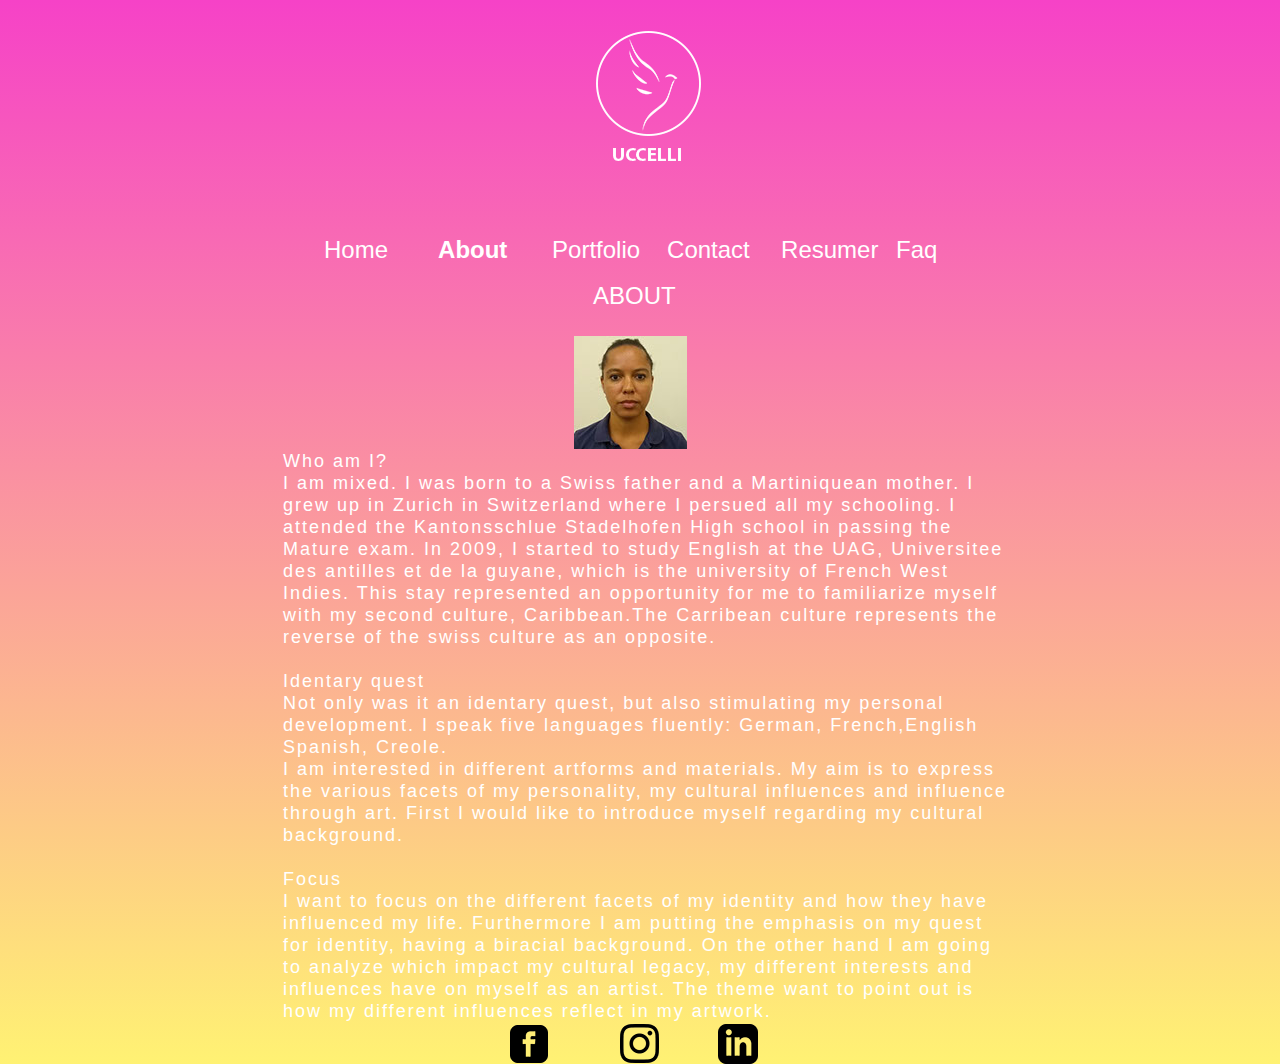
<file: about.html>
<!DOCTYPE html>
<html class="nojs html css_verticalspacer" lang="en-US">
 <head>

  <meta http-equiv="Content-type" content="text/html;charset=UTF-8"/>
  <meta name="generator" content="2018.1.0.386"/>
  <meta name="viewport" content="width=device-width, initial-scale=1.0"/>
  
  <script type="text/javascript">
   // Update the 'nojs'/'js' class on the html node
document.documentElement.className = document.documentElement.className.replace(/\bnojs\b/g, 'js');

// Check that all required assets are uploaded and up-to-date
if(typeof Muse == "undefined") window.Muse = {}; window.Muse.assets = {"required":["museutils.js", "museconfig.js", "jquery.musemenu.js", "jquery.watch.js", "jquery.museresponsive.js", "require.js", "about.css"], "outOfDate":[]};
</script>
  
  <title>about</title>
  <!-- CSS -->
  <link rel="stylesheet" type="text/css" href="css/site_global.css?crc=444006867"/>
  <link rel="stylesheet" type="text/css" href="css/master_a-master.css?crc=4204380076"/>
  <link rel="stylesheet" type="text/css" href="css/about.css?crc=3759574629" id="pagesheet"/>
  <!-- IE-only CSS -->
  <!--[if lt IE 9]>
  <link rel="stylesheet" type="text/css" href="css/nomq_preview_master_a-master.css?crc=334356067"/>
  <link rel="stylesheet" type="text/css" href="css/nomq_about.css?crc=112492518" id="nomq_pagesheet"/>
  <![endif]-->
  <!-- JS includes -->
  <!--[if lt IE 9]>
  <script src="scripts/html5shiv.js?crc=4241844378" type="text/javascript"></script>
  <![endif]-->
   </head>
 <body>

  <div class="breakpoint active" id="bp_infinity" data-min-width="481"><!-- responsive breakpoint node -->
   <div class="clearfix gradient borderbox" id="page"><!-- group -->
    <div class="clearfix grpelem" id="pu130"><!-- column -->
     <a class="nonblock nontext clip_frame colelem shared_content" id="u130" href="index.html" data-sizePolicy="fixed" data-pintopage="page_fluidx" data-content-guid="u130_content"><!-- image --><img class="block temp_no_img_src" id="u130_img" data-orig-src="images/uccelli-logowhitenonebackground.png?crc=3951897203" alt="" width="180" height="180" src="images/blank.gif?crc=4208392903"/></a>
     <nav class="MenuBar clearfix colelem" id="menuu569"><!-- horizontal box -->
      <div class="MenuItemContainer clearfix grpelem" id="u577"><!-- vertical box -->
       <a class="nonblock nontext MenuItem MenuItemWithSubMenu clearfix colelem" id="u578" href="index.html"><!-- horizontal box --><div class="MenuItemLabel NoWrap clearfix grpelem" id="u579-4"><!-- content --><p id="u579-2" class="shared_content" data-content-guid="u579-2_content">Home</p></div></a>
      </div>
      <div class="MenuItemContainer clearfix grpelem" id="u2425"><!-- vertical box -->
       <a class="nonblock nontext MenuItem MenuItemWithSubMenu MuseMenuActive clearfix colelem" id="u2426" href="about.html"><!-- horizontal box --><div class="MenuItemLabel NoWrap clearfix grpelem" id="u2427-4"><!-- content --><p id="u2427-2" class="shared_content" data-content-guid="u2427-2_content">About</p></div></a>
      </div>
      <div class="MenuItemContainer clearfix grpelem" id="u2390"><!-- vertical box -->
       <a class="nonblock nontext MenuItem MenuItemWithSubMenu clearfix colelem" id="u2391" href="portfolio.html"><!-- horizontal box --><div class="MenuItemLabel NoWrap clearfix grpelem" id="u2392-4"><!-- content --><p id="u2392-2" class="shared_content" data-content-guid="u2392-2_content">Portfolio</p></div></a>
      </div>
      <div class="MenuItemContainer clearfix grpelem" id="u2355"><!-- vertical box -->
       <a class="nonblock nontext MenuItem MenuItemWithSubMenu clearfix colelem" id="u2356" href="contact.html"><!-- horizontal box --><div class="MenuItemLabel NoWrap clearfix grpelem" id="u2357-4"><!-- content --><p id="u2357-2" class="shared_content" data-content-guid="u2357-2_content">Contact</p></div></a>
      </div>
      <div class="MenuItemContainer clearfix grpelem" id="u2320"><!-- vertical box -->
       <a class="nonblock nontext MenuItem MenuItemWithSubMenu clearfix colelem" id="u2321" href="resumer.html"><!-- horizontal box --><div class="MenuItemLabel NoWrap clearfix grpelem" id="u2322-4"><!-- content --><p id="u2322-2" class="shared_content" data-content-guid="u2322-2_content">Resumer</p></div></a>
      </div>
      <div class="MenuItemContainer clearfix grpelem" id="u2284"><!-- vertical box -->
       <a class="nonblock nontext MenuItem MenuItemWithSubMenu clearfix colelem" id="u2285" href="faq.html"><!-- horizontal box --><div class="MenuItemLabel NoWrap clearfix grpelem" id="u2286-4"><!-- content --><p id="u2286-2" class="shared_content" data-content-guid="u2286-2_content">Faq</p></div></a>
      </div>
     </nav>
     <div class="clearfix colelem shared_content" id="u474-4" data-content-guid="u474-4_content"><!-- content -->
      <p>ABOUT</p>
     </div>
     <div class="clip_frame colelem" id="u243"><!-- image -->
      <img class="block temp_no_img_src" id="u243_img" data-orig-src="images/img_20181019_144026253.jpg?crc=4088668110" alt="" data-heightwidthratio="1" data-image-width="113" data-image-height="113" src="images/blank.gif?crc=4208392903"/>
     </div>
     <div class="clearfix colelem shared_content" id="u253-18" data-content-guid="u253-18_content"><!-- content -->
      <p>Who am I?</p>
      <p>I am mixed. I was born to a Swiss father and a Martiniquean mother. I grew up in Zurich in Switzerland where I persued all my schooling. I attended the Kantonsschlue Stadelhofen High school in passing the Mature exam. In 2009, I started to study English at the UAG, Universitee des antilles et de la guyane, which is the university of French West Indies. This stay represented an opportunity for me to familiarize myself with my second culture, Caribbean.The Carribean culture represents the reverse of the swiss culture as an opposite.</p>
      <p>&nbsp;</p>
      <p>Identary quest</p>
      <p>Not only was it an identary quest, but also stimulating my personal development. I speak five languages fluently: German, French,English Spanish, Creole.</p>
      <p>I am interested in different artforms and materials. My aim is to express the various facets of my personality, my cultural influences and influence through art. First I would like to introduce myself regarding my cultural background.</p>
      <p>&nbsp;</p>
      <p>Focus</p>
      <p>I want to focus on the different facets of my identity and how they have influenced my life. Furthermore I am putting the emphasis on my quest for identity, having a biracial background. On the other hand I am going to analyze which impact my cultural legacy, my different interests and influences have on myself as an artist. The theme want to point out is how my different influences reflect in my artwork.</p>
     </div>
    </div>
    <div class="clearfix grpelem shared_content" id="u1085-3" data-content-guid="u1085-3_content"><!-- content -->
     <p>&nbsp;</p>
    </div>
    <div class="verticalspacer" data-offset-top="1022" data-content-above-spacer="1022" data-content-below-spacer="41" data-sizePolicy="fixed" data-pintopage="page_fixedLeft"></div>
    <a class="nonblock nontext clip_frame grpelem" id="u180" href="http://www.facebook.com/"><!-- image --><img class="block temp_no_img_src" id="u180_img" data-orig-src="images/iconmonstr-facebook-3-240.png?crc=315829186" alt="" data-heightwidthratio="1" data-image-width="38" data-image-height="38" src="images/blank.gif?crc=4208392903"/></a>
    <a class="nonblock nontext clip_frame grpelem" id="u150" href="https://www.instagram.com/katjavoegeli/?hl=en"><!-- image --><img class="block temp_no_img_src" id="u150_img" data-orig-src="images/iconmonstr-instagram-11-240.png?crc=3926747440" alt="" data-heightwidthratio="1" data-image-width="39" data-image-height="39" src="images/blank.gif?crc=4208392903"/></a>
    <a class="nonblock nontext clip_frame grpelem" id="u160" href="https://www.linkedin.com/feed/"><!-- image --><img class="block temp_no_img_src" id="u160_img" data-orig-src="images/iconmonstr-linkedin-3-240.png?crc=122814982" alt="" data-heightwidthratio="1" data-image-width="40" data-image-height="40" src="images/blank.gif?crc=4208392903"/></a>
   </div>
  </div>
  <div class="breakpoint" id="bp_480" data-max-width="480"><!-- responsive breakpoint node -->
   <div class="clearfix gradient borderbox temp_no_id" data-orig-id="page"><!-- group -->
    <div class="clearfix grpelem temp_no_id" data-orig-id="pu130"><!-- column -->
     <span class="nonblock nontext clip_frame colelem placeholder" data-placeholder-for="u130_content"><!-- placeholder node --></span>
     <nav class="MenuBar clearfix colelem temp_no_id" data-orig-id="menuu569"><!-- horizontal box -->
      <div class="MenuItemContainer clearfix grpelem temp_no_id" data-orig-id="u577"><!-- vertical box -->
       <a class="nonblock nontext MenuItem MenuItemWithSubMenu clearfix colelem temp_no_id" href="index.html" data-orig-id="u578"><!-- horizontal box --><div class="MenuItemLabel NoWrap clearfix grpelem temp_no_id" data-orig-id="u579-4"><!-- content --><span class="placeholder" data-placeholder-for="u579-2_content"><!-- placeholder node --></span></div></a>
      </div>
      <div class="MenuItemContainer clearfix grpelem temp_no_id" data-orig-id="u2425"><!-- vertical box -->
       <a class="nonblock nontext MenuItem MenuItemWithSubMenu MuseMenuActive clearfix colelem temp_no_id" href="about.html" data-orig-id="u2426"><!-- horizontal box --><div class="MenuItemLabel NoWrap clearfix grpelem temp_no_id" data-orig-id="u2427-4"><!-- content --><span class="placeholder" data-placeholder-for="u2427-2_content"><!-- placeholder node --></span></div></a>
      </div>
      <div class="MenuItemContainer clearfix grpelem temp_no_id" data-orig-id="u2390"><!-- vertical box -->
       <a class="nonblock nontext MenuItem MenuItemWithSubMenu clearfix colelem temp_no_id" href="portfolio.html" data-orig-id="u2391"><!-- horizontal box --><div class="MenuItemLabel NoWrap clearfix grpelem temp_no_id" data-orig-id="u2392-4"><!-- content --><span class="placeholder" data-placeholder-for="u2392-2_content"><!-- placeholder node --></span></div></a>
      </div>
      <div class="MenuItemContainer clearfix grpelem temp_no_id" data-orig-id="u2355"><!-- vertical box -->
       <a class="nonblock nontext MenuItem MenuItemWithSubMenu clearfix colelem temp_no_id" href="contact.html" data-orig-id="u2356"><!-- horizontal box --><div class="MenuItemLabel NoWrap clearfix grpelem temp_no_id" data-orig-id="u2357-4"><!-- content --><span class="placeholder" data-placeholder-for="u2357-2_content"><!-- placeholder node --></span></div></a>
      </div>
      <div class="MenuItemContainer clearfix grpelem temp_no_id" data-orig-id="u2320"><!-- vertical box -->
       <a class="nonblock nontext MenuItem MenuItemWithSubMenu clearfix colelem temp_no_id" href="resumer.html" data-orig-id="u2321"><!-- horizontal box --><div class="MenuItemLabel NoWrap clearfix grpelem temp_no_id" data-orig-id="u2322-4"><!-- content --><span class="placeholder" data-placeholder-for="u2322-2_content"><!-- placeholder node --></span></div></a>
      </div>
      <div class="MenuItemContainer clearfix grpelem temp_no_id" data-orig-id="u2284"><!-- vertical box -->
       <a class="nonblock nontext MenuItem MenuItemWithSubMenu clearfix colelem temp_no_id" href="faq.html" data-orig-id="u2285"><!-- horizontal box --><div class="MenuItemLabel NoWrap clearfix grpelem temp_no_id" data-orig-id="u2286-4"><!-- content --><span class="placeholder" data-placeholder-for="u2286-2_content"><!-- placeholder node --></span></div></a>
      </div>
     </nav>
     <span class="clearfix colelem placeholder" data-placeholder-for="u474-4_content"><!-- placeholder node --></span>
     <div class="clip_frame colelem temp_no_id" data-orig-id="u243"><!-- image -->
      <img class="block temp_no_id temp_no_img_src" data-orig-src="images/img_20181019_14402625349x49.jpg?crc=3899335972" alt="" data-heightwidthratio="1" data-image-width="48" data-image-height="48" data-orig-id="u243_img" src="images/blank.gif?crc=4208392903"/>
     </div>
     <span class="clearfix colelem placeholder" data-placeholder-for="u253-18_content"><!-- placeholder node --></span>
    </div>
    <span class="clearfix grpelem placeholder" data-placeholder-for="u1085-3_content"><!-- placeholder node --></span>
    <div class="verticalspacer" data-offset-top="1639" data-content-above-spacer="1639" data-content-below-spacer="40" data-sizePolicy="fixed" data-pintopage="page_fixedLeft"></div>
    <a class="nonblock nontext clip_frame grpelem temp_no_id" href="http://www.facebook.com/" data-orig-id="u180"><!-- image --><img class="block temp_no_id temp_no_img_src" data-orig-src="images/iconmonstr-facebook-3-240.png?crc=315829186" alt="" data-heightwidthratio="1" data-image-width="15" data-image-height="15" data-orig-id="u180_img" src="images/blank.gif?crc=4208392903"/></a>
    <a class="nonblock nontext clip_frame grpelem temp_no_id" href="https://www.instagram.com/katjavoegeli/?hl=en" data-orig-id="u150"><!-- image --><img class="block temp_no_id temp_no_img_src" data-orig-src="images/iconmonstr-instagram-11-240.png?crc=3926747440" alt="" data-heightwidthratio="1" data-image-width="16" data-image-height="16" data-orig-id="u150_img" src="images/blank.gif?crc=4208392903"/></a>
    <a class="nonblock nontext clip_frame grpelem temp_no_id" href="https://www.linkedin.com/feed/" data-orig-id="u160"><!-- image --><img class="block temp_no_id temp_no_img_src" data-orig-src="images/iconmonstr-linkedin-3-240.png?crc=122814982" alt="" data-heightwidthratio="1" data-image-width="16" data-image-height="16" data-orig-id="u160_img" src="images/blank.gif?crc=4208392903"/></a>
   </div>
  </div>
  <!-- Other scripts -->
  <script type="text/javascript">
   // Decide whether to suppress missing file error or not based on preference setting
var suppressMissingFileError = false
</script>
  <script type="text/javascript">
   window.Muse.assets.check=function(c){if(!window.Muse.assets.checked){window.Muse.assets.checked=!0;var b={},d=function(a,b){if(window.getComputedStyle){var c=window.getComputedStyle(a,null);return c&&c.getPropertyValue(b)||c&&c[b]||""}if(document.documentElement.currentStyle)return(c=a.currentStyle)&&c[b]||a.style&&a.style[b]||"";return""},a=function(a){if(a.match(/^rgb/))return a=a.replace(/\s+/g,"").match(/([\d\,]+)/gi)[0].split(","),(parseInt(a[0])<<16)+(parseInt(a[1])<<8)+parseInt(a[2]);if(a.match(/^\#/))return parseInt(a.substr(1),
16);return 0},f=function(f){for(var g=document.getElementsByTagName("link"),j=0;j<g.length;j++)if("text/css"==g[j].type){var l=(g[j].href||"").match(/\/?css\/([\w\-]+\.css)\?crc=(\d+)/);if(!l||!l[1]||!l[2])break;b[l[1]]=l[2]}g=document.createElement("div");g.className="version";g.style.cssText="display:none; width:1px; height:1px;";document.getElementsByTagName("body")[0].appendChild(g);for(j=0;j<Muse.assets.required.length;){var l=Muse.assets.required[j],k=l.match(/([\w\-\.]+)\.(\w+)$/),i=k&&k[1]?
k[1]:null,k=k&&k[2]?k[2]:null;switch(k.toLowerCase()){case "css":i=i.replace(/\W/gi,"_").replace(/^([^a-z])/gi,"_$1");g.className+=" "+i;i=a(d(g,"color"));k=a(d(g,"backgroundColor"));i!=0||k!=0?(Muse.assets.required.splice(j,1),"undefined"!=typeof b[l]&&(i!=b[l]>>>24||k!=(b[l]&16777215))&&Muse.assets.outOfDate.push(l)):j++;g.className="version";break;case "js":j++;break;default:throw Error("Unsupported file type: "+k);}}c?c().jquery!="1.8.3"&&Muse.assets.outOfDate.push("jquery-1.8.3.min.js"):Muse.assets.required.push("jquery-1.8.3.min.js");
g.parentNode.removeChild(g);if(Muse.assets.outOfDate.length||Muse.assets.required.length)g="Some files on the server may be missing or incorrect. Clear browser cache and try again. If the problem persists please contact website author.",f&&Muse.assets.outOfDate.length&&(g+="\nOut of date: "+Muse.assets.outOfDate.join(",")),f&&Muse.assets.required.length&&(g+="\nMissing: "+Muse.assets.required.join(",")),suppressMissingFileError?(g+="\nUse SuppressMissingFileError key in AppPrefs.xml to show missing file error pop up.",console.log(g)):alert(g)};location&&location.search&&location.search.match&&location.search.match(/muse_debug/gi)?
setTimeout(function(){f(!0)},5E3):f()}};
var muse_init=function(){require.config({baseUrl:""});require(["jquery","museutils","whatinput","jquery.musemenu","jquery.watch","jquery.museresponsive"],function(c){var $ = c;$(document).ready(function(){try{
window.Muse.assets.check($);/* body */
Muse.Utils.transformMarkupToFixBrowserProblemsPreInit();/* body */
Muse.Utils.prepHyperlinks(true);/* body */
Muse.Utils.makeButtonsVisibleAfterSettingMinWidth();/* body */
Muse.Utils.initWidget('.MenuBar', ['#bp_infinity', '#bp_480'], function(elem) { return $(elem).museMenu(); });/* unifiedNavBar */
Muse.Utils.fullPage('#page');/* 100% height page */
$( '.breakpoint' ).registerBreakpoint();/* Register breakpoints */
Muse.Utils.transformMarkupToFixBrowserProblems();/* body */
}catch(b){if(b&&"function"==typeof b.notify?b.notify():Muse.Assert.fail("Error calling selector function: "+b),false)throw b;}})})};

</script>
  <!-- RequireJS script -->
  <script src="scripts/require.js?crc=7928878" type="text/javascript" async data-main="scripts/museconfig.js?crc=310584261" onload="if (requirejs) requirejs.onError = function(requireType, requireModule) { if (requireType && requireType.toString && requireType.toString().indexOf && 0 <= requireType.toString().indexOf('#scripterror')) window.Muse.assets.check(); }" onerror="window.Muse.assets.check();"></script>
   </body>
</html>
</file>
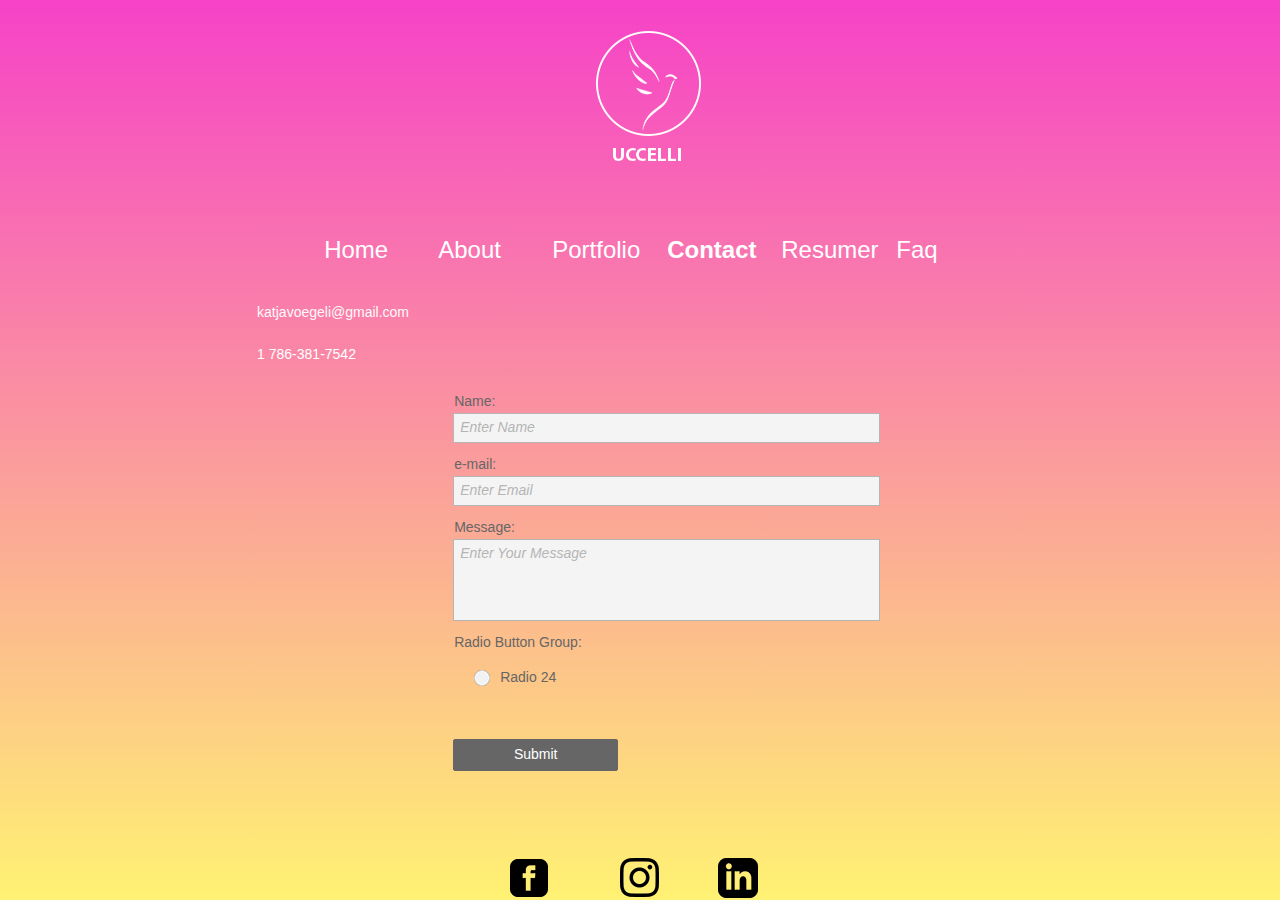
<file: contact.html>
<!DOCTYPE html>
<html class="nojs html css_verticalspacer" lang="en-US">
 <head>

  <meta http-equiv="Content-type" content="text/html;charset=UTF-8"/>
  <meta name="generator" content="2018.1.0.386"/>
  <meta name="viewport" content="width=device-width, initial-scale=1.0"/>
  
  <script type="text/javascript">
   // Update the 'nojs'/'js' class on the html node
document.documentElement.className = document.documentElement.className.replace(/\bnojs\b/g, 'js');

// Check that all required assets are uploaded and up-to-date
if(typeof Muse == "undefined") window.Muse = {}; window.Muse.assets = {"required":["museutils.js", "museconfig.js", "jquery.musemenu.js", "jquery.watch.js", "jquery.museresponsive.js", "require.js", "jquery.musepolyfill.bgsize.js", "webpro.js", "contact.css"], "outOfDate":[]};
</script>
  
  <title>contact</title>
  <!-- CSS -->
  <link rel="stylesheet" type="text/css" href="css/site_global.css?crc=444006867"/>
  <link rel="stylesheet" type="text/css" href="css/master_a-master.css?crc=4204380076"/>
  <link rel="stylesheet" type="text/css" href="css/contact.css?crc=3966503695" id="pagesheet"/>
  <!-- IE-only CSS -->
  <!--[if lt IE 9]>
  <link rel="stylesheet" type="text/css" href="css/nomq_preview_master_a-master.css?crc=334356067"/>
  <link rel="stylesheet" type="text/css" href="css/nomq_contact.css?crc=3915092419" id="nomq_pagesheet"/>
  <![endif]-->
  <!-- JS includes -->
  <!--[if lt IE 9]>
  <script src="scripts/html5shiv.js?crc=4241844378" type="text/javascript"></script>
  <![endif]-->
   </head>
 <body>

  <div class="breakpoint active" id="bp_infinity" data-min-width="481"><!-- responsive breakpoint node -->
   <div class="clearfix gradient borderbox" id="page"><!-- group -->
    <div class="clearfix grpelem" id="pu130"><!-- column -->
     <a class="nonblock nontext clip_frame colelem shared_content" id="u130" href="index.html" data-sizePolicy="fixed" data-pintopage="page_fluidx" data-content-guid="u130_content"><!-- image --><img class="block temp_no_img_src" id="u130_img" data-orig-src="images/uccelli-logowhitenonebackground.png?crc=3951897203" alt="" width="180" height="180" src="images/blank.gif?crc=4208392903"/></a>
     <nav class="MenuBar clearfix colelem" id="menuu569"><!-- horizontal box -->
      <div class="MenuItemContainer clearfix grpelem" id="u577"><!-- vertical box -->
       <a class="nonblock nontext MenuItem MenuItemWithSubMenu clearfix colelem" id="u578" href="index.html"><!-- horizontal box --><div class="MenuItemLabel NoWrap clearfix grpelem" id="u579-4"><!-- content --><p id="u579-2" class="shared_content" data-content-guid="u579-2_content">Home</p></div></a>
      </div>
      <div class="MenuItemContainer clearfix grpelem" id="u2425"><!-- vertical box -->
       <a class="nonblock nontext MenuItem MenuItemWithSubMenu clearfix colelem" id="u2426" href="about.html"><!-- horizontal box --><div class="MenuItemLabel NoWrap clearfix grpelem" id="u2427-4"><!-- content --><p id="u2427-2" class="shared_content" data-content-guid="u2427-2_content">About</p></div></a>
      </div>
      <div class="MenuItemContainer clearfix grpelem" id="u2390"><!-- vertical box -->
       <a class="nonblock nontext MenuItem MenuItemWithSubMenu clearfix colelem" id="u2391" href="portfolio.html"><!-- horizontal box --><div class="MenuItemLabel NoWrap clearfix grpelem" id="u2392-4"><!-- content --><p id="u2392-2" class="shared_content" data-content-guid="u2392-2_content">Portfolio</p></div></a>
      </div>
      <div class="MenuItemContainer clearfix grpelem" id="u2355"><!-- vertical box -->
       <a class="nonblock nontext MenuItem MenuItemWithSubMenu MuseMenuActive clearfix colelem" id="u2356" href="contact.html"><!-- horizontal box --><div class="MenuItemLabel NoWrap clearfix grpelem" id="u2357-4"><!-- content --><p id="u2357-2" class="shared_content" data-content-guid="u2357-2_content">Contact</p></div></a>
      </div>
      <div class="MenuItemContainer clearfix grpelem" id="u2320"><!-- vertical box -->
       <a class="nonblock nontext MenuItem MenuItemWithSubMenu clearfix colelem" id="u2321" href="resumer.html"><!-- horizontal box --><div class="MenuItemLabel NoWrap clearfix grpelem" id="u2322-4"><!-- content --><p id="u2322-2" class="shared_content" data-content-guid="u2322-2_content">Resumer</p></div></a>
      </div>
      <div class="MenuItemContainer clearfix grpelem" id="u2284"><!-- vertical box -->
       <a class="nonblock nontext MenuItem MenuItemWithSubMenu clearfix colelem" id="u2285" href="faq.html"><!-- horizontal box --><div class="MenuItemLabel NoWrap clearfix grpelem" id="u2286-4"><!-- content --><p id="u2286-2" class="shared_content" data-content-guid="u2286-2_content">Faq</p></div></a>
      </div>
     </nav>
     <div class="clearfix colelem shared_content" id="u439-4" data-content-guid="u439-4_content"><!-- content -->
      <p>katjavoegeli@gmail.com</p>
     </div>
     <div class="clearfix colelem shared_content" id="u436-4" data-content-guid="u436-4_content"><!-- content -->
      <p>1 786-381-7542</p>
     </div>
     <form class="form-grp clearfix colelem" id="widgetu1484" method="post" enctype="multipart/form-data" action="scripts/form-u1484.php" data-sizePolicy="fluidWidth" data-pintopage="page_fluidx"><!-- none box -->
      <div class="position_content" id="widgetu1484_position_content">
       <div class="fld-grp clearfix colelem" id="widgetu1486" data-required="true" data-sizePolicy="fluidWidth" data-pintopage="page_fluidx"><!-- none box -->
        <label class="fld-label actAsDiv clearfix colelem" id="u1489-4" for="widgetu1486_input"><!-- content --><span class="actAsPara shared_content" data-content-guid="u1489-4_0_content">Name:</span></label>
        <span class="fld-input NoWrap actAsDiv clearfix colelem" id="u1488-4"><!-- content --><div id="u1488-3"><input class="wrapped-input shared_content" type="text" spellcheck="false" id="widgetu1486_input" name="custom_U1486" tabindex="1" data-content-guid="widgetu1486_input_content"/><label class="wrapped-input fld-prompt" id="widgetu1486_prompt" for="widgetu1486_input"><span class="actAsPara shared_content" data-content-guid="widgetu1486_prompt_0_content">Enter Name</span></label></div></span>
       </div>
       <div class="fld-grp clearfix colelem" id="widgetu1497" data-required="true" data-type="email" data-sizePolicy="fluidWidth" data-pintopage="page_fluidx"><!-- none box -->
        <label class="fld-label actAsDiv clearfix colelem" id="u1498-4" for="widgetu1497_input"><!-- content --><span class="actAsPara shared_content" data-content-guid="u1498-4_0_content">e-mail:</span></label>
        <span class="fld-input NoWrap actAsDiv clearfix colelem" id="u1499-4"><!-- content --><div id="u1499-3"><input class="wrapped-input shared_content" type="email" spellcheck="false" id="widgetu1497_input" name="Email" tabindex="2" data-content-guid="widgetu1497_input_content"/><label class="wrapped-input fld-prompt" id="widgetu1497_prompt" for="widgetu1497_input"><span class="actAsPara shared_content" data-content-guid="widgetu1497_prompt_0_content">Enter Email</span></label></div></span>
       </div>
       <div class="fld-grp clearfix colelem" id="widgetu1490" data-required="false" data-sizePolicy="fluidWidth" data-pintopage="page_fluidx"><!-- none box -->
        <label class="fld-label actAsDiv clearfix colelem" id="u1492-4" for="widgetu1490_input"><!-- content --><span class="actAsPara shared_content" data-content-guid="u1492-4_0_content">Message:</span></label>
        <span class="fld-textarea actAsDiv clearfix colelem" id="u1493-4"><!-- content --><div id="u1493-3"><textarea class="wrapped-input shared_content" id="widgetu1490_input" name="custom_U1490" tabindex="3" data-content-guid="widgetu1490_input_content"></textarea><label class="wrapped-input fld-prompt" id="widgetu1490_prompt" for="widgetu1490_input"><span class="actAsPara shared_content" data-content-guid="widgetu1490_prompt_0_content">Enter Your Message</span></label></div></span>
       </div>
       <div class="fld-grp clearfix colelem" id="widgetu1552" data-required="true" data-type="radiogroup" data-sizePolicy="fluidWidth" data-pintopage="page_fluidx"><!-- none box -->
        <label class="fld-label actAsDiv clearfix colelem" id="u1553-4"><!-- content --><span class="actAsPara shared_content" data-content-guid="u1553-4_0_content">Radio Button Group:</span></label>
        <div class="fld-grp clearfix colelem" id="widgetu1571" data-required="false" data-type="radio" data-sizePolicy="fluidWidth" data-pintopage="page_fluidx"><!-- none box -->
         <div class="fld-radiobutton museBGSize grpelem" id="u1580"><!-- simple frame -->
          <input class="wrapped-input shared_content" type="radio" value="Radio 24" spellcheck="false" id="widgetu1571_input" name="custom_U1552" tabindex="4" data-content-guid="widgetu1571_input_content"/>
          <label for="widgetu1571_input"></label>
         </div>
         <label class="fld-label actAsDiv clearfix grpelem" id="u1573-4" for="widgetu1571_input" data-sizePolicy="fluidWidth" data-pintopage="page_fixedLeft"><!-- content --><span class="actAsPara shared_content" data-content-guid="u1573-4_0_content">Radio 24</span></label>
        </div>
       </div>
       <div class="clearfix colelem" id="pu1494-4"><!-- group -->
        <div class="clearfix grpelem" id="u1494-4"><!-- content -->
         <p class="shared_content" data-content-guid="u1494-4_0_content">Submitting Form...</p>
        </div>
        <div class="clearfix grpelem" id="u1496-4"><!-- content -->
         <p class="shared_content" data-content-guid="u1496-4_0_content">The server encountered an error.</p>
        </div>
        <div class="clearfix grpelem" id="u1485-4"><!-- content -->
         <p class="shared_content" data-content-guid="u1485-4_0_content">Form received.</p>
        </div>
        <button class="submit-btn NoWrap rounded-corners clearfix grpelem" id="u1495-4" type="submit" value="Submit" tabindex="5"><!-- content -->
         <div style="margin-top:-12px;height:12px;" class="shared_content" data-content-guid="u1495-4_0_content">
          <p>Submit</p>
         </div>
        </button>
       </div>
      </div>
     </form>
    </div>
    <div class="verticalspacer" data-offset-top="770" data-content-above-spacer="770" data-content-below-spacer="43" data-sizePolicy="fixed" data-pintopage="page_fixedLeft"></div>
    <a class="nonblock nontext clip_frame grpelem" id="u180" href="http://www.facebook.com/"><!-- image --><img class="block temp_no_img_src" id="u180_img" data-orig-src="images/iconmonstr-facebook-3-240.png?crc=315829186" alt="" data-heightwidthratio="1" data-image-width="38" data-image-height="38" src="images/blank.gif?crc=4208392903"/></a>
    <a class="nonblock nontext clip_frame grpelem" id="u150" href="https://www.instagram.com/katjavoegeli/?hl=en"><!-- image --><img class="block temp_no_img_src" id="u150_img" data-orig-src="images/iconmonstr-instagram-11-240.png?crc=3926747440" alt="" data-heightwidthratio="1" data-image-width="39" data-image-height="39" src="images/blank.gif?crc=4208392903"/></a>
    <a class="nonblock nontext clip_frame grpelem" id="u160" href="https://www.linkedin.com/feed/"><!-- image --><img class="block temp_no_img_src" id="u160_img" data-orig-src="images/iconmonstr-linkedin-3-240.png?crc=122814982" alt="" data-heightwidthratio="1" data-image-width="40" data-image-height="40" src="images/blank.gif?crc=4208392903"/></a>
   </div>
   <div class="preload_images">
    <img class="preload temp_no_img_src" data-orig-src="images/radiobuttonunchecked.png?crc=3976871150" alt="" src="images/blank.gif?crc=4208392903"/>
    <img class="preload temp_no_img_src" data-orig-src="images/radiobuttonuncheckedrollover.png?crc=4276313674" alt="" src="images/blank.gif?crc=4208392903"/>
    <img class="preload temp_no_img_src" data-orig-src="images/radiobuttonuncheckedmousedown.png?crc=54863585" alt="" src="images/blank.gif?crc=4208392903"/>
    <img class="preload temp_no_img_src" data-orig-src="images/radiobuttonchecked.png?crc=4193302265" alt="" src="images/blank.gif?crc=4208392903"/>
    <img class="preload temp_no_img_src" data-orig-src="images/radiobuttoncheckedrollover.png?crc=88928956" alt="" src="images/blank.gif?crc=4208392903"/>
    <img class="preload temp_no_img_src" data-orig-src="images/radiobuttoncheckedmousedown.png?crc=4280357799" alt="" src="images/blank.gif?crc=4208392903"/>
   </div>
  </div>
  <div class="breakpoint" id="bp_480" data-max-width="480"><!-- responsive breakpoint node -->
   <div class="clearfix gradient borderbox temp_no_id" data-orig-id="page"><!-- group -->
    <div class="clearfix grpelem temp_no_id" data-orig-id="pu130"><!-- column -->
     <span class="nonblock nontext clip_frame colelem placeholder" data-placeholder-for="u130_content"><!-- placeholder node --></span>
     <nav class="MenuBar clearfix colelem temp_no_id" data-orig-id="menuu569"><!-- horizontal box -->
      <div class="MenuItemContainer clearfix grpelem temp_no_id" data-orig-id="u577"><!-- vertical box -->
       <a class="nonblock nontext MenuItem MenuItemWithSubMenu clearfix colelem temp_no_id" href="index.html" data-orig-id="u578"><!-- horizontal box --><div class="MenuItemLabel NoWrap clearfix grpelem temp_no_id" data-orig-id="u579-4"><!-- content --><span class="placeholder" data-placeholder-for="u579-2_content"><!-- placeholder node --></span></div></a>
      </div>
      <div class="MenuItemContainer clearfix grpelem temp_no_id" data-orig-id="u2425"><!-- vertical box -->
       <a class="nonblock nontext MenuItem MenuItemWithSubMenu clearfix colelem temp_no_id" href="about.html" data-orig-id="u2426"><!-- horizontal box --><div class="MenuItemLabel NoWrap clearfix grpelem temp_no_id" data-orig-id="u2427-4"><!-- content --><span class="placeholder" data-placeholder-for="u2427-2_content"><!-- placeholder node --></span></div></a>
      </div>
      <div class="MenuItemContainer clearfix grpelem temp_no_id" data-orig-id="u2390"><!-- vertical box -->
       <a class="nonblock nontext MenuItem MenuItemWithSubMenu clearfix colelem temp_no_id" href="portfolio.html" data-orig-id="u2391"><!-- horizontal box --><div class="MenuItemLabel NoWrap clearfix grpelem temp_no_id" data-orig-id="u2392-4"><!-- content --><span class="placeholder" data-placeholder-for="u2392-2_content"><!-- placeholder node --></span></div></a>
      </div>
      <div class="MenuItemContainer clearfix grpelem temp_no_id" data-orig-id="u2355"><!-- vertical box -->
       <a class="nonblock nontext MenuItem MenuItemWithSubMenu MuseMenuActive clearfix colelem temp_no_id" href="contact.html" data-orig-id="u2356"><!-- horizontal box --><div class="MenuItemLabel NoWrap clearfix grpelem temp_no_id" data-orig-id="u2357-4"><!-- content --><span class="placeholder" data-placeholder-for="u2357-2_content"><!-- placeholder node --></span></div></a>
      </div>
      <div class="MenuItemContainer clearfix grpelem temp_no_id" data-orig-id="u2320"><!-- vertical box -->
       <a class="nonblock nontext MenuItem MenuItemWithSubMenu clearfix colelem temp_no_id" href="resumer.html" data-orig-id="u2321"><!-- horizontal box --><div class="MenuItemLabel NoWrap clearfix grpelem temp_no_id" data-orig-id="u2322-4"><!-- content --><span class="placeholder" data-placeholder-for="u2322-2_content"><!-- placeholder node --></span></div></a>
      </div>
      <div class="MenuItemContainer clearfix grpelem temp_no_id" data-orig-id="u2284"><!-- vertical box -->
       <a class="nonblock nontext MenuItem MenuItemWithSubMenu clearfix colelem temp_no_id" href="faq.html" data-orig-id="u2285"><!-- horizontal box --><div class="MenuItemLabel NoWrap clearfix grpelem temp_no_id" data-orig-id="u2286-4"><!-- content --><span class="placeholder" data-placeholder-for="u2286-2_content"><!-- placeholder node --></span></div></a>
      </div>
     </nav>
     <span class="clearfix colelem placeholder" data-placeholder-for="u439-4_content"><!-- placeholder node --></span>
     <span class="clearfix colelem placeholder" data-placeholder-for="u436-4_content"><!-- placeholder node --></span>
     <form class="form-grp clearfix colelem temp_no_id" method="post" enctype="multipart/form-data" action="scripts/form-u1484.php" data-sizePolicy="fluidWidth" data-pintopage="page_fluidx" data-orig-id="widgetu1484"><!-- none box -->
      <div class="position_content temp_no_id" data-orig-id="widgetu1484_position_content">
       <div class="fld-grp clearfix colelem temp_no_id" data-required="true" data-sizePolicy="fluidWidth" data-pintopage="page_fluidx" data-orig-id="widgetu1486"><!-- none box -->
        <label class="fld-label actAsDiv clearfix colelem temp_no_id" for="widgetu1486_input" data-orig-id="u1489-4"><!-- content --><span class="actAsPara placeholder" data-placeholder-for="u1489-4_0_content"><!-- placeholder node --></span></label>
        <span class="fld-input NoWrap actAsDiv clearfix colelem temp_no_id" data-orig-id="u1488-4"><!-- content --><div class="temp_no_id" data-orig-id="u1488-3"><span class="wrapped-input placeholder" data-placeholder-for="widgetu1486_input_content"><!-- placeholder node --></span><label class="wrapped-input fld-prompt temp_no_id" for="widgetu1486_input" data-orig-id="widgetu1486_prompt"><span class="actAsPara placeholder" data-placeholder-for="widgetu1486_prompt_0_content"><!-- placeholder node --></span></label></div></span>
       </div>
       <div class="fld-grp clearfix colelem temp_no_id" data-required="true" data-type="email" data-sizePolicy="fluidWidth" data-pintopage="page_fluidx" data-orig-id="widgetu1497"><!-- none box -->
        <label class="fld-label actAsDiv clearfix colelem temp_no_id" for="widgetu1497_input" data-orig-id="u1498-4"><!-- content --><span class="actAsPara placeholder" data-placeholder-for="u1498-4_0_content"><!-- placeholder node --></span></label>
        <span class="fld-input NoWrap actAsDiv clearfix colelem temp_no_id" data-orig-id="u1499-4"><!-- content --><div class="temp_no_id" data-orig-id="u1499-3"><span class="wrapped-input placeholder" data-placeholder-for="widgetu1497_input_content"><!-- placeholder node --></span><label class="wrapped-input fld-prompt temp_no_id" for="widgetu1497_input" data-orig-id="widgetu1497_prompt"><span class="actAsPara placeholder" data-placeholder-for="widgetu1497_prompt_0_content"><!-- placeholder node --></span></label></div></span>
       </div>
       <div class="fld-grp clearfix colelem temp_no_id" data-required="false" data-sizePolicy="fluidWidth" data-pintopage="page_fluidx" data-orig-id="widgetu1490"><!-- none box -->
        <label class="fld-label actAsDiv clearfix colelem temp_no_id" for="widgetu1490_input" data-orig-id="u1492-4"><!-- content --><span class="actAsPara placeholder" data-placeholder-for="u1492-4_0_content"><!-- placeholder node --></span></label>
        <span class="fld-textarea actAsDiv clearfix colelem temp_no_id" data-orig-id="u1493-4"><!-- content --><div class="temp_no_id" data-orig-id="u1493-3"><span class="wrapped-input placeholder" data-placeholder-for="widgetu1490_input_content"><!-- placeholder node --></span><label class="wrapped-input fld-prompt temp_no_id" for="widgetu1490_input" data-orig-id="widgetu1490_prompt"><span class="actAsPara placeholder" data-placeholder-for="widgetu1490_prompt_0_content"><!-- placeholder node --></span></label></div></span>
       </div>
       <div class="fld-grp clearfix colelem temp_no_id" data-required="true" data-type="radiogroup" data-sizePolicy="fluidWidth" data-pintopage="page_fluidx" data-orig-id="widgetu1552"><!-- none box -->
        <label class="fld-label actAsDiv clearfix colelem temp_no_id" data-orig-id="u1553-4"><!-- content --><span class="actAsPara placeholder" data-placeholder-for="u1553-4_0_content"><!-- placeholder node --></span></label>
        <div class="fld-grp clearfix colelem temp_no_id" data-required="false" data-type="radio" data-sizePolicy="fluidWidth" data-pintopage="page_fluidx" data-orig-id="widgetu1571"><!-- none box -->
         <div class="fld-radiobutton museBGSize grpelem temp_no_id" data-orig-id="u1580"><!-- simple frame -->
          <span class="wrapped-input placeholder" data-placeholder-for="widgetu1571_input_content"><!-- placeholder node --></span>
          <label for="widgetu1571_input"></label>
         </div>
         <label class="fld-label actAsDiv clearfix grpelem temp_no_id" for="widgetu1571_input" data-sizePolicy="fluidWidth" data-pintopage="page_fixedLeft" data-orig-id="u1573-4"><!-- content --><span class="actAsPara placeholder" data-placeholder-for="u1573-4_0_content"><!-- placeholder node --></span></label>
        </div>
       </div>
       <div class="clearfix colelem temp_no_id" data-orig-id="pu1494-4"><!-- group -->
        <div class="clearfix grpelem temp_no_id" data-orig-id="u1494-4"><!-- content -->
         <span class="placeholder" data-placeholder-for="u1494-4_0_content"><!-- placeholder node --></span>
        </div>
        <div class="clearfix grpelem temp_no_id" data-orig-id="u1496-4"><!-- content -->
         <span class="placeholder" data-placeholder-for="u1496-4_0_content"><!-- placeholder node --></span>
        </div>
        <div class="clearfix grpelem temp_no_id" data-orig-id="u1485-4"><!-- content -->
         <span class="placeholder" data-placeholder-for="u1485-4_0_content"><!-- placeholder node --></span>
        </div>
        <button class="submit-btn NoWrap rounded-corners clearfix grpelem temp_no_id" type="submit" value="Submit" tabindex="10" data-orig-id="u1495-4"><!-- content -->
         <span class="placeholder" data-placeholder-for="u1495-4_0_content"><!-- placeholder node --></span>
        </button>
       </div>
      </div>
     </form>
    </div>
    <div class="verticalspacer" data-offset-top="818" data-content-above-spacer="818" data-content-below-spacer="42" data-sizePolicy="fixed" data-pintopage="page_fixedLeft"></div>
    <a class="nonblock nontext clip_frame grpelem temp_no_id" href="http://www.facebook.com/" data-orig-id="u180"><!-- image --><img class="block temp_no_id temp_no_img_src" data-orig-src="images/iconmonstr-facebook-3-240.png?crc=315829186" alt="" data-heightwidthratio="1" data-image-width="15" data-image-height="15" data-orig-id="u180_img" src="images/blank.gif?crc=4208392903"/></a>
    <a class="nonblock nontext clip_frame grpelem temp_no_id" href="https://www.instagram.com/katjavoegeli/?hl=en" data-orig-id="u150"><!-- image --><img class="block temp_no_id temp_no_img_src" data-orig-src="images/iconmonstr-instagram-11-240.png?crc=3926747440" alt="" data-heightwidthratio="1" data-image-width="16" data-image-height="16" data-orig-id="u150_img" src="images/blank.gif?crc=4208392903"/></a>
    <a class="nonblock nontext clip_frame grpelem temp_no_id" href="https://www.linkedin.com/feed/" data-orig-id="u160"><!-- image --><img class="block temp_no_id temp_no_img_src" data-orig-src="images/iconmonstr-linkedin-3-240.png?crc=122814982" alt="" data-heightwidthratio="1" data-image-width="16" data-image-height="16" data-orig-id="u160_img" src="images/blank.gif?crc=4208392903"/></a>
   </div>
   <div class="preload_images">
    <img class="preload temp_no_img_src" data-orig-src="images/radiobuttonunchecked.png?crc=3976871150" alt="" src="images/blank.gif?crc=4208392903"/>
    <img class="preload temp_no_img_src" data-orig-src="images/radiobuttonuncheckedrollover.png?crc=4276313674" alt="" src="images/blank.gif?crc=4208392903"/>
    <img class="preload temp_no_img_src" data-orig-src="images/radiobuttonuncheckedmousedown.png?crc=54863585" alt="" src="images/blank.gif?crc=4208392903"/>
    <img class="preload temp_no_img_src" data-orig-src="images/radiobuttonchecked.png?crc=4193302265" alt="" src="images/blank.gif?crc=4208392903"/>
    <img class="preload temp_no_img_src" data-orig-src="images/radiobuttoncheckedrollover.png?crc=88928956" alt="" src="images/blank.gif?crc=4208392903"/>
    <img class="preload temp_no_img_src" data-orig-src="images/radiobuttoncheckedmousedown.png?crc=4280357799" alt="" src="images/blank.gif?crc=4208392903"/>
   </div>
  </div>
  <!-- Other scripts -->
  <script type="text/javascript">
   // Decide whether to suppress missing file error or not based on preference setting
var suppressMissingFileError = false
</script>
  <script type="text/javascript">
   window.Muse.assets.check=function(c){if(!window.Muse.assets.checked){window.Muse.assets.checked=!0;var b={},d=function(a,b){if(window.getComputedStyle){var c=window.getComputedStyle(a,null);return c&&c.getPropertyValue(b)||c&&c[b]||""}if(document.documentElement.currentStyle)return(c=a.currentStyle)&&c[b]||a.style&&a.style[b]||"";return""},a=function(a){if(a.match(/^rgb/))return a=a.replace(/\s+/g,"").match(/([\d\,]+)/gi)[0].split(","),(parseInt(a[0])<<16)+(parseInt(a[1])<<8)+parseInt(a[2]);if(a.match(/^\#/))return parseInt(a.substr(1),
16);return 0},f=function(f){for(var g=document.getElementsByTagName("link"),j=0;j<g.length;j++)if("text/css"==g[j].type){var l=(g[j].href||"").match(/\/?css\/([\w\-]+\.css)\?crc=(\d+)/);if(!l||!l[1]||!l[2])break;b[l[1]]=l[2]}g=document.createElement("div");g.className="version";g.style.cssText="display:none; width:1px; height:1px;";document.getElementsByTagName("body")[0].appendChild(g);for(j=0;j<Muse.assets.required.length;){var l=Muse.assets.required[j],k=l.match(/([\w\-\.]+)\.(\w+)$/),i=k&&k[1]?
k[1]:null,k=k&&k[2]?k[2]:null;switch(k.toLowerCase()){case "css":i=i.replace(/\W/gi,"_").replace(/^([^a-z])/gi,"_$1");g.className+=" "+i;i=a(d(g,"color"));k=a(d(g,"backgroundColor"));i!=0||k!=0?(Muse.assets.required.splice(j,1),"undefined"!=typeof b[l]&&(i!=b[l]>>>24||k!=(b[l]&16777215))&&Muse.assets.outOfDate.push(l)):j++;g.className="version";break;case "js":j++;break;default:throw Error("Unsupported file type: "+k);}}c?c().jquery!="1.8.3"&&Muse.assets.outOfDate.push("jquery-1.8.3.min.js"):Muse.assets.required.push("jquery-1.8.3.min.js");
g.parentNode.removeChild(g);if(Muse.assets.outOfDate.length||Muse.assets.required.length)g="Some files on the server may be missing or incorrect. Clear browser cache and try again. If the problem persists please contact website author.",f&&Muse.assets.outOfDate.length&&(g+="\nOut of date: "+Muse.assets.outOfDate.join(",")),f&&Muse.assets.required.length&&(g+="\nMissing: "+Muse.assets.required.join(",")),suppressMissingFileError?(g+="\nUse SuppressMissingFileError key in AppPrefs.xml to show missing file error pop up.",console.log(g)):alert(g)};location&&location.search&&location.search.match&&location.search.match(/muse_debug/gi)?
setTimeout(function(){f(!0)},5E3):f()}};
var muse_init=function(){require.config({baseUrl:""});require(["jquery","museutils","whatinput","jquery.musemenu","jquery.musepolyfill.bgsize","webpro","jquery.watch","jquery.museresponsive"],function(c){var $ = c;$(document).ready(function(){try{
window.Muse.assets.check($);/* body */
Muse.Utils.transformMarkupToFixBrowserProblemsPreInit();/* body */
Muse.Utils.prepHyperlinks(true);/* body */
Muse.Utils.makeButtonsVisibleAfterSettingMinWidth();/* body */
Muse.Utils.initWidget('.MenuBar', ['#bp_infinity', '#bp_480'], function(elem) { return $(elem).museMenu(); });/* unifiedNavBar */
Muse.Utils.initWidget('#widgetu1484', ['#bp_infinity', '#bp_480'], function(elem) { return new WebPro.Widget.Form(elem, {validationEvent:'submit',errorStateSensitivity:'high',fieldWrapperClass:'fld-grp',formSubmittedClass:'frm-sub-st',formErrorClass:'frm-subm-err-st',formDeliveredClass:'frm-subm-ok-st',notEmptyClass:'non-empty-st',focusClass:'focus-st',invalidClass:'fld-err-st',requiredClass:'fld-err-st',ajaxSubmit:true}); });/* #widgetu1484 */
Muse.Utils.fullPage('#page');/* 100% height page */
$( '.breakpoint' ).registerBreakpoint();/* Register breakpoints */
Muse.Utils.transformMarkupToFixBrowserProblems();/* body */
}catch(b){if(b&&"function"==typeof b.notify?b.notify():Muse.Assert.fail("Error calling selector function: "+b),false)throw b;}})})};

</script>
  <!-- RequireJS script -->
  <script src="scripts/require.js?crc=7928878" type="text/javascript" async data-main="scripts/museconfig.js?crc=310584261" onload="if (requirejs) requirejs.onError = function(requireType, requireModule) { if (requireType && requireType.toString && requireType.toString().indexOf && 0 <= requireType.toString().indexOf('#scripterror')) window.Muse.assets.check(); }" onerror="window.Muse.assets.check();"></script>
   </body>
</html>
</file>
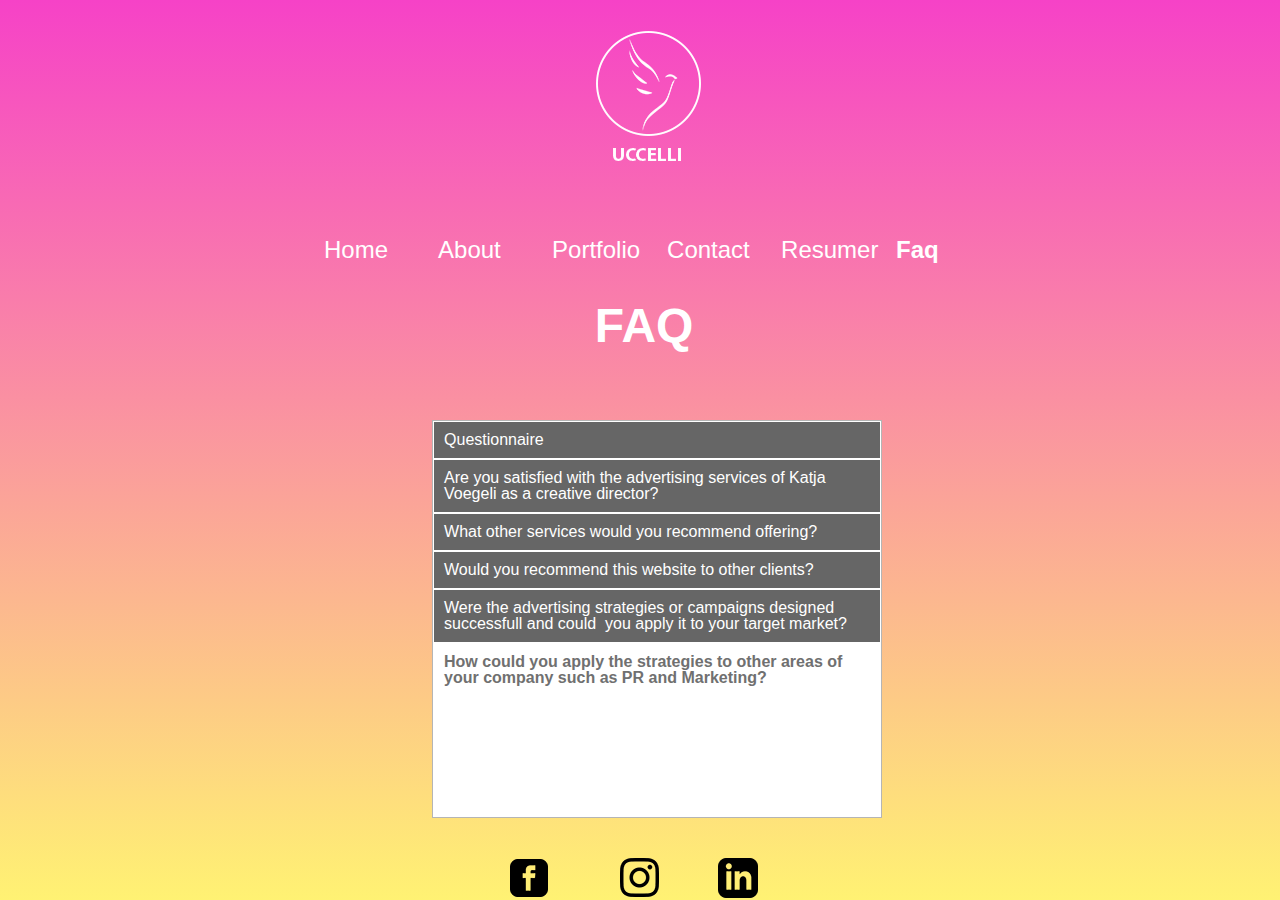
<file: faq.html>
<!DOCTYPE html>
<html class="nojs html css_verticalspacer" lang="en-US">
 <head>

  <meta http-equiv="Content-type" content="text/html;charset=UTF-8"/>
  <meta name="generator" content="2018.1.0.386"/>
  <meta name="viewport" content="width=device-width, initial-scale=1.0"/>
  
  <script type="text/javascript">
   // Update the 'nojs'/'js' class on the html node
document.documentElement.className = document.documentElement.className.replace(/\bnojs\b/g, 'js');

// Check that all required assets are uploaded and up-to-date
if(typeof Muse == "undefined") window.Muse = {}; window.Muse.assets = {"required":["museutils.js", "museconfig.js", "jquery.musemenu.js", "jquery.watch.js", "jquery.museresponsive.js", "require.js", "webpro.js", "musewpdisclosure.js", "faq.css"], "outOfDate":[]};
</script>
  
  <title>faq</title>
  <!-- CSS -->
  <link rel="stylesheet" type="text/css" href="css/site_global.css?crc=444006867"/>
  <link rel="stylesheet" type="text/css" href="css/master_a-master.css?crc=4204380076"/>
  <link rel="stylesheet" type="text/css" href="css/faq.css?crc=4160624147" id="pagesheet"/>
  <!-- IE-only CSS -->
  <!--[if lt IE 9]>
  <link rel="stylesheet" type="text/css" href="css/nomq_preview_master_a-master.css?crc=334356067"/>
  <link rel="stylesheet" type="text/css" href="css/nomq_faq.css?crc=4005845795" id="nomq_pagesheet"/>
  <![endif]-->
  <!-- JS includes -->
  <!--[if lt IE 9]>
  <script src="scripts/html5shiv.js?crc=4241844378" type="text/javascript"></script>
  <![endif]-->
   </head>
 <body>

  <div class="breakpoint active" id="bp_infinity" data-min-width="481"><!-- responsive breakpoint node -->
   <div class="clearfix gradient borderbox" id="page"><!-- group -->
    <div class="clearfix grpelem" id="pu130"><!-- column -->
     <a class="nonblock nontext clip_frame colelem shared_content" id="u130" href="index.html" data-sizePolicy="fixed" data-pintopage="page_fluidx" data-content-guid="u130_content"><!-- image --><img class="block temp_no_img_src" id="u130_img" data-orig-src="images/uccelli-logowhitenonebackground.png?crc=3951897203" alt="" width="180" height="180" src="images/blank.gif?crc=4208392903"/></a>
     <nav class="MenuBar clearfix colelem" id="menuu569"><!-- horizontal box -->
      <div class="MenuItemContainer clearfix grpelem" id="u577"><!-- vertical box -->
       <a class="nonblock nontext MenuItem MenuItemWithSubMenu clearfix colelem" id="u578" href="index.html"><!-- horizontal box --><div class="MenuItemLabel NoWrap clearfix grpelem" id="u579-4"><!-- content --><p id="u579-2" class="shared_content" data-content-guid="u579-2_content">Home</p></div></a>
      </div>
      <div class="MenuItemContainer clearfix grpelem" id="u2425"><!-- vertical box -->
       <a class="nonblock nontext MenuItem MenuItemWithSubMenu clearfix colelem" id="u2426" href="about.html"><!-- horizontal box --><div class="MenuItemLabel NoWrap clearfix grpelem" id="u2427-4"><!-- content --><p id="u2427-2" class="shared_content" data-content-guid="u2427-2_content">About</p></div></a>
      </div>
      <div class="MenuItemContainer clearfix grpelem" id="u2390"><!-- vertical box -->
       <a class="nonblock nontext MenuItem MenuItemWithSubMenu clearfix colelem" id="u2391" href="portfolio.html"><!-- horizontal box --><div class="MenuItemLabel NoWrap clearfix grpelem" id="u2392-4"><!-- content --><p id="u2392-2" class="shared_content" data-content-guid="u2392-2_content">Portfolio</p></div></a>
      </div>
      <div class="MenuItemContainer clearfix grpelem" id="u2355"><!-- vertical box -->
       <a class="nonblock nontext MenuItem MenuItemWithSubMenu clearfix colelem" id="u2356" href="contact.html"><!-- horizontal box --><div class="MenuItemLabel NoWrap clearfix grpelem" id="u2357-4"><!-- content --><p id="u2357-2" class="shared_content" data-content-guid="u2357-2_content">Contact</p></div></a>
      </div>
      <div class="MenuItemContainer clearfix grpelem" id="u2320"><!-- vertical box -->
       <a class="nonblock nontext MenuItem MenuItemWithSubMenu clearfix colelem" id="u2321" href="resumer.html"><!-- horizontal box --><div class="MenuItemLabel NoWrap clearfix grpelem" id="u2322-4"><!-- content --><p id="u2322-2" class="shared_content" data-content-guid="u2322-2_content">Resumer</p></div></a>
      </div>
      <div class="MenuItemContainer clearfix grpelem" id="u2284"><!-- vertical box -->
       <a class="nonblock nontext MenuItem MenuItemWithSubMenu MuseMenuActive clearfix colelem" id="u2285" href="faq.html"><!-- horizontal box --><div class="MenuItemLabel NoWrap clearfix grpelem" id="u2286-4"><!-- content --><p id="u2286-2" class="shared_content" data-content-guid="u2286-2_content">Faq</p></div></a>
      </div>
     </nav>
     <div class="clearfix colelem shared_content" id="u1727-4" data-content-guid="u1727-4_content"><!-- content -->
      <p>FAQ</p>
     </div>
     <ul class="AccordionWidget clearfix colelem" id="accordionu1731" data-visibility="changed" style="visibility:hidden"><!-- vertical box -->
      <li class="AccordionPanel clearfix colelem" id="u1736"><!-- vertical box --><div class="AccordionPanelTab borderbox clearfix colelem" id="u1737-4"><!-- content --><div id="u1737-3" class="shared_content" data-content-guid="u1737-3_content"><p>Questionnaire</p></div></div><div class="AccordionPanelContent disn clearfix colelem" id="u1738"><!-- group --><div class="clearfix grpelem shared_content" id="u1739-4" data-content-guid="u1739-4_content"><!-- content --><p>Dolor sit amet, consectetur adipiscing elit. Aliquam vitae fringilla augue. Maecenas in lectus lorem. In et accumsan mi. Aenean vestibulum nisl eu arcu viverra iaculis. In hac habitasse platea dictumst. In vehicula diam et mauris imperdiet aliquet.</p></div></div></li>
      <li class="AccordionPanel clearfix colelem" id="u1740"><!-- vertical box --><div class="AccordionPanelTab borderbox clearfix colelem" id="u1741-4"><!-- content --><div id="u1741-3" class="shared_content" data-content-guid="u1741-3_content"><p>Are you satisfied with the advertising services of Katja Voegeli as a creative director?</p></div></div><div class="AccordionPanelContent disn clearfix colelem" id="u1742"><!-- group --><div class="clearfix grpelem shared_content" id="u1743-4" data-content-guid="u1743-4_content"><!-- content --><p>Sed velit congue viverra. Sed porta mattis luctus. Curabitur feugiat pharetra sem eu iaculis. Phasellus venenatis volutpat arcu id placerat. Aliquam fringilla ligula eu purus lacinia at volutpat nunc malesuada. Nunc a augue ac orci tempus commodo.</p></div></div></li>
      <li class="AccordionPanel clearfix colelem" id="u1732"><!-- vertical box --><div class="AccordionPanelTab borderbox clearfix colelem" id="u1733-4"><!-- content --><div id="u1733-3" class="shared_content" data-content-guid="u1733-3_content"><p>What other services would you recommend offering?</p></div></div><div class="AccordionPanelContent disn clearfix colelem" id="u1734"><!-- group --><div class="clearfix grpelem shared_content" id="u1735-4" data-content-guid="u1735-4_content"><!-- content --><p>.</p></div></div></li>
      <li class="AccordionPanel clearfix colelem" id="u1990"><!-- vertical box --><div class="AccordionPanelTab borderbox clearfix colelem" id="u1993-4"><!-- content --><div id="u1993-3" class="shared_content" data-content-guid="u1993-3_content"><p>Would you recommend this website to other clients?</p></div></div><div class="AccordionPanelContent disn colelem" id="u1991"><!-- simple frame --></div></li>
      <li class="AccordionPanel clearfix colelem" id="u2001"><!-- vertical box --><div class="AccordionPanelTab borderbox clearfix colelem" id="u2003-4"><!-- content --><div id="u2003-3" class="shared_content" data-content-guid="u2003-3_content"><p>Were the advertising strategies or campaigns designed successfull and could&nbsp; you apply it to your target market?</p></div></div><div class="AccordionPanelContent disn colelem" id="u2002"><!-- simple frame --></div></li>
      <li class="AccordionPanel clearfix colelem" id="u2010"><!-- vertical box --><div class="AccordionPanelTab borderbox clearfix colelem" id="u2011-4"><!-- content --><div id="u2011-3" class="shared_content" data-content-guid="u2011-3_content"><p>How could you apply the strategies to other areas of your company such as PR and Marketing?</p></div></div><div class="AccordionPanelContent colelem" id="u2012"><!-- simple frame --></div></li>
     </ul>
    </div>
    <div class="verticalspacer" data-offset-top="817" data-content-above-spacer="818" data-content-below-spacer="43" data-sizePolicy="fixed" data-pintopage="page_fixedLeft"></div>
    <a class="nonblock nontext clip_frame grpelem" id="u180" href="http://www.facebook.com/"><!-- image --><img class="block temp_no_img_src" id="u180_img" data-orig-src="images/iconmonstr-facebook-3-240.png?crc=315829186" alt="" data-heightwidthratio="1" data-image-width="38" data-image-height="38" src="images/blank.gif?crc=4208392903"/></a>
    <a class="nonblock nontext clip_frame grpelem" id="u150" href="https://www.instagram.com/katjavoegeli/?hl=en"><!-- image --><img class="block temp_no_img_src" id="u150_img" data-orig-src="images/iconmonstr-instagram-11-240.png?crc=3926747440" alt="" data-heightwidthratio="1" data-image-width="39" data-image-height="39" src="images/blank.gif?crc=4208392903"/></a>
    <a class="nonblock nontext clip_frame grpelem" id="u160" href="https://www.linkedin.com/feed/"><!-- image --><img class="block temp_no_img_src" id="u160_img" data-orig-src="images/iconmonstr-linkedin-3-240.png?crc=122814982" alt="" data-heightwidthratio="1" data-image-width="40" data-image-height="40" src="images/blank.gif?crc=4208392903"/></a>
   </div>
  </div>
  <div class="breakpoint" id="bp_480" data-max-width="480"><!-- responsive breakpoint node -->
   <div class="clearfix gradient borderbox temp_no_id" data-orig-id="page"><!-- group -->
    <div class="clearfix grpelem temp_no_id" data-orig-id="pu130"><!-- column -->
     <span class="nonblock nontext clip_frame colelem placeholder" data-placeholder-for="u130_content"><!-- placeholder node --></span>
     <nav class="MenuBar clearfix colelem temp_no_id" data-orig-id="menuu569"><!-- horizontal box -->
      <div class="MenuItemContainer clearfix grpelem temp_no_id" data-orig-id="u577"><!-- vertical box -->
       <a class="nonblock nontext MenuItem MenuItemWithSubMenu clearfix colelem temp_no_id" href="index.html" data-orig-id="u578"><!-- horizontal box --><div class="MenuItemLabel NoWrap clearfix grpelem temp_no_id" data-orig-id="u579-4"><!-- content --><span class="placeholder" data-placeholder-for="u579-2_content"><!-- placeholder node --></span></div></a>
      </div>
      <div class="MenuItemContainer clearfix grpelem temp_no_id" data-orig-id="u2425"><!-- vertical box -->
       <a class="nonblock nontext MenuItem MenuItemWithSubMenu clearfix colelem temp_no_id" href="about.html" data-orig-id="u2426"><!-- horizontal box --><div class="MenuItemLabel NoWrap clearfix grpelem temp_no_id" data-orig-id="u2427-4"><!-- content --><span class="placeholder" data-placeholder-for="u2427-2_content"><!-- placeholder node --></span></div></a>
      </div>
      <div class="MenuItemContainer clearfix grpelem temp_no_id" data-orig-id="u2390"><!-- vertical box -->
       <a class="nonblock nontext MenuItem MenuItemWithSubMenu clearfix colelem temp_no_id" href="portfolio.html" data-orig-id="u2391"><!-- horizontal box --><div class="MenuItemLabel NoWrap clearfix grpelem temp_no_id" data-orig-id="u2392-4"><!-- content --><span class="placeholder" data-placeholder-for="u2392-2_content"><!-- placeholder node --></span></div></a>
      </div>
      <div class="MenuItemContainer clearfix grpelem temp_no_id" data-orig-id="u2355"><!-- vertical box -->
       <a class="nonblock nontext MenuItem MenuItemWithSubMenu clearfix colelem temp_no_id" href="contact.html" data-orig-id="u2356"><!-- horizontal box --><div class="MenuItemLabel NoWrap clearfix grpelem temp_no_id" data-orig-id="u2357-4"><!-- content --><span class="placeholder" data-placeholder-for="u2357-2_content"><!-- placeholder node --></span></div></a>
      </div>
      <div class="MenuItemContainer clearfix grpelem temp_no_id" data-orig-id="u2320"><!-- vertical box -->
       <a class="nonblock nontext MenuItem MenuItemWithSubMenu clearfix colelem temp_no_id" href="resumer.html" data-orig-id="u2321"><!-- horizontal box --><div class="MenuItemLabel NoWrap clearfix grpelem temp_no_id" data-orig-id="u2322-4"><!-- content --><span class="placeholder" data-placeholder-for="u2322-2_content"><!-- placeholder node --></span></div></a>
      </div>
      <div class="MenuItemContainer clearfix grpelem temp_no_id" data-orig-id="u2284"><!-- vertical box -->
       <a class="nonblock nontext MenuItem MenuItemWithSubMenu MuseMenuActive clearfix colelem temp_no_id" href="faq.html" data-orig-id="u2285"><!-- horizontal box --><div class="MenuItemLabel NoWrap clearfix grpelem temp_no_id" data-orig-id="u2286-4"><!-- content --><span class="placeholder" data-placeholder-for="u2286-2_content"><!-- placeholder node --></span></div></a>
      </div>
     </nav>
     <span class="clearfix colelem placeholder" data-placeholder-for="u1727-4_content"><!-- placeholder node --></span>
     <ul class="AccordionWidget clearfix colelem temp_no_id" data-visibility="changed" style="visibility:hidden" data-orig-id="accordionu1731"><!-- vertical box -->
      <li class="AccordionPanel clearfix colelem temp_no_id" data-orig-id="u1736"><!-- vertical box --><div class="AccordionPanelTab borderbox clearfix colelem temp_no_id" data-orig-id="u1737-4"><!-- content --><span class="placeholder" data-placeholder-for="u1737-3_content"><!-- placeholder node --></span></div><div class="AccordionPanelContent disn clearfix colelem temp_no_id" data-orig-id="u1738"><!-- group --><span class="clearfix grpelem placeholder" data-placeholder-for="u1739-4_content"><!-- placeholder node --></span></div></li>
      <li class="AccordionPanel clearfix colelem temp_no_id" data-orig-id="u1740"><!-- vertical box --><div class="AccordionPanelTab borderbox clearfix colelem temp_no_id" data-orig-id="u1741-4"><!-- content --><span class="placeholder" data-placeholder-for="u1741-3_content"><!-- placeholder node --></span></div><div class="AccordionPanelContent disn clearfix colelem temp_no_id" data-orig-id="u1742"><!-- group --><span class="clearfix grpelem placeholder" data-placeholder-for="u1743-4_content"><!-- placeholder node --></span></div></li>
      <li class="AccordionPanel clearfix colelem temp_no_id" data-orig-id="u1732"><!-- vertical box --><div class="AccordionPanelTab borderbox clearfix colelem temp_no_id" data-orig-id="u1733-4"><!-- content --><span class="placeholder" data-placeholder-for="u1733-3_content"><!-- placeholder node --></span></div><div class="AccordionPanelContent disn clearfix colelem temp_no_id" data-orig-id="u1734"><!-- group --><span class="clearfix grpelem placeholder" data-placeholder-for="u1735-4_content"><!-- placeholder node --></span></div></li>
      <li class="AccordionPanel clearfix colelem temp_no_id" data-orig-id="u1990"><!-- vertical box --><div class="AccordionPanelTab borderbox clearfix colelem temp_no_id" data-orig-id="u1993-4"><!-- content --><span class="placeholder" data-placeholder-for="u1993-3_content"><!-- placeholder node --></span></div><div class="AccordionPanelContent disn colelem temp_no_id" data-orig-id="u1991"><!-- simple frame --></div></li>
      <li class="AccordionPanel clearfix colelem temp_no_id" data-orig-id="u2001"><!-- vertical box --><div class="AccordionPanelTab borderbox clearfix colelem temp_no_id" data-orig-id="u2003-4"><!-- content --><span class="placeholder" data-placeholder-for="u2003-3_content"><!-- placeholder node --></span></div><div class="AccordionPanelContent disn colelem temp_no_id" data-orig-id="u2002"><!-- simple frame --></div></li>
      <li class="AccordionPanel clearfix colelem temp_no_id" data-orig-id="u2010"><!-- vertical box --><div class="AccordionPanelTab borderbox clearfix colelem temp_no_id" data-orig-id="u2011-4"><!-- content --><span class="placeholder" data-placeholder-for="u2011-3_content"><!-- placeholder node --></span></div><div class="AccordionPanelContent colelem temp_no_id" data-orig-id="u2012"><!-- simple frame --></div></li>
     </ul>
    </div>
    <div class="verticalspacer" data-offset-top="1041" data-content-above-spacer="1042" data-content-below-spacer="43" data-sizePolicy="fixed" data-pintopage="page_fixedLeft"></div>
    <a class="nonblock nontext clip_frame grpelem temp_no_id" href="http://www.facebook.com/" data-orig-id="u180"><!-- image --><img class="block temp_no_id temp_no_img_src" data-orig-src="images/iconmonstr-facebook-3-240.png?crc=315829186" alt="" data-heightwidthratio="1" data-image-width="15" data-image-height="15" data-orig-id="u180_img" src="images/blank.gif?crc=4208392903"/></a>
    <a class="nonblock nontext clip_frame grpelem temp_no_id" href="https://www.instagram.com/katjavoegeli/?hl=en" data-orig-id="u150"><!-- image --><img class="block temp_no_id temp_no_img_src" data-orig-src="images/iconmonstr-instagram-11-240.png?crc=3926747440" alt="" data-heightwidthratio="1" data-image-width="16" data-image-height="16" data-orig-id="u150_img" src="images/blank.gif?crc=4208392903"/></a>
    <a class="nonblock nontext clip_frame grpelem temp_no_id" href="https://www.linkedin.com/feed/" data-orig-id="u160"><!-- image --><img class="block temp_no_id temp_no_img_src" data-orig-src="images/iconmonstr-linkedin-3-240.png?crc=122814982" alt="" data-heightwidthratio="1" data-image-width="16" data-image-height="16" data-orig-id="u160_img" src="images/blank.gif?crc=4208392903"/></a>
   </div>
  </div>
  <!-- Other scripts -->
  <script type="text/javascript">
   // Decide whether to suppress missing file error or not based on preference setting
var suppressMissingFileError = false
</script>
  <script type="text/javascript">
   window.Muse.assets.check=function(c){if(!window.Muse.assets.checked){window.Muse.assets.checked=!0;var b={},d=function(a,b){if(window.getComputedStyle){var c=window.getComputedStyle(a,null);return c&&c.getPropertyValue(b)||c&&c[b]||""}if(document.documentElement.currentStyle)return(c=a.currentStyle)&&c[b]||a.style&&a.style[b]||"";return""},a=function(a){if(a.match(/^rgb/))return a=a.replace(/\s+/g,"").match(/([\d\,]+)/gi)[0].split(","),(parseInt(a[0])<<16)+(parseInt(a[1])<<8)+parseInt(a[2]);if(a.match(/^\#/))return parseInt(a.substr(1),
16);return 0},f=function(f){for(var g=document.getElementsByTagName("link"),j=0;j<g.length;j++)if("text/css"==g[j].type){var l=(g[j].href||"").match(/\/?css\/([\w\-]+\.css)\?crc=(\d+)/);if(!l||!l[1]||!l[2])break;b[l[1]]=l[2]}g=document.createElement("div");g.className="version";g.style.cssText="display:none; width:1px; height:1px;";document.getElementsByTagName("body")[0].appendChild(g);for(j=0;j<Muse.assets.required.length;){var l=Muse.assets.required[j],k=l.match(/([\w\-\.]+)\.(\w+)$/),i=k&&k[1]?
k[1]:null,k=k&&k[2]?k[2]:null;switch(k.toLowerCase()){case "css":i=i.replace(/\W/gi,"_").replace(/^([^a-z])/gi,"_$1");g.className+=" "+i;i=a(d(g,"color"));k=a(d(g,"backgroundColor"));i!=0||k!=0?(Muse.assets.required.splice(j,1),"undefined"!=typeof b[l]&&(i!=b[l]>>>24||k!=(b[l]&16777215))&&Muse.assets.outOfDate.push(l)):j++;g.className="version";break;case "js":j++;break;default:throw Error("Unsupported file type: "+k);}}c?c().jquery!="1.8.3"&&Muse.assets.outOfDate.push("jquery-1.8.3.min.js"):Muse.assets.required.push("jquery-1.8.3.min.js");
g.parentNode.removeChild(g);if(Muse.assets.outOfDate.length||Muse.assets.required.length)g="Some files on the server may be missing or incorrect. Clear browser cache and try again. If the problem persists please contact website author.",f&&Muse.assets.outOfDate.length&&(g+="\nOut of date: "+Muse.assets.outOfDate.join(",")),f&&Muse.assets.required.length&&(g+="\nMissing: "+Muse.assets.required.join(",")),suppressMissingFileError?(g+="\nUse SuppressMissingFileError key in AppPrefs.xml to show missing file error pop up.",console.log(g)):alert(g)};location&&location.search&&location.search.match&&location.search.match(/muse_debug/gi)?
setTimeout(function(){f(!0)},5E3):f()}};
var muse_init=function(){require.config({baseUrl:""});require(["jquery","museutils","whatinput","jquery.musemenu","webpro","musewpdisclosure","jquery.watch","jquery.museresponsive"],function(c){var $ = c;$(document).ready(function(){try{
window.Muse.assets.check($);/* body */
Muse.Utils.transformMarkupToFixBrowserProblemsPreInit();/* body */
Muse.Utils.prepHyperlinks(true);/* body */
Muse.Utils.makeButtonsVisibleAfterSettingMinWidth();/* body */
Muse.Utils.initWidget('.MenuBar', ['#bp_infinity', '#bp_480'], function(elem) { return $(elem).museMenu(); });/* unifiedNavBar */
Muse.Utils.initWidget('#accordionu1731', ['#bp_infinity', '#bp_480'], function(elem) { return new WebPro.Widget.Accordion(elem, {canCloseAll:false,defaultIndex:5}); });/* #accordionu1731 */
Muse.Utils.fullPage('#page');/* 100% height page */
$( '.breakpoint' ).registerBreakpoint();/* Register breakpoints */
Muse.Utils.transformMarkupToFixBrowserProblems();/* body */
}catch(b){if(b&&"function"==typeof b.notify?b.notify():Muse.Assert.fail("Error calling selector function: "+b),false)throw b;}})})};

</script>
  <!-- RequireJS script -->
  <script src="scripts/require.js?crc=7928878" type="text/javascript" async data-main="scripts/museconfig.js?crc=310584261" onload="if (requirejs) requirejs.onError = function(requireType, requireModule) { if (requireType && requireType.toString && requireType.toString().indexOf && 0 <= requireType.toString().indexOf('#scripterror')) window.Muse.assets.check(); }" onerror="window.Muse.assets.check();"></script>
   </body>
</html>
</file>
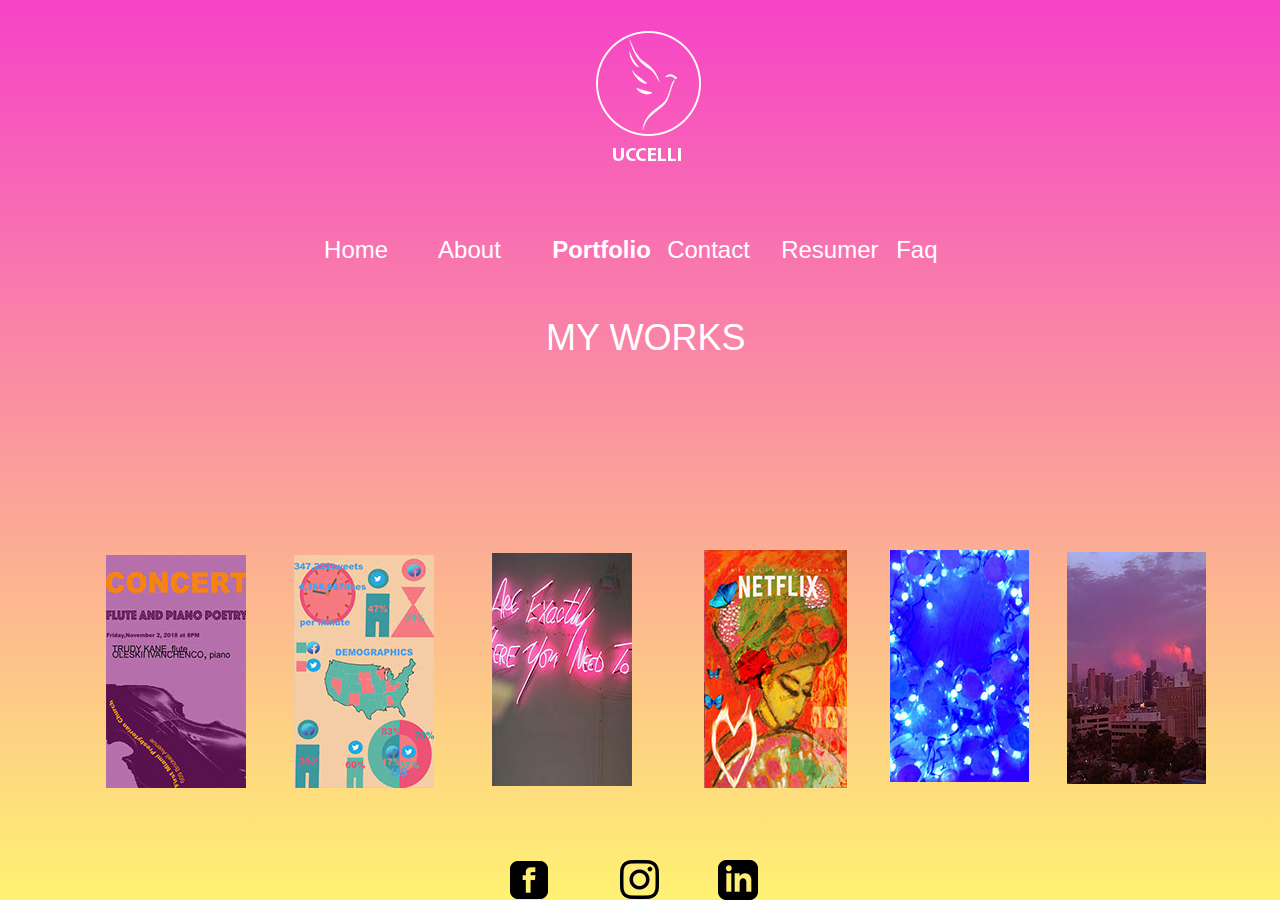
<file: portfolio.html>
<!DOCTYPE html>
<html class="nojs html css_verticalspacer" lang="en-US">
 <head>

  <meta http-equiv="Content-type" content="text/html;charset=UTF-8"/>
  <meta name="generator" content="2018.1.0.386"/>
  <meta name="viewport" content="width=device-width, initial-scale=1.0"/>
  
  <script type="text/javascript">
   // Update the 'nojs'/'js' class on the html node
document.documentElement.className = document.documentElement.className.replace(/\bnojs\b/g, 'js');

// Check that all required assets are uploaded and up-to-date
if(typeof Muse == "undefined") window.Muse = {}; window.Muse.assets = {"required":["museutils.js", "museconfig.js", "jquery.musemenu.js", "jquery.watch.js", "jquery.museresponsive.js", "require.js", "jquery.musepolyfill.bgsize.js", "portfolio.css"], "outOfDate":[]};
</script>
  
  <title>portfolio</title>
  <!-- CSS -->
  <link rel="stylesheet" type="text/css" href="css/site_global.css?crc=444006867"/>
  <link rel="stylesheet" type="text/css" href="css/master_a-master.css?crc=4204380076"/>
  <link rel="stylesheet" type="text/css" href="css/portfolio.css?crc=33885748" id="pagesheet"/>
  <!-- IE-only CSS -->
  <!--[if lt IE 9]>
  <link rel="stylesheet" type="text/css" href="css/nomq_preview_master_a-master.css?crc=334356067"/>
  <link rel="stylesheet" type="text/css" href="css/nomq_portfolio.css?crc=3947286393" id="nomq_pagesheet"/>
  <![endif]-->
  <!-- JS includes -->
  <!--[if lt IE 9]>
  <script src="scripts/html5shiv.js?crc=4241844378" type="text/javascript"></script>
  <![endif]-->
   </head>
 <body>

  <div class="breakpoint active" id="bp_infinity" data-min-width="481"><!-- responsive breakpoint node -->
   <div class="clearfix gradient borderbox" id="page"><!-- group -->
    <div class="clearfix grpelem" id="pu312"><!-- group -->
     <div class="museBGSize clip_frame grpelem" id="u312"><!-- image -->
      <img class="block temp_no_img_src" id="u312_img" data-orig-src="images/0.jpg?crc=4150361651" alt="" data-heightwidthratio="1.6642857142857144" data-image-width="140" data-image-height="233" src="images/blank.gif?crc=4208392903"/>
     </div>
     <div class="museBGSize grpelem shared_content" id="u2503" data-content-guid="u2503_content"><!-- simple frame --></div>
    </div>
    <div class="clearfix grpelem" id="pu130"><!-- column -->
     <a class="nonblock nontext clip_frame colelem shared_content" id="u130" href="index.html" data-sizePolicy="fixed" data-pintopage="page_fluidx" data-content-guid="u130_content"><!-- image --><img class="block temp_no_img_src" id="u130_img" data-orig-src="images/uccelli-logowhitenonebackground.png?crc=3951897203" alt="" width="180" height="180" src="images/blank.gif?crc=4208392903"/></a>
     <nav class="MenuBar clearfix colelem" id="menuu569"><!-- horizontal box -->
      <div class="MenuItemContainer clearfix grpelem" id="u577"><!-- vertical box -->
       <a class="nonblock nontext MenuItem MenuItemWithSubMenu clearfix colelem" id="u578" href="index.html"><!-- horizontal box --><div class="MenuItemLabel NoWrap clearfix grpelem" id="u579-4"><!-- content --><p id="u579-2" class="shared_content" data-content-guid="u579-2_content">Home</p></div></a>
      </div>
      <div class="MenuItemContainer clearfix grpelem" id="u2425"><!-- vertical box -->
       <a class="nonblock nontext MenuItem MenuItemWithSubMenu clearfix colelem" id="u2426" href="about.html"><!-- horizontal box --><div class="MenuItemLabel NoWrap clearfix grpelem" id="u2427-4"><!-- content --><p id="u2427-2" class="shared_content" data-content-guid="u2427-2_content">About</p></div></a>
      </div>
      <div class="MenuItemContainer clearfix grpelem" id="u2390"><!-- vertical box -->
       <a class="nonblock nontext MenuItem MenuItemWithSubMenu MuseMenuActive clearfix colelem" id="u2391" href="portfolio.html"><!-- horizontal box --><div class="MenuItemLabel NoWrap clearfix grpelem" id="u2392-4"><!-- content --><p id="u2392-2" class="shared_content" data-content-guid="u2392-2_content">Portfolio</p></div></a>
      </div>
      <div class="MenuItemContainer clearfix grpelem" id="u2355"><!-- vertical box -->
       <a class="nonblock nontext MenuItem MenuItemWithSubMenu clearfix colelem" id="u2356" href="contact.html"><!-- horizontal box --><div class="MenuItemLabel NoWrap clearfix grpelem" id="u2357-4"><!-- content --><p id="u2357-2" class="shared_content" data-content-guid="u2357-2_content">Contact</p></div></a>
      </div>
      <div class="MenuItemContainer clearfix grpelem" id="u2320"><!-- vertical box -->
       <a class="nonblock nontext MenuItem MenuItemWithSubMenu clearfix colelem" id="u2321" href="resumer.html"><!-- horizontal box --><div class="MenuItemLabel NoWrap clearfix grpelem" id="u2322-4"><!-- content --><p id="u2322-2" class="shared_content" data-content-guid="u2322-2_content">Resumer</p></div></a>
      </div>
      <div class="MenuItemContainer clearfix grpelem" id="u2284"><!-- vertical box -->
       <a class="nonblock nontext MenuItem MenuItemWithSubMenu clearfix colelem" id="u2285" href="faq.html"><!-- horizontal box --><div class="MenuItemLabel NoWrap clearfix grpelem" id="u2286-4"><!-- content --><p id="u2286-2" class="shared_content" data-content-guid="u2286-2_content">Faq</p></div></a>
      </div>
     </nav>
     <div class="clearfix colelem shared_content" id="u477-4" data-content-guid="u477-4_content"><!-- content -->
      <p id="u477-2">MY WORKS</p>
     </div>
     <div class="clearfix colelem" id="ppu356"><!-- group -->
      <div class="clearfix grpelem" id="pu356"><!-- group -->
       <div class="clip_frame grpelem" id="u356"><!-- image -->
        <img class="block temp_no_img_src" id="u356_img" data-orig-src="images/0-2.jpg?crc=3834109851" alt="" data-heightwidthratio="1.6642857142857144" data-image-width="140" data-image-height="233" src="images/blank.gif?crc=4208392903"/>
       </div>
       <div class="museBGSize grpelem shared_content" id="u2582" data-content-guid="u2582_content"><!-- simple frame --></div>
      </div>
      <div class="clearfix grpelem" id="pu376"><!-- group -->
       <div class="clip_frame grpelem" id="u376"><!-- image -->
        <img class="block temp_no_img_src" id="u376_img" data-orig-src="images/0-4.jpg?crc=3827704134" alt="" data-heightwidthratio="1.669064748201439" data-image-width="139" data-image-height="232" src="images/blank.gif?crc=4208392903"/>
       </div>
       <div class="museBGSize grpelem shared_content" id="u2618" data-content-guid="u2618_content"><!-- simple frame --></div>
      </div>
      <div class="clip_frame grpelem" id="u322"><!-- image -->
       <img class="block temp_no_img_src" id="u322_img" data-orig-src="images/0-1.jpg?crc=4187782762" alt="" data-heightwidthratio="1.6642857142857144" data-image-width="140" data-image-height="233" src="images/blank.gif?crc=4208392903"/>
      </div>
      <div class="clip_frame grpelem" id="u366"><!-- image -->
       <img class="block temp_no_img_src" id="u366_img" data-orig-src="images/0-3.jpg?crc=385331492" alt="" data-heightwidthratio="1.6643356643356644" data-image-width="143" data-image-height="238" src="images/blank.gif?crc=4208392903"/>
      </div>
      <div class="museBGSize grpelem shared_content" id="u2558" data-content-guid="u2558_content"><!-- simple frame --></div>
      <div class="museBGSize grpelem shared_content" id="u2606" data-content-guid="u2606_content"><!-- simple frame --></div>
     </div>
    </div>
    <div class="clearfix grpelem" id="pu423"><!-- group -->
     <div class="clip_frame grpelem" id="u423"><!-- image -->
      <img class="block temp_no_img_src" id="u423_img" data-orig-src="images/0-5.jpg?crc=4030345601" alt="" data-heightwidthratio="1.669064748201439" data-image-width="139" data-image-height="232" src="images/blank.gif?crc=4208392903"/>
     </div>
     <div class="museBGSize grpelem shared_content" id="u2634" data-content-guid="u2634_content"><!-- simple frame --></div>
    </div>
    <div class="verticalspacer shared_content" data-offset-top="796" data-content-above-spacer="796" data-content-below-spacer="41" data-sizePolicy="fixed" data-pintopage="page_fixedLeft" data-content-guid="page_3_content"></div>
    <a class="nonblock nontext clip_frame grpelem" id="u180" href="http://www.facebook.com/"><!-- image --><img class="block temp_no_img_src" id="u180_img" data-orig-src="images/iconmonstr-facebook-3-240.png?crc=315829186" alt="" data-heightwidthratio="1" data-image-width="38" data-image-height="38" src="images/blank.gif?crc=4208392903"/></a>
    <a class="nonblock nontext clip_frame grpelem" id="u150" href="https://www.instagram.com/katjavoegeli/?hl=en"><!-- image --><img class="block temp_no_img_src" id="u150_img" data-orig-src="images/iconmonstr-instagram-11-240.png?crc=3926747440" alt="" data-heightwidthratio="1" data-image-width="39" data-image-height="39" src="images/blank.gif?crc=4208392903"/></a>
    <a class="nonblock nontext clip_frame grpelem" id="u160" href="https://www.linkedin.com/feed/"><!-- image --><img class="block temp_no_img_src" id="u160_img" data-orig-src="images/iconmonstr-linkedin-3-240.png?crc=122814982" alt="" data-heightwidthratio="1" data-image-width="40" data-image-height="40" src="images/blank.gif?crc=4208392903"/></a>
   </div>
   <div class="preload_images">
    <img class="preload temp_no_img_src" data-orig-src="images/building-u2503-r-fr.png?crc=456614784" alt="" src="images/blank.gif?crc=4208392903"/>
    <img class="preload temp_no_img_src" data-orig-src="images/lamp-u2582-r-fr.jpg?crc=275439920" alt="" src="images/blank.gif?crc=4208392903"/>
    <img class="preload temp_no_img_src" data-orig-src="images/pf-u2618-r-fr.jpg?crc=269804452" alt="" src="images/blank.gif?crc=4208392903"/>
    <img class="preload temp_no_img_src" data-orig-src="images/neon-u2558-r-fr.jpg?crc=401107194" alt="" src="images/blank.gif?crc=4208392903"/>
    <img class="preload temp_no_img_src" data-orig-src="images/unnamed-2-u2606-r-fr.jpg?crc=3890220986" alt="" src="images/blank.gif?crc=4208392903"/>
    <img class="preload temp_no_img_src" data-orig-src="images/concertpurple-u2634-r-fr.jpg?crc=528587198" alt="" src="images/blank.gif?crc=4208392903"/>
   </div>
  </div>
  <div class="breakpoint" id="bp_480" data-max-width="480"><!-- responsive breakpoint node -->
   <div class="clearfix gradient borderbox temp_no_id" data-orig-id="page"><!-- group -->
    <div class="clearfix grpelem temp_no_id" data-orig-id="pu312"><!-- group -->
     <div class="museBGSize clip_frame grpelem temp_no_id" data-orig-id="u312"><!-- image -->
      <img class="block temp_no_id temp_no_img_src" data-orig-src="images/056x94.jpg?crc=4033406902" alt="" data-heightwidthratio="1.6607142857142858" data-image-width="56" data-image-height="93" data-orig-id="u312_img" src="images/blank.gif?crc=4208392903"/>
     </div>
     <span class="museBGSize grpelem placeholder" data-placeholder-for="u2503_content"><!-- placeholder node --></span>
    </div>
    <div class="clearfix grpelem temp_no_id" data-orig-id="pu130"><!-- column -->
     <span class="nonblock nontext clip_frame colelem placeholder" data-placeholder-for="u130_content"><!-- placeholder node --></span>
     <nav class="MenuBar clearfix colelem temp_no_id" data-orig-id="menuu569"><!-- horizontal box -->
      <div class="MenuItemContainer clearfix grpelem temp_no_id" data-orig-id="u577"><!-- vertical box -->
       <a class="nonblock nontext MenuItem MenuItemWithSubMenu clearfix colelem temp_no_id" href="index.html" data-orig-id="u578"><!-- horizontal box --><div class="MenuItemLabel NoWrap clearfix grpelem temp_no_id" data-orig-id="u579-4"><!-- content --><span class="placeholder" data-placeholder-for="u579-2_content"><!-- placeholder node --></span></div></a>
      </div>
      <div class="MenuItemContainer clearfix grpelem temp_no_id" data-orig-id="u2425"><!-- vertical box -->
       <a class="nonblock nontext MenuItem MenuItemWithSubMenu clearfix colelem temp_no_id" href="about.html" data-orig-id="u2426"><!-- horizontal box --><div class="MenuItemLabel NoWrap clearfix grpelem temp_no_id" data-orig-id="u2427-4"><!-- content --><span class="placeholder" data-placeholder-for="u2427-2_content"><!-- placeholder node --></span></div></a>
      </div>
      <div class="MenuItemContainer clearfix grpelem temp_no_id" data-orig-id="u2390"><!-- vertical box -->
       <a class="nonblock nontext MenuItem MenuItemWithSubMenu MuseMenuActive clearfix colelem temp_no_id" href="portfolio.html" data-orig-id="u2391"><!-- horizontal box --><div class="MenuItemLabel NoWrap clearfix grpelem temp_no_id" data-orig-id="u2392-4"><!-- content --><span class="placeholder" data-placeholder-for="u2392-2_content"><!-- placeholder node --></span></div></a>
      </div>
      <div class="MenuItemContainer clearfix grpelem temp_no_id" data-orig-id="u2355"><!-- vertical box -->
       <a class="nonblock nontext MenuItem MenuItemWithSubMenu clearfix colelem temp_no_id" href="contact.html" data-orig-id="u2356"><!-- horizontal box --><div class="MenuItemLabel NoWrap clearfix grpelem temp_no_id" data-orig-id="u2357-4"><!-- content --><span class="placeholder" data-placeholder-for="u2357-2_content"><!-- placeholder node --></span></div></a>
      </div>
      <div class="MenuItemContainer clearfix grpelem temp_no_id" data-orig-id="u2320"><!-- vertical box -->
       <a class="nonblock nontext MenuItem MenuItemWithSubMenu clearfix colelem temp_no_id" href="resumer.html" data-orig-id="u2321"><!-- horizontal box --><div class="MenuItemLabel NoWrap clearfix grpelem temp_no_id" data-orig-id="u2322-4"><!-- content --><span class="placeholder" data-placeholder-for="u2322-2_content"><!-- placeholder node --></span></div></a>
      </div>
      <div class="MenuItemContainer clearfix grpelem temp_no_id" data-orig-id="u2284"><!-- vertical box -->
       <a class="nonblock nontext MenuItem MenuItemWithSubMenu clearfix colelem temp_no_id" href="faq.html" data-orig-id="u2285"><!-- horizontal box --><div class="MenuItemLabel NoWrap clearfix grpelem temp_no_id" data-orig-id="u2286-4"><!-- content --><span class="placeholder" data-placeholder-for="u2286-2_content"><!-- placeholder node --></span></div></a>
      </div>
     </nav>
     <span class="clearfix colelem placeholder" data-placeholder-for="u477-4_content"><!-- placeholder node --></span>
     <div class="clearfix colelem temp_no_id" data-orig-id="ppu356"><!-- group -->
      <div class="clearfix grpelem temp_no_id" data-orig-id="pu356"><!-- group -->
       <div class="clip_frame grpelem temp_no_id" data-orig-id="u356"><!-- image -->
        <img class="block temp_no_id temp_no_img_src" data-orig-src="images/0-256x94.jpg?crc=3898851300" alt="" data-heightwidthratio="1.6607142857142858" data-image-width="56" data-image-height="93" data-orig-id="u356_img" src="images/blank.gif?crc=4208392903"/>
       </div>
       <span class="museBGSize grpelem placeholder" data-placeholder-for="u2582_content"><!-- placeholder node --></span>
      </div>
      <div class="clearfix grpelem temp_no_id" data-orig-id="pu376"><!-- group -->
       <div class="clip_frame grpelem temp_no_id" data-orig-id="u376"><!-- image -->
        <img class="block temp_no_id temp_no_img_src" data-orig-src="images/0-456x93.jpg?crc=3823010462" alt="" data-heightwidthratio="1.6607142857142858" data-image-width="56" data-image-height="93" data-orig-id="u376_img" src="images/blank.gif?crc=4208392903"/>
       </div>
       <span class="museBGSize grpelem placeholder" data-placeholder-for="u2618_content"><!-- placeholder node --></span>
      </div>
      <div class="clip_frame grpelem temp_no_id" data-orig-id="u322"><!-- image -->
       <img class="block temp_no_id temp_no_img_src" data-orig-src="images/0-156x94.jpg?crc=191158358" alt="" data-heightwidthratio="1.6607142857142858" data-image-width="56" data-image-height="93" data-orig-id="u322_img" src="images/blank.gif?crc=4208392903"/>
      </div>
      <div class="clip_frame grpelem temp_no_id" data-orig-id="u366"><!-- image -->
       <img class="block temp_no_id temp_no_img_src" data-orig-src="images/0-358x96.jpg?crc=423348470" alt="" data-heightwidthratio="1.6666666666666667" data-image-width="57" data-image-height="95" data-orig-id="u366_img" src="images/blank.gif?crc=4208392903"/>
      </div>
      <span class="museBGSize grpelem placeholder" data-placeholder-for="u2558_content"><!-- placeholder node --></span>
      <span class="museBGSize grpelem placeholder" data-placeholder-for="u2606_content"><!-- placeholder node --></span>
     </div>
    </div>
    <div class="clearfix grpelem temp_no_id" data-orig-id="pu423"><!-- group -->
     <div class="clip_frame grpelem temp_no_id" data-orig-id="u423"><!-- image -->
      <img class="block temp_no_id temp_no_img_src" data-orig-src="images/0-556x93.jpg?crc=3896902258" alt="" data-heightwidthratio="1.6607142857142858" data-image-width="56" data-image-height="93" data-orig-id="u423_img" src="images/blank.gif?crc=4208392903"/>
     </div>
     <span class="museBGSize grpelem placeholder" data-placeholder-for="u2634_content"><!-- placeholder node --></span>
    </div>
    <span class="verticalspacer placeholder" data-placeholder-for="page_3_content"><!-- placeholder node --></span>
    <a class="nonblock nontext clip_frame grpelem temp_no_id" href="http://www.facebook.com/" data-orig-id="u180"><!-- image --><img class="block temp_no_id temp_no_img_src" data-orig-src="images/iconmonstr-facebook-3-240.png?crc=315829186" alt="" data-heightwidthratio="1" data-image-width="15" data-image-height="15" data-orig-id="u180_img" src="images/blank.gif?crc=4208392903"/></a>
    <a class="nonblock nontext clip_frame grpelem temp_no_id" href="https://www.instagram.com/katjavoegeli/?hl=en" data-orig-id="u150"><!-- image --><img class="block temp_no_id temp_no_img_src" data-orig-src="images/iconmonstr-instagram-11-240.png?crc=3926747440" alt="" data-heightwidthratio="1" data-image-width="16" data-image-height="16" data-orig-id="u150_img" src="images/blank.gif?crc=4208392903"/></a>
    <a class="nonblock nontext clip_frame grpelem temp_no_id" href="https://www.linkedin.com/feed/" data-orig-id="u160"><!-- image --><img class="block temp_no_id temp_no_img_src" data-orig-src="images/iconmonstr-linkedin-3-240.png?crc=122814982" alt="" data-heightwidthratio="1" data-image-width="16" data-image-height="16" data-orig-id="u160_img" src="images/blank.gif?crc=4208392903"/></a>
   </div>
   <div class="preload_images">
    <img class="preload temp_no_img_src" data-orig-src="images/building-u2503-r-fr2.png?crc=3926234978" alt="" src="images/blank.gif?crc=4208392903"/>
    <img class="preload temp_no_img_src" data-orig-src="images/lamp-u2582-r-fr2.jpg?crc=393664155" alt="" src="images/blank.gif?crc=4208392903"/>
    <img class="preload temp_no_img_src" data-orig-src="images/pf-u2618-r-fr.jpg?crc=269804452" alt="" src="images/blank.gif?crc=4208392903"/>
    <img class="preload temp_no_img_src" data-orig-src="images/neon-u2558-r-fr2.jpg?crc=3835264264" alt="" src="images/blank.gif?crc=4208392903"/>
    <img class="preload temp_no_img_src" data-orig-src="images/unnamed-2-u2606-r-fr.jpg?crc=3890220986" alt="" src="images/blank.gif?crc=4208392903"/>
    <img class="preload temp_no_img_src" data-orig-src="images/concertpurple-u2634-r-fr.jpg?crc=528587198" alt="" src="images/blank.gif?crc=4208392903"/>
   </div>
  </div>
  <!-- Other scripts -->
  <script type="text/javascript">
   // Decide whether to suppress missing file error or not based on preference setting
var suppressMissingFileError = false
</script>
  <script type="text/javascript">
   window.Muse.assets.check=function(c){if(!window.Muse.assets.checked){window.Muse.assets.checked=!0;var b={},d=function(a,b){if(window.getComputedStyle){var c=window.getComputedStyle(a,null);return c&&c.getPropertyValue(b)||c&&c[b]||""}if(document.documentElement.currentStyle)return(c=a.currentStyle)&&c[b]||a.style&&a.style[b]||"";return""},a=function(a){if(a.match(/^rgb/))return a=a.replace(/\s+/g,"").match(/([\d\,]+)/gi)[0].split(","),(parseInt(a[0])<<16)+(parseInt(a[1])<<8)+parseInt(a[2]);if(a.match(/^\#/))return parseInt(a.substr(1),
16);return 0},f=function(f){for(var g=document.getElementsByTagName("link"),j=0;j<g.length;j++)if("text/css"==g[j].type){var l=(g[j].href||"").match(/\/?css\/([\w\-]+\.css)\?crc=(\d+)/);if(!l||!l[1]||!l[2])break;b[l[1]]=l[2]}g=document.createElement("div");g.className="version";g.style.cssText="display:none; width:1px; height:1px;";document.getElementsByTagName("body")[0].appendChild(g);for(j=0;j<Muse.assets.required.length;){var l=Muse.assets.required[j],k=l.match(/([\w\-\.]+)\.(\w+)$/),i=k&&k[1]?
k[1]:null,k=k&&k[2]?k[2]:null;switch(k.toLowerCase()){case "css":i=i.replace(/\W/gi,"_").replace(/^([^a-z])/gi,"_$1");g.className+=" "+i;i=a(d(g,"color"));k=a(d(g,"backgroundColor"));i!=0||k!=0?(Muse.assets.required.splice(j,1),"undefined"!=typeof b[l]&&(i!=b[l]>>>24||k!=(b[l]&16777215))&&Muse.assets.outOfDate.push(l)):j++;g.className="version";break;case "js":j++;break;default:throw Error("Unsupported file type: "+k);}}c?c().jquery!="1.8.3"&&Muse.assets.outOfDate.push("jquery-1.8.3.min.js"):Muse.assets.required.push("jquery-1.8.3.min.js");
g.parentNode.removeChild(g);if(Muse.assets.outOfDate.length||Muse.assets.required.length)g="Some files on the server may be missing or incorrect. Clear browser cache and try again. If the problem persists please contact website author.",f&&Muse.assets.outOfDate.length&&(g+="\nOut of date: "+Muse.assets.outOfDate.join(",")),f&&Muse.assets.required.length&&(g+="\nMissing: "+Muse.assets.required.join(",")),suppressMissingFileError?(g+="\nUse SuppressMissingFileError key in AppPrefs.xml to show missing file error pop up.",console.log(g)):alert(g)};location&&location.search&&location.search.match&&location.search.match(/muse_debug/gi)?
setTimeout(function(){f(!0)},5E3):f()}};
var muse_init=function(){require.config({baseUrl:""});require(["jquery","museutils","whatinput","jquery.musepolyfill.bgsize","jquery.musemenu","jquery.watch","jquery.museresponsive"],function(c){var $ = c;$(document).ready(function(){try{
window.Muse.assets.check($);/* body */
Muse.Utils.transformMarkupToFixBrowserProblemsPreInit();/* body */
Muse.Utils.prepHyperlinks(true);/* body */
Muse.Utils.makeButtonsVisibleAfterSettingMinWidth();/* body */
Muse.Utils.initWidget('.MenuBar', ['#bp_infinity', '#bp_480'], function(elem) { return $(elem).museMenu(); });/* unifiedNavBar */
Muse.Utils.fullPage('#page');/* 100% height page */
$( '.breakpoint' ).registerBreakpoint();/* Register breakpoints */
Muse.Utils.transformMarkupToFixBrowserProblems();/* body */
}catch(b){if(b&&"function"==typeof b.notify?b.notify():Muse.Assert.fail("Error calling selector function: "+b),false)throw b;}})})};

</script>
  <!-- RequireJS script -->
  <script src="scripts/require.js?crc=7928878" type="text/javascript" async data-main="scripts/museconfig.js?crc=310584261" onload="if (requirejs) requirejs.onError = function(requireType, requireModule) { if (requireType && requireType.toString && requireType.toString().indexOf && 0 <= requireType.toString().indexOf('#scripterror')) window.Muse.assets.check(); }" onerror="window.Muse.assets.check();"></script>
   </body>
</html>
</file>
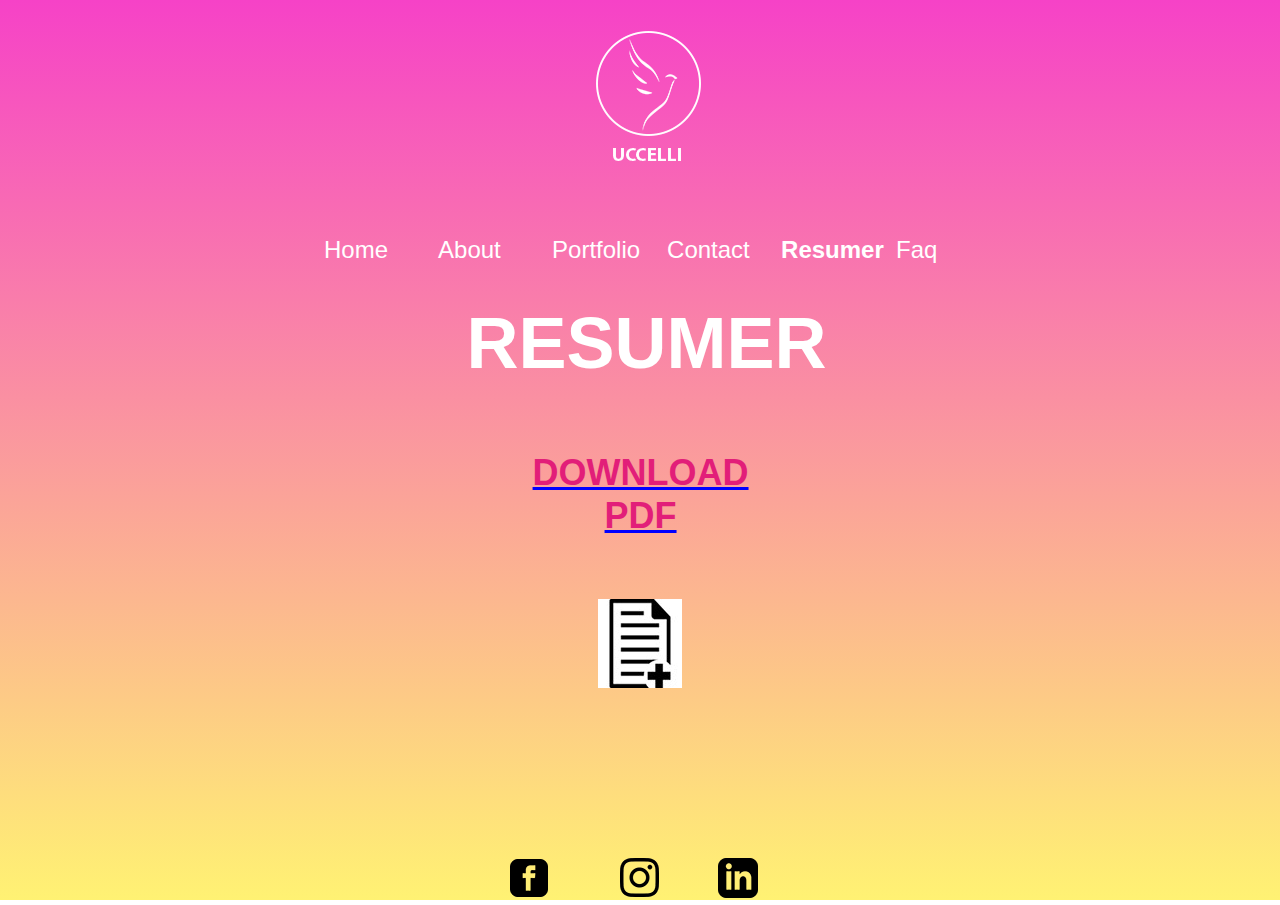
<file: resumer.html>
<!DOCTYPE html>
<html class="nojs html css_verticalspacer" lang="en-US">
 <head>

  <meta http-equiv="Content-type" content="text/html;charset=UTF-8"/>
  <meta name="generator" content="2018.1.0.386"/>
  <meta name="viewport" content="width=device-width, initial-scale=1.0"/>
  
  <script type="text/javascript">
   // Update the 'nojs'/'js' class on the html node
document.documentElement.className = document.documentElement.className.replace(/\bnojs\b/g, 'js');

// Check that all required assets are uploaded and up-to-date
if(typeof Muse == "undefined") window.Muse = {}; window.Muse.assets = {"required":["museutils.js", "museconfig.js", "jquery.musemenu.js", "jquery.watch.js", "jquery.museresponsive.js", "require.js", "resumer.css"], "outOfDate":[]};
</script>
  
  <title>resumer</title>
  <!-- CSS -->
  <link rel="stylesheet" type="text/css" href="css/site_global.css?crc=444006867"/>
  <link rel="stylesheet" type="text/css" href="css/master_a-master.css?crc=4204380076"/>
  <link rel="stylesheet" type="text/css" href="css/resumer.css?crc=205709879" id="pagesheet"/>
  <!-- IE-only CSS -->
  <!--[if lt IE 9]>
  <link rel="stylesheet" type="text/css" href="css/nomq_preview_master_a-master.css?crc=334356067"/>
  <link rel="stylesheet" type="text/css" href="css/nomq_resumer.css?crc=3897266777" id="nomq_pagesheet"/>
  <![endif]-->
  <!-- JS includes -->
  <!--[if lt IE 9]>
  <script src="scripts/html5shiv.js?crc=4241844378" type="text/javascript"></script>
  <![endif]-->
   </head>
 <body>

  <div class="breakpoint active" id="bp_infinity" data-min-width="481"><!-- responsive breakpoint node -->
   <div class="clearfix gradient borderbox" id="page"><!-- group -->
    <div class="clearfix grpelem" id="pu130"><!-- column -->
     <a class="nonblock nontext clip_frame colelem shared_content" id="u130" href="index.html" data-sizePolicy="fixed" data-pintopage="page_fluidx" data-content-guid="u130_content"><!-- image --><img class="block temp_no_img_src" id="u130_img" data-orig-src="images/uccelli-logowhitenonebackground.png?crc=3951897203" alt="" width="180" height="180" src="images/blank.gif?crc=4208392903"/></a>
     <nav class="MenuBar clearfix colelem" id="menuu569"><!-- horizontal box -->
      <div class="MenuItemContainer clearfix grpelem" id="u577"><!-- vertical box -->
       <a class="nonblock nontext MenuItem MenuItemWithSubMenu clearfix colelem" id="u578" href="index.html"><!-- horizontal box --><div class="MenuItemLabel NoWrap clearfix grpelem" id="u579-4"><!-- content --><p id="u579-2" class="shared_content" data-content-guid="u579-2_content">Home</p></div></a>
      </div>
      <div class="MenuItemContainer clearfix grpelem" id="u2425"><!-- vertical box -->
       <a class="nonblock nontext MenuItem MenuItemWithSubMenu clearfix colelem" id="u2426" href="about.html"><!-- horizontal box --><div class="MenuItemLabel NoWrap clearfix grpelem" id="u2427-4"><!-- content --><p id="u2427-2" class="shared_content" data-content-guid="u2427-2_content">About</p></div></a>
      </div>
      <div class="MenuItemContainer clearfix grpelem" id="u2390"><!-- vertical box -->
       <a class="nonblock nontext MenuItem MenuItemWithSubMenu clearfix colelem" id="u2391" href="portfolio.html"><!-- horizontal box --><div class="MenuItemLabel NoWrap clearfix grpelem" id="u2392-4"><!-- content --><p id="u2392-2" class="shared_content" data-content-guid="u2392-2_content">Portfolio</p></div></a>
      </div>
      <div class="MenuItemContainer clearfix grpelem" id="u2355"><!-- vertical box -->
       <a class="nonblock nontext MenuItem MenuItemWithSubMenu clearfix colelem" id="u2356" href="contact.html"><!-- horizontal box --><div class="MenuItemLabel NoWrap clearfix grpelem" id="u2357-4"><!-- content --><p id="u2357-2" class="shared_content" data-content-guid="u2357-2_content">Contact</p></div></a>
      </div>
      <div class="MenuItemContainer clearfix grpelem" id="u2320"><!-- vertical box -->
       <a class="nonblock nontext MenuItem MenuItemWithSubMenu MuseMenuActive clearfix colelem" id="u2321" href="resumer.html"><!-- horizontal box --><div class="MenuItemLabel NoWrap clearfix grpelem" id="u2322-4"><!-- content --><p id="u2322-2" class="shared_content" data-content-guid="u2322-2_content">Resumer</p></div></a>
      </div>
      <div class="MenuItemContainer clearfix grpelem" id="u2284"><!-- vertical box -->
       <a class="nonblock nontext MenuItem MenuItemWithSubMenu clearfix colelem" id="u2285" href="faq.html"><!-- horizontal box --><div class="MenuItemLabel NoWrap clearfix grpelem" id="u2286-4"><!-- content --><p id="u2286-2" class="shared_content" data-content-guid="u2286-2_content">Faq</p></div></a>
      </div>
     </nav>
     <div class="clearfix colelem shared_content" id="u1664-4" data-content-guid="u1664-4_content"><!-- content -->
      <p>RESUMER</p>
     </div>
     <div class="clearfix colelem shared_content" id="u1668-5" data-content-guid="u1668-5_content"><!-- content -->
      <p><a class="nonblock" href="assets/kvresumer.pdf"><span id="u1668">DOWNLOAD PDF</span></a></p>
     </div>
     <a class="nonblock nontext clip_frame colelem" id="u2060" href="assets/kvresumer.pdf"><!-- image --><img class="block temp_no_img_src" id="u2060_img" data-orig-src="images/images-crop-u2060.jpg?crc=3934681216" alt="" data-heightwidthratio="1.0595238095238095" data-image-width="84" data-image-height="89" src="images/blank.gif?crc=4208392903"/></a>
    </div>
    <div class="verticalspacer" data-offset-top="688" data-content-above-spacer="688" data-content-below-spacer="43" data-sizePolicy="fixed" data-pintopage="page_fixedLeft"></div>
    <a class="nonblock nontext clip_frame grpelem" id="u180" href="http://www.facebook.com/"><!-- image --><img class="block temp_no_img_src" id="u180_img" data-orig-src="images/iconmonstr-facebook-3-240.png?crc=315829186" alt="" data-heightwidthratio="1" data-image-width="38" data-image-height="38" src="images/blank.gif?crc=4208392903"/></a>
    <a class="nonblock nontext clip_frame grpelem" id="u150" href="https://www.instagram.com/katjavoegeli/?hl=en"><!-- image --><img class="block temp_no_img_src" id="u150_img" data-orig-src="images/iconmonstr-instagram-11-240.png?crc=3926747440" alt="" data-heightwidthratio="1" data-image-width="39" data-image-height="39" src="images/blank.gif?crc=4208392903"/></a>
    <a class="nonblock nontext clip_frame grpelem" id="u160" href="https://www.linkedin.com/feed/"><!-- image --><img class="block temp_no_img_src" id="u160_img" data-orig-src="images/iconmonstr-linkedin-3-240.png?crc=122814982" alt="" data-heightwidthratio="1" data-image-width="40" data-image-height="40" src="images/blank.gif?crc=4208392903"/></a>
   </div>
  </div>
  <div class="breakpoint" id="bp_480" data-max-width="480"><!-- responsive breakpoint node -->
   <div class="clearfix gradient borderbox temp_no_id" data-orig-id="page"><!-- group -->
    <div class="clearfix grpelem temp_no_id" data-orig-id="pu130"><!-- column -->
     <span class="nonblock nontext clip_frame colelem placeholder" data-placeholder-for="u130_content"><!-- placeholder node --></span>
     <nav class="MenuBar clearfix colelem temp_no_id" data-orig-id="menuu569"><!-- horizontal box -->
      <div class="MenuItemContainer clearfix grpelem temp_no_id" data-orig-id="u577"><!-- vertical box -->
       <a class="nonblock nontext MenuItem MenuItemWithSubMenu clearfix colelem temp_no_id" href="index.html" data-orig-id="u578"><!-- horizontal box --><div class="MenuItemLabel NoWrap clearfix grpelem temp_no_id" data-orig-id="u579-4"><!-- content --><span class="placeholder" data-placeholder-for="u579-2_content"><!-- placeholder node --></span></div></a>
      </div>
      <div class="MenuItemContainer clearfix grpelem temp_no_id" data-orig-id="u2425"><!-- vertical box -->
       <a class="nonblock nontext MenuItem MenuItemWithSubMenu clearfix colelem temp_no_id" href="about.html" data-orig-id="u2426"><!-- horizontal box --><div class="MenuItemLabel NoWrap clearfix grpelem temp_no_id" data-orig-id="u2427-4"><!-- content --><span class="placeholder" data-placeholder-for="u2427-2_content"><!-- placeholder node --></span></div></a>
      </div>
      <div class="MenuItemContainer clearfix grpelem temp_no_id" data-orig-id="u2390"><!-- vertical box -->
       <a class="nonblock nontext MenuItem MenuItemWithSubMenu clearfix colelem temp_no_id" href="portfolio.html" data-orig-id="u2391"><!-- horizontal box --><div class="MenuItemLabel NoWrap clearfix grpelem temp_no_id" data-orig-id="u2392-4"><!-- content --><span class="placeholder" data-placeholder-for="u2392-2_content"><!-- placeholder node --></span></div></a>
      </div>
      <div class="MenuItemContainer clearfix grpelem temp_no_id" data-orig-id="u2355"><!-- vertical box -->
       <a class="nonblock nontext MenuItem MenuItemWithSubMenu clearfix colelem temp_no_id" href="contact.html" data-orig-id="u2356"><!-- horizontal box --><div class="MenuItemLabel NoWrap clearfix grpelem temp_no_id" data-orig-id="u2357-4"><!-- content --><span class="placeholder" data-placeholder-for="u2357-2_content"><!-- placeholder node --></span></div></a>
      </div>
      <div class="MenuItemContainer clearfix grpelem temp_no_id" data-orig-id="u2320"><!-- vertical box -->
       <a class="nonblock nontext MenuItem MenuItemWithSubMenu MuseMenuActive clearfix colelem temp_no_id" href="resumer.html" data-orig-id="u2321"><!-- horizontal box --><div class="MenuItemLabel NoWrap clearfix grpelem temp_no_id" data-orig-id="u2322-4"><!-- content --><span class="placeholder" data-placeholder-for="u2322-2_content"><!-- placeholder node --></span></div></a>
      </div>
      <div class="MenuItemContainer clearfix grpelem temp_no_id" data-orig-id="u2284"><!-- vertical box -->
       <a class="nonblock nontext MenuItem MenuItemWithSubMenu clearfix colelem temp_no_id" href="faq.html" data-orig-id="u2285"><!-- horizontal box --><div class="MenuItemLabel NoWrap clearfix grpelem temp_no_id" data-orig-id="u2286-4"><!-- content --><span class="placeholder" data-placeholder-for="u2286-2_content"><!-- placeholder node --></span></div></a>
      </div>
     </nav>
     <span class="clearfix colelem placeholder" data-placeholder-for="u1664-4_content"><!-- placeholder node --></span>
     <span class="clearfix colelem placeholder" data-placeholder-for="u1668-5_content"><!-- placeholder node --></span>
     <a class="nonblock nontext clip_frame colelem temp_no_id" href="assets/kvresumer.pdf" data-orig-id="u2060"><!-- image --><img class="block temp_no_id temp_no_img_src" data-orig-src="images/images-crop-u20602.jpg?crc=4096596544" alt="" data-heightwidthratio="1.0588235294117647" data-image-width="34" data-image-height="36" data-orig-id="u2060_img" src="images/blank.gif?crc=4208392903"/></a>
    </div>
    <div class="verticalspacer" data-offset-top="849" data-content-above-spacer="848" data-content-below-spacer="42" data-sizePolicy="fixed" data-pintopage="page_fixedLeft"></div>
    <a class="nonblock nontext clip_frame grpelem temp_no_id" href="http://www.facebook.com/" data-orig-id="u180"><!-- image --><img class="block temp_no_id temp_no_img_src" data-orig-src="images/iconmonstr-facebook-3-240.png?crc=315829186" alt="" data-heightwidthratio="1" data-image-width="15" data-image-height="15" data-orig-id="u180_img" src="images/blank.gif?crc=4208392903"/></a>
    <a class="nonblock nontext clip_frame grpelem temp_no_id" href="https://www.instagram.com/katjavoegeli/?hl=en" data-orig-id="u150"><!-- image --><img class="block temp_no_id temp_no_img_src" data-orig-src="images/iconmonstr-instagram-11-240.png?crc=3926747440" alt="" data-heightwidthratio="1" data-image-width="16" data-image-height="16" data-orig-id="u150_img" src="images/blank.gif?crc=4208392903"/></a>
    <a class="nonblock nontext clip_frame grpelem temp_no_id" href="https://www.linkedin.com/feed/" data-orig-id="u160"><!-- image --><img class="block temp_no_id temp_no_img_src" data-orig-src="images/iconmonstr-linkedin-3-240.png?crc=122814982" alt="" data-heightwidthratio="1" data-image-width="16" data-image-height="16" data-orig-id="u160_img" src="images/blank.gif?crc=4208392903"/></a>
   </div>
  </div>
  <!-- Other scripts -->
  <script type="text/javascript">
   // Decide whether to suppress missing file error or not based on preference setting
var suppressMissingFileError = false
</script>
  <script type="text/javascript">
   window.Muse.assets.check=function(c){if(!window.Muse.assets.checked){window.Muse.assets.checked=!0;var b={},d=function(a,b){if(window.getComputedStyle){var c=window.getComputedStyle(a,null);return c&&c.getPropertyValue(b)||c&&c[b]||""}if(document.documentElement.currentStyle)return(c=a.currentStyle)&&c[b]||a.style&&a.style[b]||"";return""},a=function(a){if(a.match(/^rgb/))return a=a.replace(/\s+/g,"").match(/([\d\,]+)/gi)[0].split(","),(parseInt(a[0])<<16)+(parseInt(a[1])<<8)+parseInt(a[2]);if(a.match(/^\#/))return parseInt(a.substr(1),
16);return 0},f=function(f){for(var g=document.getElementsByTagName("link"),j=0;j<g.length;j++)if("text/css"==g[j].type){var l=(g[j].href||"").match(/\/?css\/([\w\-]+\.css)\?crc=(\d+)/);if(!l||!l[1]||!l[2])break;b[l[1]]=l[2]}g=document.createElement("div");g.className="version";g.style.cssText="display:none; width:1px; height:1px;";document.getElementsByTagName("body")[0].appendChild(g);for(j=0;j<Muse.assets.required.length;){var l=Muse.assets.required[j],k=l.match(/([\w\-\.]+)\.(\w+)$/),i=k&&k[1]?
k[1]:null,k=k&&k[2]?k[2]:null;switch(k.toLowerCase()){case "css":i=i.replace(/\W/gi,"_").replace(/^([^a-z])/gi,"_$1");g.className+=" "+i;i=a(d(g,"color"));k=a(d(g,"backgroundColor"));i!=0||k!=0?(Muse.assets.required.splice(j,1),"undefined"!=typeof b[l]&&(i!=b[l]>>>24||k!=(b[l]&16777215))&&Muse.assets.outOfDate.push(l)):j++;g.className="version";break;case "js":j++;break;default:throw Error("Unsupported file type: "+k);}}c?c().jquery!="1.8.3"&&Muse.assets.outOfDate.push("jquery-1.8.3.min.js"):Muse.assets.required.push("jquery-1.8.3.min.js");
g.parentNode.removeChild(g);if(Muse.assets.outOfDate.length||Muse.assets.required.length)g="Some files on the server may be missing or incorrect. Clear browser cache and try again. If the problem persists please contact website author.",f&&Muse.assets.outOfDate.length&&(g+="\nOut of date: "+Muse.assets.outOfDate.join(",")),f&&Muse.assets.required.length&&(g+="\nMissing: "+Muse.assets.required.join(",")),suppressMissingFileError?(g+="\nUse SuppressMissingFileError key in AppPrefs.xml to show missing file error pop up.",console.log(g)):alert(g)};location&&location.search&&location.search.match&&location.search.match(/muse_debug/gi)?
setTimeout(function(){f(!0)},5E3):f()}};
var muse_init=function(){require.config({baseUrl:""});require(["jquery","museutils","whatinput","jquery.musemenu","jquery.watch","jquery.museresponsive"],function(c){var $ = c;$(document).ready(function(){try{
window.Muse.assets.check($);/* body */
Muse.Utils.transformMarkupToFixBrowserProblemsPreInit();/* body */
Muse.Utils.prepHyperlinks(true);/* body */
Muse.Utils.makeButtonsVisibleAfterSettingMinWidth();/* body */
Muse.Utils.initWidget('.MenuBar', ['#bp_infinity', '#bp_480'], function(elem) { return $(elem).museMenu(); });/* unifiedNavBar */
Muse.Utils.fullPage('#page');/* 100% height page */
$( '.breakpoint' ).registerBreakpoint();/* Register breakpoints */
Muse.Utils.transformMarkupToFixBrowserProblems();/* body */
}catch(b){if(b&&"function"==typeof b.notify?b.notify():Muse.Assert.fail("Error calling selector function: "+b),false)throw b;}})})};

</script>
  <!-- RequireJS script -->
  <script src="scripts/require.js?crc=7928878" type="text/javascript" async data-main="scripts/museconfig.js?crc=310584261" onload="if (requirejs) requirejs.onError = function(requireType, requireModule) { if (requireType && requireType.toString && requireType.toString().indexOf && 0 <= requireType.toString().indexOf('#scripterror')) window.Muse.assets.check(); }" onerror="window.Muse.assets.check();"></script>
   </body>
</html>
</file>
<file: css/site_global.css>
html{min-height:100%;min-width:100%;-ms-text-size-adjust:none;}body,div,dl,dt,dd,ul,ol,li,nav,h1,h2,h3,h4,h5,h6,pre,code,form,fieldset,legend,input,button,textarea,p,blockquote,th,td,a{margin:0px;padding:0px;border-width:0px;border-style:solid;border-color:transparent;-webkit-transform-origin:left top;-ms-transform-origin:left top;-o-transform-origin:left top;transform-origin:left top;background-repeat:no-repeat;}button.submit-btn{-moz-box-sizing:content-box;-webkit-box-sizing:content-box;box-sizing:content-box;}.transition{-webkit-transition-property:background-image,background-position,background-color,border-color,border-radius,color,font-size,font-style,font-weight,letter-spacing,line-height,text-align,box-shadow,text-shadow,opacity;transition-property:background-image,background-position,background-color,border-color,border-radius,color,font-size,font-style,font-weight,letter-spacing,line-height,text-align,box-shadow,text-shadow,opacity;}.transition *{-webkit-transition:inherit;transition:inherit;}table{border-collapse:collapse;border-spacing:0px;}fieldset,img{border:0px;border-style:solid;-webkit-transform-origin:left top;-ms-transform-origin:left top;-o-transform-origin:left top;transform-origin:left top;}address,caption,cite,code,dfn,em,strong,th,var,optgroup{font-style:inherit;font-weight:inherit;}del,ins{text-decoration:none;}li{list-style:none;}caption,th{text-align:left;}h1,h2,h3,h4,h5,h6{font-size:100%;font-weight:inherit;}input,button,textarea,select,optgroup,option{font-family:inherit;font-size:inherit;font-style:inherit;font-weight:inherit;}.form-grp input,.form-grp textarea{-webkit-appearance:none;-webkit-border-radius:0;}body{font-family:Arial, Helvetica Neue, Helvetica, sans-serif;text-align:left;font-size:14px;line-height:17px;word-wrap:break-word;text-rendering:optimizeLegibility;-moz-font-feature-settings:'liga';-ms-font-feature-settings:'liga';-webkit-font-feature-settings:'liga';font-feature-settings:'liga';}a:link{color:#0000FF;text-decoration:underline;}a:visited{color:#800080;text-decoration:underline;}a:hover{color:#0000FF;text-decoration:underline;}a:active{color:#EE0000;text-decoration:underline;}a.nontext{color:black;text-decoration:none;font-style:normal;font-weight:normal;}.normal_text{color:#000000;direction:ltr;font-family:Arial, Helvetica Neue, Helvetica, sans-serif;font-size:14px;font-style:normal;font-weight:normal;letter-spacing:0px;line-height:17px;text-align:left;text-decoration:none;text-indent:0px;text-transform:none;vertical-align:0px;padding:0px;}.list0 li:before{position:absolute;right:100%;letter-spacing:0px;text-decoration:none;font-weight:normal;font-style:normal;}.rtl-list li:before{right:auto;left:100%;}.nls-None > li:before,.nls-None .list3 > li:before,.nls-None .list6 > li:before{margin-right:6px;content:'•';}.nls-None .list1 > li:before,.nls-None .list4 > li:before,.nls-None .list7 > li:before{margin-right:6px;content:'○';}.nls-None,.nls-None .list1,.nls-None .list2,.nls-None .list3,.nls-None .list4,.nls-None .list5,.nls-None .list6,.nls-None .list7,.nls-None .list8{padding-left:34px;}.nls-None.rtl-list,.nls-None .list1.rtl-list,.nls-None .list2.rtl-list,.nls-None .list3.rtl-list,.nls-None .list4.rtl-list,.nls-None .list5.rtl-list,.nls-None .list6.rtl-list,.nls-None .list7.rtl-list,.nls-None .list8.rtl-list{padding-left:0px;padding-right:34px;}.nls-None .list2 > li:before,.nls-None .list5 > li:before,.nls-None .list8 > li:before{margin-right:6px;content:'-';}.nls-None.rtl-list > li:before,.nls-None .list1.rtl-list > li:before,.nls-None .list2.rtl-list > li:before,.nls-None .list3.rtl-list > li:before,.nls-None .list4.rtl-list > li:before,.nls-None .list5.rtl-list > li:before,.nls-None .list6.rtl-list > li:before,.nls-None .list7.rtl-list > li:before,.nls-None .list8.rtl-list > li:before{margin-right:0px;margin-left:6px;}.TabbedPanelsTab{white-space:nowrap;}.MenuBar .MenuBarView,.MenuBar .SubMenuView{display:block;list-style:none;}.MenuBar .SubMenu{display:none;position:absolute;}.NoWrap{white-space:nowrap;word-wrap:normal;}.rootelem{margin-left:auto;margin-right:auto;}.colelem{display:inline;float:left;clear:both;}.clearfix:after{content:"\0020";visibility:hidden;display:block;height:0px;clear:both;}*:first-child+html .clearfix{zoom:1;}.clip_frame{overflow:hidden;}.popup_anchor{position:relative;width:0px;height:0px;}.allow_click_through *{pointer-events:auto;}.popup_element{z-index:100000;}.svg{display:block;vertical-align:top;}span.wrap{content:'';clear:left;display:block;}span.actAsInlineDiv{display:inline-block;}.position_content,.excludeFromNormalFlow{float:left;}.preload_images{position:absolute;overflow:hidden;left:-9999px;top:-9999px;height:1px;width:1px;}.preload{height:1px;width:1px;}.animateStates{-webkit-transition:0.3s ease-in-out;-moz-transition:0.3s ease-in-out;-o-transition:0.3s ease-in-out;transition:0.3s ease-in-out;}[data-whatinput="mouse"] *:focus,[data-whatinput="touch"] *:focus,input:focus,textarea:focus{outline:none;}textarea{resize:none;overflow:auto;}.allow_click_through,.fld-prompt{pointer-events:none;}.wrapped-input{position:absolute;top:0px;left:0px;background:transparent;border:none;}.submit-btn{z-index:50000;cursor:pointer;}.anchor_item{width:22px;height:18px;}.MenuBar .SubMenuVisible,.MenuBarVertical .SubMenuVisible,.MenuBar .SubMenu .SubMenuVisible,.popup_element.Active,span.actAsPara,.actAsDiv,a.nonblock.nontext,img.block{display:block;}.widget_invisible,.js .invi,.js .mse_pre_init{visibility:hidden;}.ose_ei{visibility:hidden;z-index:0;}.no_vert_scroll{overflow-y:hidden;}.always_vert_scroll{overflow-y:scroll;}.always_horz_scroll{overflow-x:scroll;}.fullscreen{overflow:hidden;left:0px;top:0px;position:fixed;height:100%;width:100%;-moz-box-sizing:border-box;-webkit-box-sizing:border-box;-ms-box-sizing:border-box;box-sizing:border-box;}.fullwidth{position:absolute;}.borderbox{-moz-box-sizing:border-box;-webkit-box-sizing:border-box;-ms-box-sizing:border-box;box-sizing:border-box;}.scroll_wrapper{position:absolute;overflow:auto;left:0px;right:0px;top:0px;bottom:0px;padding-top:0px;padding-bottom:0px;margin-top:0px;margin-bottom:0px;}.browser_width > *{position:absolute;left:0px;right:0px;}.grpelem,.accordion_wrapper{display:inline;float:left;}.fld-checkbox input[type=checkbox],.fld-radiobutton input[type=radio]{position:absolute;overflow:hidden;clip:rect(0px, 0px, 0px, 0px);height:1px;width:1px;margin:-1px;padding:0px;border:0px;}.fld-checkbox input[type=checkbox] + label,.fld-radiobutton input[type=radio] + label{display:inline-block;background-repeat:no-repeat;cursor:pointer;float:left;width:100%;height:100%;}.pointer_cursor,.fld-recaptcha-mode,.fld-recaptcha-refresh,.fld-recaptcha-help{cursor:pointer;}p,h1,h2,h3,h4,h5,h6,ol,ul,span.actAsPara{max-height:1000000px;}.superscript{vertical-align:super;font-size:66%;line-height:0px;}.subscript{vertical-align:sub;font-size:66%;line-height:0px;}.horizontalSlideShow{-ms-touch-action:pan-y;touch-action:pan-y;}.verticalSlideShow{-ms-touch-action:pan-x;touch-action:pan-x;}.colelem100,.verticalspacer{clear:both;}.list0 li,.MenuBar .MenuItemContainer,.SlideShowContentPanel .fullscreen img,.css_verticalspacer .verticalspacer{position:relative;}.popup_element.Inactive,.js .disn,.js .an_invi,.hidden,.breakpoint{display:none;}#muse_css_mq{position:absolute;display:none;background-color:#FFFFFE;}.fluid_height_spacer{width:0.01px;}.muse_check_css{display:none;position:fixed;}@media screen and (-webkit-min-device-pixel-ratio:0){body{text-rendering:auto;}}
</file>
<file: css/master_a-master.css>
#u578.MuseMenuActive #u579-4 p,#u2426.MuseMenuActive #u2427-4 p,#u2391.MuseMenuActive #u2392-4 p,#u2356.MuseMenuActive #u2357-4 p,#u2321.MuseMenuActive #u2322-4 p,#u2285.MuseMenuActive #u2286-4 p{font-weight:bold;}#u578{border-width:0px;background-color:transparent;}#menuu569,#u578:hover{border-color:transparent;border-width:0px;background-color:transparent;}#u578:active{border-color:transparent;border-width:0px;background-color:transparent;}#u579-4{background-color:transparent;color:#FFFFFF;border-width:0px;text-align:left;font-weight:normal;}#u130,#u577,#u578:hover #u579-4{background-color:transparent;}#u578:active #u579-4{background-color:transparent;}#u2426{border-width:0px;background-color:transparent;}#u2426:hover{border-color:transparent;border-width:0px;background-color:transparent;}#u2426:active{border-color:transparent;border-width:0px;background-color:transparent;}#u2427-4{background-color:transparent;color:#FFFFFF;border-width:0px;text-align:left;font-weight:normal;}#u578.MuseMenuActive #u579-4,#u2425,#u2426:hover #u2427-4{background-color:transparent;}#u2426:active #u2427-4{background-color:transparent;}#u2391{border-width:0px;background-color:transparent;}#u2391:hover{border-color:transparent;border-width:0px;background-color:transparent;}#u2391:active{border-color:transparent;border-width:0px;background-color:transparent;}#u2392-4{background-color:transparent;color:#FFFFFF;border-width:0px;text-align:left;font-weight:normal;}#u2426.MuseMenuActive #u2427-4,#u2390,#u2391:hover #u2392-4{background-color:transparent;}#u2391:active #u2392-4{background-color:transparent;}#u2356{border-width:0px;background-color:transparent;}#u2356:hover{border-color:transparent;border-width:0px;background-color:transparent;}#u2356:active{border-color:transparent;border-width:0px;background-color:transparent;}#u2357-4{background-color:transparent;color:#FFFFFF;border-width:0px;text-align:left;font-weight:normal;}#u2391.MuseMenuActive #u2392-4,#u2355,#u2356:hover #u2357-4{background-color:transparent;}#u2356:active #u2357-4{background-color:transparent;}#u2321{border-width:0px;background-color:transparent;}#u2321:hover{border-color:transparent;border-width:0px;background-color:transparent;}#u2321:active{border-color:transparent;border-width:0px;background-color:transparent;}#u2322-4{background-color:transparent;color:#FFFFFF;border-width:0px;text-align:left;font-weight:normal;}#u2356.MuseMenuActive #u2357-4,#u2320,#u2321:hover #u2322-4{background-color:transparent;}#u2321:active #u2322-4{background-color:transparent;}#u2285{border-width:0px;background-color:transparent;}#u2285:hover{border-color:transparent;border-width:0px;background-color:transparent;}#u2285:active{border-color:transparent;border-width:0px;background-color:transparent;}#u578.MuseMenuActive,#u2426.MuseMenuActive,#u2391.MuseMenuActive,#u2356.MuseMenuActive,#u2321.MuseMenuActive,#u2285.MuseMenuActive{border-color:#000000;background-color:transparent;}#u2286-4{background-color:transparent;color:#FFFFFF;border-width:0px;text-align:left;font-weight:normal;}#u2321.MuseMenuActive #u2322-4,#u2284,#u2285:hover #u2286-4{background-color:transparent;}#u2285:active #u2286-4{background-color:transparent;}.MenuItem{cursor:pointer;}#u2285.MuseMenuActive #u2286-4,#u180,#u150,#u160{background-color:transparent;}@media (min-width: 481px), print{#u579-4,#u2427-4,#u2392-4,#u2357-4,#u2322-4,#u2286-4{font-size:24px;line-height:29px;}}@media (max-width: 480px){#u579-4,#u2427-4,#u2392-4,#u2357-4,#u2322-4,#u2286-4{font-size:18px;line-height:22px;}}
</file>
<file: css/about.css>
.version.about{color:#0000E0;background-color:#168E65;}#page{border-color:#000000;background-image:none;margin-right:auto;background-color:transparent;width:100%;margin-left:auto;border-width:0px;z-index:1;}#pu130{margin-right:-10000px;z-index:2;}#u130{width:180px;position:relative;z-index:2;}#menuu569{position:relative;z-index:10;}#u578{position:relative;width:100%;}#u578:hover{min-height:0px;width:100%;margin:0px 0px 0px 0%;}#u578:active{min-height:0px;width:100%;margin:0px 0px 0px 0%;}#u579-4{width:100%;position:relative;margin-right:-10000px;}#u578:hover #u579-4{padding-bottom:0px;width:100%;padding-top:0px;margin:0px -10000px 0px 0%;}#u578:active #u579-4{padding-bottom:0px;width:100%;padding-top:0px;margin:0px -10000px 0px 0%;}#u2426{position:relative;width:100%;}#u578.MuseMenuActive,#u2426:hover{min-height:0px;width:100%;margin:0px 0px 0px 0%;}#u2426:active{min-height:0px;width:100%;margin:0px 0px 0px 0%;}#u2427-4{width:100%;position:relative;margin-right:-10000px;}#u578.MuseMenuActive #u579-4,#u2426:hover #u2427-4{padding-bottom:0px;width:100%;padding-top:0px;margin:0px -10000px 0px 0%;}#u2426:active #u2427-4{padding-bottom:0px;width:100%;padding-top:0px;margin:0px -10000px 0px 0%;}#u2391{position:relative;width:100%;}#u2426.MuseMenuActive,#u2391:hover{min-height:0px;width:100%;margin:0px 0px 0px 0%;}#u2391:active{min-height:0px;width:100%;margin:0px 0px 0px 0%;}#u2392-4{width:100%;position:relative;margin-right:-10000px;}#u2426.MuseMenuActive #u2427-4,#u2391:hover #u2392-4{padding-bottom:0px;width:100%;padding-top:0px;margin:0px -10000px 0px 0%;}#u2391:active #u2392-4{padding-bottom:0px;width:100%;padding-top:0px;margin:0px -10000px 0px 0%;}#u2356{position:relative;width:100%;}#u2391.MuseMenuActive,#u2356:hover{min-height:0px;width:100%;margin:0px 0px 0px 0%;}#u2356:active{min-height:0px;width:100%;margin:0px 0px 0px 0%;}#u2357-4{width:100%;position:relative;margin-right:-10000px;}#u2391.MuseMenuActive #u2392-4,#u2356:hover #u2357-4{padding-bottom:0px;width:100%;padding-top:0px;margin:0px -10000px 0px 0%;}#u2356:active #u2357-4{padding-bottom:0px;width:100%;padding-top:0px;margin:0px -10000px 0px 0%;}#u2321{position:relative;width:100%;}#u2356.MuseMenuActive,#u2321:hover{min-height:0px;width:100%;margin:0px 0px 0px 0%;}#u2321:active{min-height:0px;width:100%;margin:0px 0px 0px 0%;}#u2322-4{width:100%;position:relative;margin-right:-10000px;}#u2356.MuseMenuActive #u2357-4,#u2321:hover #u2322-4{padding-bottom:0px;width:100%;padding-top:0px;margin:0px -10000px 0px 0%;}#u2321:active #u2322-4{padding-bottom:0px;width:100%;padding-top:0px;margin:0px -10000px 0px 0%;}#u577,#u2425,#u2390,#u2355,#u2320,#u2284{position:relative;margin-right:-10000px;}#u2285{position:relative;width:100%;}#u2321.MuseMenuActive,#u2285:hover{min-height:0px;width:100%;margin:0px 0px 0px 0%;}#u2285:active{min-height:0px;width:100%;margin:0px 0px 0px 0%;}#u2285.MuseMenuActive{min-height:0px;width:100%;margin:0px 0px 0px 0%;}#u2286-4{width:100%;position:relative;margin-right:-10000px;}#u2321.MuseMenuActive #u2322-4,#u2285:hover #u2286-4{padding-bottom:0px;width:100%;padding-top:0px;margin:0px -10000px 0px 0%;}#u2285:active #u2286-4{padding-bottom:0px;width:100%;padding-top:0px;margin:0px -10000px 0px 0%;}#u2285.MuseMenuActive #u2286-4{padding-bottom:0px;width:100%;padding-top:0px;margin:0px -10000px 0px 0%;}#u474-4{min-height:55px;font-size:24px;background-color:transparent;line-height:29px;color:#FFFFFF;position:relative;z-index:67;}#u243{z-index:47;position:relative;background-color:transparent;}#u253-18{min-height:508px;font-size:18px;letter-spacing:2px;background-color:transparent;line-height:22px;color:#FFFFFF;position:relative;margin-top:1px;z-index:49;}#u1085-3{min-height:81px;margin-right:-10000px;background-color:transparent;width:2.09%;position:relative;margin-top:255px;z-index:71;}#u180{left:39.17%;margin-right:-10000px;position:relative;margin-top:2px;z-index:8;}#u150{left:48.34%;margin-right:-10000px;position:relative;margin-top:1px;z-index:4;}#u160{margin-right:-10000px;width:3.34%;position:relative;margin-top:1px;z-index:6;}.html{-ms-filter:"progid:DXImageTransform.Microsoft.gradient(startColorstr='#FFF642C7', endColorstr='#FFFFF273', GradientType=0)";filter:progid:DXImageTransform.Microsoft.gradient(startColorstr=#FFF642C7, endColorstr=#FFFFF273, GradientType=0);background-color:#F642C7;}body{position:relative;}.verticalspacer{min-height:1px;}#u243_img,#u180_img,#u150_img,#u160_img{width:100%;}@media (min-width: 481px), print{#muse_css_mq{background-color:#FFFFFF;}#bp_infinity.active{display:block;}#page{min-height:1044px;max-width:1200px;}#pu130{width:61.17%;margin-left:20.25%;}#u130{margin-left:36.65%;}#menuu569{margin-top:52px;width:93.19%;margin-left:5.59%;}#u577{min-height:36px;width:16.23%;}#u579-4{min-height:29px;top:3px;}#u578:hover #u579-4{min-height:29px;}#u578:active #u579-4{min-height:29px;}#u2425{min-height:36px;width:16.38%;left:16.67%;}#u2427-4{min-height:29px;top:3px;}#u578.MuseMenuActive #u579-4,#u2426:hover #u2427-4{min-height:29px;}#u2426:active #u2427-4{min-height:29px;}#u2390{min-height:36px;width:16.38%;left:33.34%;}#u2392-4{min-height:29px;top:3px;}#u2426.MuseMenuActive #u2427-4,#u2391:hover #u2392-4{min-height:29px;}#u2391:active #u2392-4{min-height:29px;}#u2355{min-height:36px;width:16.38%;left:50.15%;}#u2357-4{min-height:29px;top:3px;}#u2391.MuseMenuActive #u2392-4,#u2356:hover #u2357-4{min-height:29px;}#u2356:active #u2357-4{min-height:29px;}#u2320{min-height:36px;width:16.38%;left:66.82%;}#u2322-4{min-height:29px;top:3px;}#u2356.MuseMenuActive #u2357-4,#u2321:hover #u2322-4{min-height:29px;}#u2321:active #u2322-4{min-height:29px;}#u2284{min-height:36px;width:16.38%;left:83.63%;}#u578,#u2426,#u2391,#u2356,#u2321,#u2285{padding-bottom:7px;}#u2286-4{min-height:29px;top:3px;}#u2321.MuseMenuActive #u2322-4,#u2285:hover #u2286-4{min-height:29px;}#u2285:active #u2286-4{min-height:29px;}#u2285.MuseMenuActive #u2286-4{min-height:29px;}#u474-4{margin-top:13px;width:24.12%;margin-left:42.24%;}#u243{width:15.4%;margin-left:39.65%;}#u253-18{width:100%;}#u1085-3{left:212.34%;}.css_verticalspacer .verticalspacer{height:calc(100vh - 1063px);}#u180{width:3.17%;}#u150{width:3.25%;}#u160{left:56.5%;}.html{background:-webkit-gradient(linear, center top, center bottom, from(#F642C7),color-stop(100%, #FFF273));background:-webkit-linear-gradient(top,#F642C7 ,#FFF273 100%);background:linear-gradient(to bottom,#F642C7 ,#FFF273 100%);}}@media (max-width: 480px){#muse_css_mq{background-color:#0001e0;}#bp_480.active{display:block;}#page{min-height:1020px;padding-bottom:24px;max-width:480px;}#pu130{padding-bottom:0px;margin-top:20px;width:62.3%;margin-left:20.21%;}#u130{margin-left:19.74%;}#menuu569{margin-top:33px;width:100%;}#u577{min-height:34px;width:16.39%;}#u579-4{min-height:22px;top:6px;}#u578:hover #u579-4{min-height:22px;}#u578:active #u579-4{min-height:22px;}#u2425{min-height:34px;width:16.39%;left:16.73%;}#u2427-4{min-height:22px;top:6px;}#u578.MuseMenuActive #u579-4,#u2426:hover #u2427-4{min-height:22px;}#u2426:active #u2427-4{min-height:22px;}#u2390{min-height:34px;width:16.39%;left:33.45%;}#u2392-4{min-height:22px;top:6px;}#u2426.MuseMenuActive #u2427-4,#u2391:hover #u2392-4{min-height:22px;}#u2391:active #u2392-4{min-height:22px;}#u2355{min-height:34px;width:16.39%;left:50.17%;}#u2357-4{min-height:22px;top:6px;}#u2391.MuseMenuActive #u2392-4,#u2356:hover #u2357-4{min-height:22px;}#u2356:active #u2357-4{min-height:22px;}#u2320{min-height:34px;width:16.39%;left:66.89%;}#u2322-4{min-height:22px;top:6px;}#u2356.MuseMenuActive #u2357-4,#u2321:hover #u2322-4{min-height:22px;}#u2321:active #u2322-4{min-height:22px;}#u2284{min-height:34px;width:16.39%;left:83.62%;}#u578,#u2426,#u2391,#u2356,#u2321,#u2285{padding-bottom:12px;}#u2286-4{min-height:22px;top:6px;}#u2321.MuseMenuActive #u2322-4,#u2285:hover #u2286-4{min-height:22px;}#u2285:active #u2286-4{min-height:22px;}#u2285.MuseMenuActive #u2286-4{min-height:22px;}#u474-4{margin-top:14px;width:35.79%;margin-left:34.45%;}#u243{width:16.06%;margin-left:38.47%;}#u253-18{width:98.33%;}#u1085-3{left:212.3%;}.css_verticalspacer .verticalspacer{height:calc(100vh - 1679px);}#u180{width:3.13%;}#u150{width:3.34%;}#u160{left:56.46%;}.html{background:-webkit-gradient(linear, center top, center bottom, from(#F642C7),color-stop(100%, #FFF273));background:-webkit-linear-gradient(top,#F642C7 ,#FFF273 100%);background:linear-gradient(to bottom,#F642C7 ,#FFF273 100%);}body{overflow-x:hidden;min-width:320px;}}
</file>
<file: css/nomq_preview_master_a-master.css>
#u579-4,#u2427-4,#u2392-4,#u2357-4,#u2322-4,#u2286-4{font-size:24px;line-height:29px;}
</file>
<file: css/nomq_about.css>
#muse_css_mq{background-color:#FFFFFF;}#bp_infinity.active{display:block;}#page{min-height:1044px;max-width:1200px;}#pu130{width:61.17%;margin-left:20.25%;}#u130{margin-left:36.65%;}#menuu569{margin-top:52px;width:93.19%;margin-left:5.59%;}#u577{min-height:36px;width:16.23%;}#u579-4{min-height:29px;top:3px;}#u578:hover #u579-4{min-height:29px;}#u578:active #u579-4{min-height:29px;}#u2425{min-height:36px;width:16.38%;left:16.67%;}#u2427-4{min-height:29px;top:3px;}#u578.MuseMenuActive #u579-4,#u2426:hover #u2427-4{min-height:29px;}#u2426:active #u2427-4{min-height:29px;}#u2390{min-height:36px;width:16.38%;left:33.34%;}#u2392-4{min-height:29px;top:3px;}#u2426.MuseMenuActive #u2427-4,#u2391:hover #u2392-4{min-height:29px;}#u2391:active #u2392-4{min-height:29px;}#u2355{min-height:36px;width:16.38%;left:50.15%;}#u2357-4{min-height:29px;top:3px;}#u2391.MuseMenuActive #u2392-4,#u2356:hover #u2357-4{min-height:29px;}#u2356:active #u2357-4{min-height:29px;}#u2320{min-height:36px;width:16.38%;left:66.82%;}#u2322-4{min-height:29px;top:3px;}#u2356.MuseMenuActive #u2357-4,#u2321:hover #u2322-4{min-height:29px;}#u2321:active #u2322-4{min-height:29px;}#u2284{min-height:36px;width:16.38%;left:83.63%;}#u578,#u2426,#u2391,#u2356,#u2321,#u2285{padding-bottom:7px;}#u2286-4{min-height:29px;top:3px;}#u2321.MuseMenuActive #u2322-4,#u2285:hover #u2286-4{min-height:29px;}#u2285:active #u2286-4{min-height:29px;}#u2285.MuseMenuActive #u2286-4{min-height:29px;}#u474-4{margin-top:13px;width:24.12%;margin-left:42.24%;}#u243{width:15.4%;margin-left:39.65%;}#u253-18{width:100%;}#u1085-3{left:212.34%;}.css_verticalspacer .verticalspacer{height:calc(100vh - 1063px);}#u180{width:3.17%;}#u150{width:3.25%;}#u160{left:56.5%;}.html{background:-webkit-gradient(linear, center top, center bottom, from(#F642C7),color-stop(100%, #FFF273));background:-webkit-linear-gradient(top,#F642C7 ,#FFF273 100%);background:linear-gradient(to bottom,#F642C7 ,#FFF273 100%);}
</file>
<file: css/contact.css>
.version.contact{color:#0000EC;background-color:#6C0B0F;}#page{border-color:#000000;background-image:none;margin-right:auto;background-color:transparent;width:100%;margin-left:auto;border-width:0px;z-index:1;}#pu130{padding-bottom:0px;margin-right:-10000px;z-index:2;}#u130{width:180px;position:relative;z-index:2;}#menuu569{position:relative;z-index:10;}#u578{position:relative;width:100%;}#u578:hover{min-height:0px;width:100%;margin:0px 0px 0px 0%;}#u578:active{min-height:0px;width:100%;margin:0px 0px 0px 0%;}#u579-4{width:100%;position:relative;margin-right:-10000px;}#u578:hover #u579-4{padding-bottom:0px;width:100%;padding-top:0px;margin:0px -10000px 0px 0%;}#u578:active #u579-4{padding-bottom:0px;width:100%;padding-top:0px;margin:0px -10000px 0px 0%;}#u2426{position:relative;width:100%;}#u578.MuseMenuActive,#u2426:hover{min-height:0px;width:100%;margin:0px 0px 0px 0%;}#u2426:active{min-height:0px;width:100%;margin:0px 0px 0px 0%;}#u2427-4{width:100%;position:relative;margin-right:-10000px;}#u578.MuseMenuActive #u579-4,#u2426:hover #u2427-4{padding-bottom:0px;width:100%;padding-top:0px;margin:0px -10000px 0px 0%;}#u2426:active #u2427-4{padding-bottom:0px;width:100%;padding-top:0px;margin:0px -10000px 0px 0%;}#u2391{position:relative;width:100%;}#u2426.MuseMenuActive,#u2391:hover{min-height:0px;width:100%;margin:0px 0px 0px 0%;}#u2391:active{min-height:0px;width:100%;margin:0px 0px 0px 0%;}#u2392-4{width:100%;position:relative;margin-right:-10000px;}#u2426.MuseMenuActive #u2427-4,#u2391:hover #u2392-4{padding-bottom:0px;width:100%;padding-top:0px;margin:0px -10000px 0px 0%;}#u2391:active #u2392-4{padding-bottom:0px;width:100%;padding-top:0px;margin:0px -10000px 0px 0%;}#u2356{position:relative;width:100%;}#u2391.MuseMenuActive,#u2356:hover{min-height:0px;width:100%;margin:0px 0px 0px 0%;}#u2356:active{min-height:0px;width:100%;margin:0px 0px 0px 0%;}#u2357-4{width:100%;position:relative;margin-right:-10000px;}#u2391.MuseMenuActive #u2392-4,#u2356:hover #u2357-4{padding-bottom:0px;width:100%;padding-top:0px;margin:0px -10000px 0px 0%;}#u2356:active #u2357-4{padding-bottom:0px;width:100%;padding-top:0px;margin:0px -10000px 0px 0%;}#u2321{position:relative;width:100%;}#u2356.MuseMenuActive,#u2321:hover{min-height:0px;width:100%;margin:0px 0px 0px 0%;}#u2321:active{min-height:0px;width:100%;margin:0px 0px 0px 0%;}#u2322-4{width:100%;position:relative;margin-right:-10000px;}#u2356.MuseMenuActive #u2357-4,#u2321:hover #u2322-4{padding-bottom:0px;width:100%;padding-top:0px;margin:0px -10000px 0px 0%;}#u2321:active #u2322-4{padding-bottom:0px;width:100%;padding-top:0px;margin:0px -10000px 0px 0%;}#u577,#u2425,#u2390,#u2355,#u2320,#u2284{position:relative;margin-right:-10000px;}#u2285{position:relative;width:100%;}#u2321.MuseMenuActive,#u2285:hover{min-height:0px;width:100%;margin:0px 0px 0px 0%;}#u2285:active{min-height:0px;width:100%;margin:0px 0px 0px 0%;}#u2285.MuseMenuActive{min-height:0px;width:100%;margin:0px 0px 0px 0%;}#u2286-4{width:100%;position:relative;margin-right:-10000px;}#u2321.MuseMenuActive #u2322-4,#u2285:hover #u2286-4{padding-bottom:0px;width:100%;padding-top:0px;margin:0px -10000px 0px 0%;}#u2285:active #u2286-4{padding-bottom:0px;width:100%;padding-top:0px;margin:0px -10000px 0px 0%;}#u2285.MuseMenuActive #u2286-4{padding-bottom:0px;width:100%;padding-top:0px;margin:0px -10000px 0px 0%;}#u439-4{min-height:19px;background-color:transparent;color:#FFF9F8;position:relative;z-index:51;}#u436-4{min-height:36px;background-color:transparent;color:#FFFFFF;position:relative;z-index:47;}#widgetu1484{padding-bottom:0px;position:relative;z-index:55;}#widgetu1486{border-color:transparent;background-color:transparent;padding-bottom:0px;position:relative;border-width:0px;z-index:56;}#widgetu1486.fld-err-st{min-height:0px;border-radius:0px;background-color:transparent;margin:0px 0px 0px 0%;}#u1489-4{min-height:20px;border-color:transparent;border-width:0px;line-height:14px;text-align:left;z-index:57;background-color:transparent;color:#666666;position:relative;font-family:Helvetica, Helvetica Neue, Arial, sans-serif;}#u1488-4{top:-1px;min-height:16px;border-color:#B5B5B5;border-width:1px;border-style:solid;z-index:61;background-color:#F4F4F4;position:relative;margin-bottom:-1px;padding:6px 0px;}#widgetu1486.non-empty-st #u1488-4{border-color:#666666;background-color:#FFFFFF;}#widgetu1486:hover #u1488-4{min-height:16px;border-color:#666666;background-color:#FFFFFF;padding-bottom:6px;padding-top:6px;margin:0px 0px -1px 0%;}#widgetu1486.focus-st #u1488-4{min-height:16px;border-color:#666666;background-color:#FFFFFF;padding-bottom:6px;padding-top:6px;margin:0px 0px -1px 0%;}#widgetu1486.non-empty-st #u1488-4 *{font-style:normal;color:#666666;}#widgetu1486:hover #u1488-4 *{font-style:normal;color:#666666;}#widgetu1486.focus-st #u1488-4 *{font-style:normal;color:#666666;}#widgetu1497{border-color:transparent;background-color:transparent;position:relative;border-width:0px;margin-top:14px;z-index:65;}#u1498-4{min-height:20px;border-color:transparent;border-width:0px;line-height:14px;text-align:left;z-index:66;background-color:transparent;color:#666666;position:relative;font-family:Helvetica, Helvetica Neue, Arial, sans-serif;}#widgetu1497.fld-err-st #u1498-4{min-height:20px;margin-right:0px;margin-top:0px;padding-bottom:0px;margin-bottom:0px;padding-top:0px;}#u1499-4{top:-1px;min-height:16px;border-color:#B5B5B5;border-width:1px;border-style:solid;z-index:70;background-color:#F4F4F4;position:relative;margin-bottom:-1px;padding:6px 0px;}#widgetu1497.non-empty-st #u1499-4{border-color:#666666;background-color:#FFFFFF;}#widgetu1497:hover #u1499-4{min-height:16px;border-color:#666666;background-color:#FFFFFF;padding-bottom:6px;padding-top:6px;margin:0px 0px -1px 0%;}#widgetu1497.focus-st #u1499-4{min-height:16px;border-color:#666666;background-color:#FFFFFF;padding-bottom:6px;padding-top:6px;margin:0px 0px -1px 0%;}#widgetu1486.fld-err-st #u1488-4,#widgetu1497.fld-err-st #u1499-4{min-height:16px;border-color:#D7244C;background-color:#FFFFFF;padding-bottom:6px;padding-top:6px;margin:0px 0px -1px 0%;}#widgetu1497.non-empty-st #u1499-4 *{font-style:normal;color:#666666;}#widgetu1497:hover #u1499-4 *{font-style:normal;color:#666666;}#widgetu1497.focus-st #u1499-4 *{font-style:normal;color:#666666;}#widgetu1486_input,#widgetu1497_input{min-height:16px;font-style:italic;width:100%;color:#B5B5B5;position:absolute;font-family:Helvetica, Helvetica Neue, Arial, sans-serif;}#widgetu1486_prompt,#widgetu1497_prompt{overflow:hidden;font-style:italic;width:100%;color:#B5B5B5;position:absolute;font-family:Helvetica, Helvetica Neue, Arial, sans-serif;height:16px;}#widgetu1490{border-color:transparent;background-color:transparent;position:relative;border-width:0px;margin-top:14px;z-index:90;}#u1492-4{min-height:20px;border-color:transparent;border-width:0px;line-height:14px;text-align:left;z-index:91;background-color:transparent;color:#666666;position:relative;font-family:Helvetica, Helvetica Neue, Arial, sans-serif;}#widgetu1486.fld-err-st #u1489-4,#widgetu1490.fld-err-st #u1492-4{min-height:20px;border-color:transparent;margin-bottom:0px;margin-right:0px;margin-top:0px;padding-bottom:0px;border-width:0px;padding-top:0px;}#u1493-4{top:-1px;min-height:68px;border-color:#B5B5B5;border-width:1px;border-style:solid;z-index:95;background-color:#F4F4F4;position:relative;margin-bottom:-1px;padding:6px 0px;}#widgetu1490.non-empty-st #u1493-4{border-color:#666666;background-color:#FFFFFF;}#widgetu1490:hover #u1493-4{min-height:68px;border-color:#666666;background-color:#FFFFFF;padding-bottom:6px;padding-top:6px;margin:0px 0px -1px 0%;}#widgetu1490.focus-st #u1493-4{min-height:68px;border-color:#666666;background-color:#FFFFFF;padding-bottom:6px;padding-top:6px;margin:0px 0px -1px 0%;}#widgetu1490.fld-err-st #u1493-4{min-height:68px;border-color:#D7244C;background-color:#FFFFFF;padding-bottom:6px;padding-top:6px;margin:0px 0px -1px 0%;}#widgetu1490.non-empty-st #u1493-4 *{font-style:normal;color:#666666;}#widgetu1490:hover #u1493-4 *{font-style:normal;color:#666666;}#widgetu1490.focus-st #u1493-4 *{font-style:normal;color:#666666;}#widgetu1486.fld-err-st #u1488-4 *,#widgetu1497.fld-err-st #u1499-4 *,#widgetu1490.fld-err-st #u1493-4 *{font-style:italic;color:#D7244C;}#u1488-3,#u1499-3,#u1493-3{font-style:italic;margin-right:6px;line-height:14px;margin-left:6px;color:#B5B5B5;position:relative;font-family:Helvetica, Helvetica Neue, Arial, sans-serif;}#widgetu1490_input{min-height:68px;font-style:italic;width:100%;color:#B5B5B5;position:absolute;font-family:Helvetica, Helvetica Neue, Arial, sans-serif;}#widgetu1490_prompt{overflow:hidden;font-style:italic;width:100%;color:#B5B5B5;position:absolute;font-family:Helvetica, Helvetica Neue, Arial, sans-serif;height:68px;}#widgetu1486.non-empty-st #widgetu1486_prompt,#widgetu1486.focus-st #widgetu1486_prompt,#widgetu1497.non-empty-st #widgetu1497_prompt,#widgetu1497.focus-st #widgetu1497_prompt,#widgetu1490.non-empty-st #widgetu1490_prompt,#widgetu1490.focus-st #widgetu1490_prompt{visibility:hidden;}#widgetu1552{border-color:transparent;background-color:transparent;position:relative;border-width:0px;margin-top:14px;z-index:99;}#widgetu1497.fld-err-st,#widgetu1490.fld-err-st,#widgetu1552.fld-err-st{min-height:0px;border-radius:0px;background-color:transparent;margin:14px 0px 0px 0%;}#u1553-4{border-color:transparent;font-family:Helvetica, Helvetica Neue, Arial, sans-serif;background-color:transparent;line-height:14px;color:#666666;position:relative;border-width:0px;text-align:left;z-index:100;}#widgetu1552.fld-err-st #u1553-4{padding-bottom:0px;padding-top:0px;margin:0px 0px 0px 0%;}#widgetu1571{border-color:transparent;background-color:transparent;position:relative;border-width:0px;z-index:104;}#widgetu1571.fld-err-st{min-height:0px;margin-right:0px;border-radius:0px;background-color:transparent;margin-bottom:0px;}#u1580{height:16px;margin-right:-10000px;background-color:transparent;width:16px;position:relative;z-index:109;}#u1580 input.not_checked + label{filter:alpha(opacity=100);opacity:1;-ms-filter:"progid:DXImageTransform.Microsoft.Alpha(Opacity=100)";background:transparent url("../images/radiobuttonunchecked.png?crc=3976871150") no-repeat center center;background-size:contain;}#u1580 input:not(:checked) + label{filter:alpha(opacity=100);opacity:1;-ms-filter:"progid:DXImageTransform.Microsoft.Alpha(Opacity=100)";background:transparent url("../images/radiobuttonunchecked.png?crc=3976871150") no-repeat center center;background-size:contain;}#u1580 input.not_checked:active + label{filter:alpha(opacity=100);opacity:1;-ms-filter:"progid:DXImageTransform.Microsoft.Alpha(Opacity=100)";min-height:0px;width:16px;height:16px;background:transparent url("../images/radiobuttonuncheckedmousedown.png?crc=54863585") no-repeat center center;background-size:contain;}#u1580 input:not(:checked):active + label{filter:alpha(opacity=100);opacity:1;-ms-filter:"progid:DXImageTransform.Microsoft.Alpha(Opacity=100)";min-height:0px;width:16px;height:16px;background:transparent url("../images/radiobuttonuncheckedmousedown.png?crc=54863585") no-repeat center center;background-size:contain;}#u1580 input.checked + label{filter:alpha(opacity=100);opacity:1;-ms-filter:"progid:DXImageTransform.Microsoft.Alpha(Opacity=100)";background:transparent url("../images/radiobuttonchecked.png?crc=4193302265") no-repeat center center;background-size:contain;}#u1580 input:checked + label{filter:alpha(opacity=100);opacity:1;-ms-filter:"progid:DXImageTransform.Microsoft.Alpha(Opacity=100)";background:transparent url("../images/radiobuttonchecked.png?crc=4193302265") no-repeat center center;background-size:contain;}#u1580 input.checked:active + label{filter:alpha(opacity=100);opacity:1;-ms-filter:"progid:DXImageTransform.Microsoft.Alpha(Opacity=100)";min-height:0px;width:16px;height:16px;background:transparent url("../images/radiobuttoncheckedmousedown.png?crc=4280357799") no-repeat center center;background-size:contain;}#u1580 input:checked:active + label{filter:alpha(opacity=100);opacity:1;-ms-filter:"progid:DXImageTransform.Microsoft.Alpha(Opacity=100)";min-height:0px;width:16px;height:16px;background:transparent url("../images/radiobuttoncheckedmousedown.png?crc=4280357799") no-repeat center center;background-size:contain;}#u1580 input.not_checked:hover + label,#widgetu1571.focus-st #u1580 input.not_checked + label{filter:alpha(opacity=100);opacity:1;-ms-filter:"progid:DXImageTransform.Microsoft.Alpha(Opacity=100)";min-height:0px;width:16px;height:16px;background:transparent url("../images/radiobuttonuncheckedrollover.png?crc=4276313674") no-repeat center center;background-size:contain;}#u1580 input:not(:checked):hover + label,#widgetu1571.focus-st #u1580 input:not(:checked) + label{filter:alpha(opacity=100);opacity:1;-ms-filter:"progid:DXImageTransform.Microsoft.Alpha(Opacity=100)";min-height:0px;width:16px;height:16px;background:transparent url("../images/radiobuttonuncheckedrollover.png?crc=4276313674") no-repeat center center;background-size:contain;}#u1580 input.checked:hover + label,#widgetu1571.focus-st #u1580 input.checked + label{filter:alpha(opacity=100);opacity:1;-ms-filter:"progid:DXImageTransform.Microsoft.Alpha(Opacity=100)";min-height:0px;width:16px;height:16px;background:transparent url("../images/radiobuttoncheckedrollover.png?crc=88928956") no-repeat center center;background-size:contain;}#u1580 input:checked:hover + label,#widgetu1571.focus-st #u1580 input:checked + label{filter:alpha(opacity=100);opacity:1;-ms-filter:"progid:DXImageTransform.Microsoft.Alpha(Opacity=100)";min-height:0px;width:16px;height:16px;background:transparent url("../images/radiobuttoncheckedrollover.png?crc=88928956") no-repeat center center;background-size:contain;}#u1573-4{min-height:20px;border-color:transparent;border-width:0px;line-height:14px;left:26px;text-align:left;z-index:105;margin-right:-10000px;background-color:transparent;color:#666666;position:relative;font-family:Helvetica, Helvetica Neue, Arial, sans-serif;}#widgetu1571.fld-err-st #u1573-4{min-height:20px;padding-bottom:0px;padding-top:0px;margin:0px -10000px 0px 0px;}#widgetu1486.fld-err-st #u1489-4 p,#widgetu1486.fld-err-st #u1489-4 span,#widgetu1497.fld-err-st #u1498-4 p,#widgetu1497.fld-err-st #u1498-4 span,#widgetu1490.fld-err-st #u1492-4 p,#widgetu1490.fld-err-st #u1492-4 span,#widgetu1552.fld-err-st #u1553-4 p,#widgetu1552.fld-err-st #u1553-4 span,#widgetu1571.fld-err-st #u1573-4 p,#widgetu1571.fld-err-st #u1573-4 span{color:#D7244C;}#widgetu1571_input{min-height:0px;width:100%;position:absolute;height:16px;}#pu1494-4{margin-top:50px;z-index:74;}#u1494-4{min-height:21px;filter:alpha(opacity=0);line-height:14px;left:41.18%;padding-top:4px;z-index:74;-ms-filter:"progid:DXImageTransform.Microsoft.Alpha(Opacity=0)";font-size:12px;margin-right:-10000px;opacity:0;background-color:transparent;width:58.83%;position:relative;font-family:Palatino, Palatino Linotype, Georgia, Times, Times New Roman, serif;}#widgetu1484.frm-sub-st #u1494-4 p{line-height:1;font-size:14px;color:#999999;font-family:Helvetica, Helvetica Neue, Arial, sans-serif;font-style:italic;}#u1496-4{filter:alpha(opacity=0);line-height:14px;left:41.18%;padding-top:4px;z-index:78;-ms-filter:"progid:DXImageTransform.Microsoft.Alpha(Opacity=0)";font-size:12px;margin-right:-10000px;opacity:0;background-color:transparent;width:58.83%;color:#FF0000;position:relative;font-family:Palatino, Palatino Linotype, Georgia, Times, Times New Roman, serif;}#widgetu1484.frm-subm-err-st #u1496-4{-ms-filter:"progid:DXImageTransform.Microsoft.Alpha(Opacity=100)";filter:alpha(opacity=100);opacity:1;}#widgetu1484.frm-subm-err-st #u1496-4 p{line-height:1;font-size:14px;color:#D7244C;font-family:Helvetica, Helvetica Neue, Arial, sans-serif;font-style:italic;}#u1485-4{min-height:21px;filter:alpha(opacity=0);line-height:12px;left:41.18%;padding-top:4px;z-index:82;-ms-filter:"progid:DXImageTransform.Microsoft.Alpha(Opacity=0)";font-size:12px;margin-right:-10000px;opacity:0;background-color:transparent;width:58.83%;color:#00FF00;position:relative;font-family:Palatino, Palatino Linotype, Georgia, Times, Times New Roman, serif;}#widgetu1484.frm-sub-st #u1494-4,#widgetu1484.frm-subm-ok-st #u1485-4{-ms-filter:"progid:DXImageTransform.Microsoft.Alpha(Opacity=100)";min-height:25px;filter:alpha(opacity=100);opacity:1;}#widgetu1484.frm-subm-ok-st #u1485-4 p{font-size:14px;color:#999999;font-family:Helvetica, Helvetica Neue, Arial, sans-serif;font-style:italic;}#u1495-4{border-color:#666666;font-family:Helvetica, Helvetica Neue, Arial, sans-serif;border-style:solid;line-height:14px;margin-top:-1px;text-align:center;margin-right:-10000px;background-color:#666666;color:#FFFFFF;position:relative;border-width:1px;border-radius:2px;height:23px;padding:7px 0px 0px;}#u1495-4:hover{min-height:0px;border-color:#141414;margin-right:-10000px;margin-top:-1px;background-color:#141414;padding-bottom:0px;margin-left:0%;padding-top:7px;height:23px;}#u1495-4:active{min-height:0px;border-color:#141414;margin-right:-10000px;margin-top:-1px;background-color:#141414;padding-bottom:0px;margin-left:0%;padding-top:7px;height:23px;}#u180{left:39.17%;margin-right:-10000px;position:relative;margin-top:2px;z-index:8;}#u150{left:48.34%;margin-right:-10000px;position:relative;margin-top:1px;z-index:4;}#u160{margin-right:-10000px;width:3.34%;position:relative;margin-top:1px;z-index:6;}.html{-ms-filter:"progid:DXImageTransform.Microsoft.gradient(startColorstr='#FFF642C7', endColorstr='#FFFFF273', GradientType=0)";filter:progid:DXImageTransform.Microsoft.gradient(startColorstr=#FFF642C7, endColorstr=#FFFFF273, GradientType=0);background-color:#F642C7;}body{padding-bottom:2px;position:relative;}#widgetu1484_position_content,#u180_img,#u150_img,#u160_img{width:100%;}@media (min-width: 481px), print{#muse_css_mq{background-color:#FFFFFF;}#bp_infinity.active{display:block;}#page{min-height:849px;max-width:1200px;}#pu130{width:62.59%;margin-left:18.09%;}#u130{margin-left:39.29%;}#menuu569{margin-top:52px;width:91.08%;margin-left:8.93%;}#u577{min-height:36px;width:16.23%;}#u579-4{min-height:29px;top:3px;}#u578:hover #u579-4{min-height:29px;}#u578:active #u579-4{min-height:29px;}#u2425{min-height:36px;width:16.38%;left:16.67%;}#u2427-4{min-height:29px;top:3px;}#u578.MuseMenuActive #u579-4,#u2426:hover #u2427-4{min-height:29px;}#u2426:active #u2427-4{min-height:29px;}#u2390{min-height:36px;width:16.38%;left:33.34%;}#u2392-4{min-height:29px;top:3px;}#u2426.MuseMenuActive #u2427-4,#u2391:hover #u2392-4{min-height:29px;}#u2391:active #u2392-4{min-height:29px;}#u2355{min-height:36px;width:16.38%;left:50.15%;}#u2357-4{min-height:29px;top:3px;}#u2391.MuseMenuActive #u2392-4,#u2356:hover #u2357-4{min-height:29px;}#u2356:active #u2357-4{min-height:29px;}#u2320{min-height:36px;width:16.38%;left:66.82%;}#u2322-4{min-height:29px;top:3px;}#u2356.MuseMenuActive #u2357-4,#u2321:hover #u2322-4{min-height:29px;}#u2321:active #u2322-4{min-height:29px;}#u2284{min-height:36px;width:16.38%;left:83.63%;}#u578,#u2426,#u2391,#u2356,#u2321,#u2285{padding-bottom:7px;}#u2286-4{min-height:29px;top:3px;}#u2321.MuseMenuActive #u2322-4,#u2285:hover #u2286-4{min-height:29px;}#u2285:active #u2286-4{min-height:29px;}#u2285.MuseMenuActive #u2286-4{min-height:29px;}#u439-4{margin-top:36px;width:24.37%;}#u436-4{margin-top:23px;width:36.62%;}#widgetu1484{margin-top:12px;width:56.6%;margin-left:26.24%;}#widgetu1486{width:100.48%;left:-0.24%;}#u1489-4{width:58.55%;margin-left:0.24%;}#u1488-4{width:99.54%;}#widgetu1486:hover #u1488-4{width:99.54%;}#widgetu1486.focus-st #u1488-4{width:99.54%;}#widgetu1497{width:100.48%;left:-0.24%;}#widgetu1486.fld-err-st #u1489-4,#u1498-4{width:58.55%;margin-left:0.24%;}#widgetu1486.fld-err-st #u1488-4,#u1499-4{width:99.54%;}#widgetu1497:hover #u1499-4{width:99.54%;}#widgetu1497.focus-st #u1499-4{width:99.54%;}#widgetu1490{width:100.48%;left:-0.24%;}#widgetu1486.fld-err-st,#widgetu1497.fld-err-st,#widgetu1490.fld-err-st{width:100.48%;}#widgetu1497.fld-err-st #u1498-4,#u1492-4{width:58.55%;margin-left:0.24%;}#widgetu1490.fld-err-st #u1492-4{width:58.55%;margin-left:0.24%;}#widgetu1497.fld-err-st #u1499-4,#u1493-4{width:99.54%;}#widgetu1490:hover #u1493-4{width:99.54%;}#widgetu1490.focus-st #u1493-4{width:99.54%;}#widgetu1490.fld-err-st #u1493-4{width:99.54%;}#widgetu1552{width:96.71%;}#widgetu1552.fld-err-st{width:96.71%;}#u1553-4{min-height:20px;width:60.83%;}#widgetu1552.fld-err-st #u1553-4{min-height:20px;width:60.83%;}#widgetu1571{margin-top:15px;width:95.14%;margin-left:4.87%;}#widgetu1571.fld-err-st{margin-top:15px;width:95.14%;margin-left:4.87%;}#u1573-4{width:93.36%;}#widgetu1571.fld-err-st #u1573-4{width:93.36%;}#pu1494-4{width:100%;}#u1496-4{min-height:21px;}#widgetu1484.frm-subm-err-st #u1496-4{min-height:25px;}#u1495-4{margin-bottom:-1px;width:38.36%;left:-0.24%;}#u1495-4:hover{margin-bottom:-1px;width:38.36%;}#u1495-4:active{margin-bottom:-1px;width:38.36%;}.css_verticalspacer .verticalspacer{height:calc(100vh - 813px);}#u180{width:3.17%;}#u150{width:3.25%;}#u160{left:56.5%;}.html{background:-webkit-gradient(linear, center top, center bottom, from(#F642C7),color-stop(100%, #FFF273));background:-webkit-linear-gradient(top,#F642C7 ,#FFF273 100%);background:linear-gradient(to bottom,#F642C7 ,#FFF273 100%);}.verticalspacer{min-height:38px;}}@media (max-width: 480px){#muse_css_mq{background-color:#0001e0;}#bp_480.active{display:block;}#page{min-height:825px;padding-bottom:24px;max-width:480px;}#pu130{margin-top:20px;width:64.38%;margin-left:18.13%;}#u130{margin-left:22.34%;}#menuu569{margin-top:33px;width:96.77%;margin-left:3.24%;}#u577{min-height:34px;width:16.39%;}#u579-4{min-height:22px;top:6px;}#u578:hover #u579-4{min-height:22px;}#u578:active #u579-4{min-height:22px;}#u2425{min-height:34px;width:16.39%;left:16.73%;}#u2427-4{min-height:22px;top:6px;}#u578.MuseMenuActive #u579-4,#u2426:hover #u2427-4{min-height:22px;}#u2426:active #u2427-4{min-height:22px;}#u2390{min-height:34px;width:16.39%;left:33.45%;}#u2392-4{min-height:22px;top:6px;}#u2426.MuseMenuActive #u2427-4,#u2391:hover #u2392-4{min-height:22px;}#u2391:active #u2392-4{min-height:22px;}#u2355{min-height:34px;width:16.39%;left:50.17%;}#u2357-4{min-height:22px;top:6px;}#u2391.MuseMenuActive #u2392-4,#u2356:hover #u2357-4{min-height:22px;}#u2356:active #u2357-4{min-height:22px;}#u2320{min-height:34px;width:16.39%;left:66.89%;}#u2322-4{min-height:22px;top:6px;}#u2356.MuseMenuActive #u2357-4,#u2321:hover #u2322-4{min-height:22px;}#u2321:active #u2322-4{min-height:22px;}#u2284{min-height:34px;width:16.39%;left:83.62%;}#u578,#u2426,#u2391,#u2356,#u2321,#u2285{padding-bottom:12px;}#u2286-4{min-height:22px;top:6px;}#u2321.MuseMenuActive #u2322-4,#u2285:hover #u2286-4{min-height:22px;}#u2285:active #u2286-4{min-height:22px;}#u2285.MuseMenuActive #u2286-4{min-height:22px;}#u439-4{margin-top:58px;width:52.76%;}#u436-4{margin-top:56px;width:35.6%;}#widgetu1484{top:-6px;margin-bottom:-6px;width:58.58%;margin-left:26.87%;}#widgetu1486{width:95.03%;left:-0.56%;}#u1489-4{width:58.14%;margin-left:0.59%;}#u1488-4{width:98.84%;}#widgetu1486:hover #u1488-4{width:98.84%;}#widgetu1486.focus-st #u1488-4{width:98.84%;}#widgetu1497{width:95.03%;left:-0.56%;}#widgetu1486.fld-err-st #u1489-4,#u1498-4{width:58.14%;margin-left:0.59%;}#widgetu1486.fld-err-st #u1488-4,#u1499-4{width:98.84%;}#widgetu1497:hover #u1499-4{width:98.84%;}#widgetu1497.focus-st #u1499-4{width:98.84%;}#widgetu1490{width:95.03%;left:-0.56%;}#widgetu1486.fld-err-st,#widgetu1497.fld-err-st,#widgetu1490.fld-err-st{width:95.03%;}#widgetu1497.fld-err-st #u1498-4,#u1492-4{width:58.14%;margin-left:0.59%;}#widgetu1490.fld-err-st #u1492-4{width:58.14%;margin-left:0.59%;}#widgetu1497.fld-err-st #u1499-4,#u1493-4{width:98.84%;}#widgetu1490:hover #u1493-4{width:98.84%;}#widgetu1490.focus-st #u1493-4{width:98.84%;}#widgetu1490.fld-err-st #u1493-4{width:98.84%;}#widgetu1552{width:100%;}#widgetu1552.fld-err-st{width:100%;}#u1553-4{min-height:30px;width:55.25%;}#widgetu1552.fld-err-st #u1553-4{min-height:30px;width:55.25%;}#widgetu1571{margin-top:5px;width:95.03%;margin-left:4.98%;}#widgetu1571.fld-err-st{margin-top:5px;width:95.03%;margin-left:4.98%;}#u1573-4{width:84.89%;}#widgetu1571.fld-err-st #u1573-4{width:84.89%;}#pu1494-4{width:93.93%;}#u1496-4{min-height:38px;}#widgetu1484.frm-subm-err-st #u1496-4{min-height:42px;}#u1495-4{width:38.24%;left:-0.59%;}#u1495-4:hover{margin-bottom:0px;width:38.24%;}#u1495-4:active{margin-bottom:0px;width:38.24%;}.css_verticalspacer .verticalspacer{height:calc(100vh - 860px);}#u180{width:3.13%;}#u150{width:3.34%;}#u160{left:56.46%;}.html{background:-webkit-gradient(linear, center top, center bottom, from(#F642C7),color-stop(100%, #FFF273));background:-webkit-linear-gradient(top,#F642C7 ,#FFF273 100%);background:linear-gradient(to bottom,#F642C7 ,#FFF273 100%);}body{overflow-x:hidden;min-width:320px;}.verticalspacer{min-height:1px;}}
</file>
<file: css/nomq_contact.css>
#muse_css_mq{background-color:#FFFFFF;}#bp_infinity.active{display:block;}#page{min-height:849px;max-width:1200px;}#pu130{width:62.59%;margin-left:18.09%;}#u130{margin-left:39.29%;}#menuu569{margin-top:52px;width:91.08%;margin-left:8.93%;}#u577{min-height:36px;width:16.23%;}#u579-4{min-height:29px;top:3px;}#u578:hover #u579-4{min-height:29px;}#u578:active #u579-4{min-height:29px;}#u2425{min-height:36px;width:16.38%;left:16.67%;}#u2427-4{min-height:29px;top:3px;}#u578.MuseMenuActive #u579-4,#u2426:hover #u2427-4{min-height:29px;}#u2426:active #u2427-4{min-height:29px;}#u2390{min-height:36px;width:16.38%;left:33.34%;}#u2392-4{min-height:29px;top:3px;}#u2426.MuseMenuActive #u2427-4,#u2391:hover #u2392-4{min-height:29px;}#u2391:active #u2392-4{min-height:29px;}#u2355{min-height:36px;width:16.38%;left:50.15%;}#u2357-4{min-height:29px;top:3px;}#u2391.MuseMenuActive #u2392-4,#u2356:hover #u2357-4{min-height:29px;}#u2356:active #u2357-4{min-height:29px;}#u2320{min-height:36px;width:16.38%;left:66.82%;}#u2322-4{min-height:29px;top:3px;}#u2356.MuseMenuActive #u2357-4,#u2321:hover #u2322-4{min-height:29px;}#u2321:active #u2322-4{min-height:29px;}#u2284{min-height:36px;width:16.38%;left:83.63%;}#u578,#u2426,#u2391,#u2356,#u2321,#u2285{padding-bottom:7px;}#u2286-4{min-height:29px;top:3px;}#u2321.MuseMenuActive #u2322-4,#u2285:hover #u2286-4{min-height:29px;}#u2285:active #u2286-4{min-height:29px;}#u2285.MuseMenuActive #u2286-4{min-height:29px;}#u439-4{margin-top:36px;width:24.37%;}#u436-4{margin-top:23px;width:36.62%;}#widgetu1484{margin-top:12px;width:56.6%;margin-left:26.24%;}#widgetu1486{width:100.48%;left:-0.24%;}#u1489-4{width:58.55%;margin-left:0.24%;}#u1488-4{width:99.54%;}#widgetu1486:hover #u1488-4{width:99.54%;}#widgetu1486.focus-st #u1488-4{width:99.54%;}#widgetu1497{width:100.48%;left:-0.24%;}#widgetu1486.fld-err-st #u1489-4,#u1498-4{width:58.55%;margin-left:0.24%;}#widgetu1486.fld-err-st #u1488-4,#u1499-4{width:99.54%;}#widgetu1497:hover #u1499-4{width:99.54%;}#widgetu1497.focus-st #u1499-4{width:99.54%;}#widgetu1490{width:100.48%;left:-0.24%;}#widgetu1486.fld-err-st,#widgetu1497.fld-err-st,#widgetu1490.fld-err-st{width:100.48%;}#widgetu1497.fld-err-st #u1498-4,#u1492-4{width:58.55%;margin-left:0.24%;}#widgetu1490.fld-err-st #u1492-4{width:58.55%;margin-left:0.24%;}#widgetu1497.fld-err-st #u1499-4,#u1493-4{width:99.54%;}#widgetu1490:hover #u1493-4{width:99.54%;}#widgetu1490.focus-st #u1493-4{width:99.54%;}#widgetu1490.fld-err-st #u1493-4{width:99.54%;}#widgetu1552{width:96.71%;}#widgetu1552.fld-err-st{width:96.71%;}#u1553-4{min-height:20px;width:60.83%;}#widgetu1552.fld-err-st #u1553-4{min-height:20px;width:60.83%;}#widgetu1571{margin-top:15px;width:95.14%;margin-left:4.87%;}#widgetu1571.fld-err-st{margin-top:15px;width:95.14%;margin-left:4.87%;}#u1573-4{width:93.36%;}#widgetu1571.fld-err-st #u1573-4{width:93.36%;}#pu1494-4{width:100%;}#u1496-4{min-height:21px;}#widgetu1484.frm-subm-err-st #u1496-4{min-height:25px;}#u1495-4{margin-bottom:-1px;width:38.36%;left:-0.24%;}#u1495-4:hover{margin-bottom:-1px;width:38.36%;}#u1495-4:active{margin-bottom:-1px;width:38.36%;}.css_verticalspacer .verticalspacer{height:calc(100vh - 813px);}#u180{width:3.17%;}#u150{width:3.25%;}#u160{left:56.5%;}.html{background:-webkit-gradient(linear, center top, center bottom, from(#F642C7),color-stop(100%, #FFF273));background:-webkit-linear-gradient(top,#F642C7 ,#FFF273 100%);background:linear-gradient(to bottom,#F642C7 ,#FFF273 100%);}.verticalspacer{min-height:38px;}
</file>
<file: css/faq.css>
.version.faq{color:#0000F7;background-color:#FE1613;}#page{border-color:#000000;background-image:none;margin-right:auto;background-color:transparent;width:100%;margin-left:auto;border-width:0px;z-index:1;}#pu130{margin-right:-10000px;z-index:2;}#u130{width:180px;position:relative;z-index:2;}#menuu569{width:100%;position:relative;z-index:10;}#u578{position:relative;width:100%;}#u578:hover{min-height:0px;width:100%;margin:0px 0px 0px 0%;}#u578:active{min-height:0px;width:100%;margin:0px 0px 0px 0%;}#u579-4{width:100%;position:relative;margin-right:-10000px;}#u578:hover #u579-4{padding-bottom:0px;width:100%;padding-top:0px;margin:0px -10000px 0px 0%;}#u578:active #u579-4{padding-bottom:0px;width:100%;padding-top:0px;margin:0px -10000px 0px 0%;}#u2426{position:relative;width:100%;}#u578.MuseMenuActive,#u2426:hover{min-height:0px;width:100%;margin:0px 0px 0px 0%;}#u2426:active{min-height:0px;width:100%;margin:0px 0px 0px 0%;}#u2427-4{width:100%;position:relative;margin-right:-10000px;}#u578.MuseMenuActive #u579-4,#u2426:hover #u2427-4{padding-bottom:0px;width:100%;padding-top:0px;margin:0px -10000px 0px 0%;}#u2426:active #u2427-4{padding-bottom:0px;width:100%;padding-top:0px;margin:0px -10000px 0px 0%;}#u2391{position:relative;width:100%;}#u2426.MuseMenuActive,#u2391:hover{min-height:0px;width:100%;margin:0px 0px 0px 0%;}#u2391:active{min-height:0px;width:100%;margin:0px 0px 0px 0%;}#u2392-4{width:100%;position:relative;margin-right:-10000px;}#u2426.MuseMenuActive #u2427-4,#u2391:hover #u2392-4{padding-bottom:0px;width:100%;padding-top:0px;margin:0px -10000px 0px 0%;}#u2391:active #u2392-4{padding-bottom:0px;width:100%;padding-top:0px;margin:0px -10000px 0px 0%;}#u2356{position:relative;width:100%;}#u2391.MuseMenuActive,#u2356:hover{min-height:0px;width:100%;margin:0px 0px 0px 0%;}#u2356:active{min-height:0px;width:100%;margin:0px 0px 0px 0%;}#u2357-4{width:100%;position:relative;margin-right:-10000px;}#u2391.MuseMenuActive #u2392-4,#u2356:hover #u2357-4{padding-bottom:0px;width:100%;padding-top:0px;margin:0px -10000px 0px 0%;}#u2356:active #u2357-4{padding-bottom:0px;width:100%;padding-top:0px;margin:0px -10000px 0px 0%;}#u2321{position:relative;width:100%;}#u2356.MuseMenuActive,#u2321:hover{min-height:0px;width:100%;margin:0px 0px 0px 0%;}#u2321:active{min-height:0px;width:100%;margin:0px 0px 0px 0%;}#u2322-4{width:100%;position:relative;margin-right:-10000px;}#u2356.MuseMenuActive #u2357-4,#u2321:hover #u2322-4{padding-bottom:0px;width:100%;padding-top:0px;margin:0px -10000px 0px 0%;}#u2321:active #u2322-4{padding-bottom:0px;width:100%;padding-top:0px;margin:0px -10000px 0px 0%;}#u577,#u2425,#u2390,#u2355,#u2320,#u2284{position:relative;margin-right:-10000px;}#u2285{position:relative;width:100%;}#u2321.MuseMenuActive,#u2285:hover{min-height:0px;width:100%;margin:0px 0px 0px 0%;}#u2285:active{min-height:0px;width:100%;margin:0px 0px 0px 0%;}#u2285.MuseMenuActive{min-height:0px;width:100%;margin:0px 0px 0px 0%;}#u2286-4{width:100%;position:relative;margin-right:-10000px;}#u2321.MuseMenuActive #u2322-4,#u2285:hover #u2286-4{padding-bottom:0px;width:100%;padding-top:0px;margin:0px -10000px 0px 0%;}#u2285:active #u2286-4{padding-bottom:0px;width:100%;padding-top:0px;margin:0px -10000px 0px 0%;}#u2285.MuseMenuActive #u2286-4{padding-bottom:0px;width:100%;padding-top:0px;margin:0px -10000px 0px 0%;}#u1727-4{min-height:64px;line-height:58px;z-index:47;font-size:48px;text-align:center;background-color:transparent;color:#FFFFFF;position:relative;font-weight:bold;}#accordionu1731{border-color:#B5B5B5;background-color:transparent;border-style:solid;position:relative;border-width:1px;margin-top:59px;z-index:51;}#u1736{z-index:52;width:100%;position:relative;background-color:transparent;}#u1737-4{padding-bottom:10px;min-height:36px;border-color:#FFFFFF;background-color:#666666;border-style:solid;width:100%;position:relative;border-width:1px;padding-top:10px;z-index:53;}#u1737-4:hover{min-height:36px;padding-top:10px;background-color:#D1D1D1;padding-bottom:10px;width:100%;margin:0px 0px 0px 0%;}#u1737-4:active{min-height:36px;padding-top:10px;background-color:#D1D1D1;padding-bottom:10px;width:100%;margin:0px 0px 0px 0%;}#u1737-4.AccordionPanelTabOpen{min-height:36px;padding-top:10px;background-color:#FFFFFF;padding-bottom:10px;width:100%;margin:0px 0px 0px 0%;}#u1737-4:hover p{visibility:inherit;color:#545454;font-weight:bold;}#u1737-4:active p{visibility:inherit;color:#545454;font-weight:bold;}#u1738{border-color:#FFFFFF;background-color:#FFFFFF;padding-bottom:33px;width:100%;position:relative;z-index:57;}#u1739-4{min-height:105px;border-color:transparent;border-width:0px;line-height:20px;z-index:58;margin-right:-10000px;background-color:transparent;color:#999999;position:relative;font-family:Helvetica, Helvetica Neue, Arial, sans-serif;}#u1740{z-index:62;width:100%;position:relative;background-color:transparent;}#u1741-4{padding-bottom:10px;border-color:#FFFFFF;background-color:#666666;border-style:solid;width:100%;position:relative;border-width:1px;padding-top:10px;z-index:63;}#u1741-4:hover{padding-top:10px;background-color:#D1D1D1;padding-bottom:10px;width:100%;margin:0px 0px 0px 0%;}#u1741-4:active{padding-top:10px;background-color:#D1D1D1;padding-bottom:10px;width:100%;margin:0px 0px 0px 0%;}#u1741-4:hover p{visibility:inherit;color:#545454;font-weight:bold;}#u1741-4:active p{visibility:inherit;color:#545454;font-weight:bold;}#u1742{border-color:#FFFFFF;background-color:#FFFFFF;padding-bottom:15px;width:100%;position:relative;z-index:67;}#u1743-4{min-height:105px;border-color:transparent;border-width:0px;line-height:20px;z-index:68;margin-right:-10000px;background-color:transparent;color:#999999;position:relative;font-family:Helvetica, Helvetica Neue, Arial, sans-serif;}#u1732{z-index:72;width:100%;position:relative;background-color:transparent;}#u1733-4{padding-bottom:10px;border-color:#FFFFFF;background-color:#666666;border-style:solid;width:100%;position:relative;border-width:1px;padding-top:10px;z-index:73;}#u1733-4:hover{padding-top:10px;background-color:#D1D1D1;padding-bottom:10px;width:100%;margin:0px 0px 0px 0%;}#u1733-4:active{padding-top:10px;background-color:#D1D1D1;padding-bottom:10px;width:100%;margin:0px 0px 0px 0%;}#u1733-4:hover p{visibility:inherit;color:#545454;font-weight:bold;}#u1733-4:active p{visibility:inherit;color:#545454;font-weight:bold;}#u1734{border-color:#FFFFFF;background-color:#FFFFFF;padding-bottom:15px;width:100%;position:relative;z-index:77;}#u1735-4{min-height:105px;border-color:transparent;border-width:0px;line-height:20px;z-index:78;margin-right:-10000px;background-color:transparent;color:#999999;position:relative;font-family:Helvetica, Helvetica Neue, Arial, sans-serif;}#u1990{z-index:82;width:100%;position:relative;background-color:transparent;}#u1993-4{padding-bottom:10px;border-color:#FFFFFF;background-color:#666666;border-style:solid;width:100%;position:relative;border-width:1px;padding-top:10px;z-index:83;}#u1993-4:hover{padding-top:10px;background-color:#D1D1D1;padding-bottom:10px;width:100%;margin:0px 0px 0px 0%;}#u1993-4:active{padding-top:10px;background-color:#D1D1D1;padding-bottom:10px;width:100%;margin:0px 0px 0px 0%;}#u1993-4:hover p{visibility:inherit;color:#545454;font-weight:bold;}#u1993-4:active p{visibility:inherit;color:#545454;font-weight:bold;}#u1991{height:120px;border-color:#FFFFFF;background-color:#FFFFFF;width:100%;position:relative;z-index:87;}#u2001{z-index:88;width:100%;position:relative;background-color:transparent;}#u2003-4{padding-bottom:10px;border-color:#FFFFFF;background-color:#666666;border-style:solid;width:100%;position:relative;border-width:1px;padding-top:10px;z-index:89;}#u2003-4:hover{padding-top:10px;background-color:#D1D1D1;padding-bottom:10px;width:100%;margin:0px 0px 0px 0%;}#u2003-4:active{padding-top:10px;background-color:#D1D1D1;padding-bottom:10px;width:100%;margin:0px 0px 0px 0%;}#u2003-4:hover p{visibility:inherit;color:#545454;font-weight:bold;}#u2003-4:active p{visibility:inherit;color:#545454;font-weight:bold;}#u2002{height:120px;border-color:#FFFFFF;background-color:#FFFFFF;width:100%;position:relative;z-index:93;}#u2010{z-index:94;width:100%;position:relative;background-color:transparent;}#u2011-4{padding-bottom:10px;border-color:#FFFFFF;background-color:#666666;border-style:solid;width:100%;position:relative;border-width:1px;padding-top:10px;z-index:95;}#u2011-4:hover{padding-top:10px;background-color:#D1D1D1;padding-bottom:10px;width:100%;margin:0px 0px 0px 0%;}#u2011-4:active{padding-top:10px;background-color:#D1D1D1;padding-bottom:10px;width:100%;margin:0px 0px 0px 0%;}#u1741-4.AccordionPanelTabOpen,#u1733-4.AccordionPanelTabOpen,#u1993-4.AccordionPanelTabOpen,#u2003-4.AccordionPanelTabOpen,#u2011-4.AccordionPanelTabOpen{padding-top:10px;background-color:#FFFFFF;padding-bottom:10px;width:100%;margin:0px 0px 0px 0%;}#u2011-4:hover p{visibility:inherit;color:#545454;font-weight:bold;}#u2011-4:active p{visibility:inherit;color:#545454;font-weight:bold;}#u1737-4.AccordionPanelTabOpen p,#u1741-4.AccordionPanelTabOpen p,#u1733-4.AccordionPanelTabOpen p,#u1993-4.AccordionPanelTabOpen p,#u2003-4.AccordionPanelTabOpen p,#u2011-4.AccordionPanelTabOpen p{visibility:inherit;font-size:16px;font-family:Helvetica, Helvetica Neue, Arial, sans-serif;color:#707070;font-weight:bold;}#u1737-3,#u1741-3,#u1733-3,#u1993-3,#u2003-3,#u2011-3{font-size:16px;line-height:16px;margin-left:10px;color:#FFFFFF;font-family:Helvetica, Helvetica Neue, Arial, sans-serif;font-weight:normal;}#u2012{height:120px;border-color:#FFFFFF;background-color:#FFFFFF;width:100%;position:relative;z-index:99;}.AccordionPanelTab{cursor:pointer;}#u180{left:39.17%;margin-right:-10000px;position:relative;margin-top:2px;z-index:8;}#u150{left:48.34%;margin-right:-10000px;position:relative;margin-top:1px;z-index:4;}#u160{margin-right:-10000px;width:3.34%;position:relative;margin-top:1px;z-index:6;}.html{-ms-filter:"progid:DXImageTransform.Microsoft.gradient(startColorstr='#FFF642C7', endColorstr='#FFFFF273', GradientType=0)";filter:progid:DXImageTransform.Microsoft.gradient(startColorstr=#FFF642C7, endColorstr=#FFFFF273, GradientType=0);background-color:#F642C7;}body{padding-bottom:2px;position:relative;}.verticalspacer{min-height:1px;}#u180_img,#u150_img,#u160_img{width:100%;}@media (min-width: 481px), print{#muse_css_mq{background-color:#FFFFFF;}#bp_infinity.active{display:block;}#page{min-height:850px;max-width:1200px;}#pu130{width:57%;margin-left:23.67%;}#u130{margin-left:33.34%;}#menuu569{margin-top:52px;}#u577{min-height:36px;width:16.23%;}#u579-4{min-height:29px;top:3px;}#u578:hover #u579-4{min-height:29px;}#u578:active #u579-4{min-height:29px;}#u2425{min-height:36px;width:16.38%;left:16.67%;}#u2427-4{min-height:29px;top:3px;}#u578.MuseMenuActive #u579-4,#u2426:hover #u2427-4{min-height:29px;}#u2426:active #u2427-4{min-height:29px;}#u2390{min-height:36px;width:16.38%;left:33.34%;}#u2392-4{min-height:29px;top:3px;}#u2426.MuseMenuActive #u2427-4,#u2391:hover #u2392-4{min-height:29px;}#u2391:active #u2392-4{min-height:29px;}#u2355{min-height:36px;width:16.38%;left:50.15%;}#u2357-4{min-height:29px;top:3px;}#u2391.MuseMenuActive #u2392-4,#u2356:hover #u2357-4{min-height:29px;}#u2356:active #u2357-4{min-height:29px;}#u2320{min-height:36px;width:16.38%;left:66.82%;}#u2322-4{min-height:29px;top:3px;}#u2356.MuseMenuActive #u2357-4,#u2321:hover #u2322-4{min-height:29px;}#u2321:active #u2322-4{min-height:29px;}#u2284{min-height:36px;width:16.38%;left:83.63%;}#u578,#u2426,#u2391,#u2356,#u2321,#u2285{padding-bottom:7px;}#u2286-4{min-height:29px;top:3px;}#u2321.MuseMenuActive #u2322-4,#u2285:hover #u2286-4{min-height:29px;}#u2285:active #u2286-4{min-height:29px;}#u2285.MuseMenuActive #u2286-4{min-height:29px;}#u1727-4{margin-top:29px;width:40.36%;margin-left:26.61%;}#accordionu1731{width:65.5%;margin-left:15.79%;}#u1741-4{min-height:52px;}#u1741-4:hover{min-height:52px;}#u1741-4:active{min-height:52px;}#u1743-4{width:94.87%;left:2.68%;}#u1733-4{min-height:36px;}#u1733-4:hover{min-height:36px;}#u1733-4:active{min-height:36px;}#u1739-4,#u1735-4{width:94.87%;left:2.91%;}#u1733-4.AccordionPanelTabOpen,#u1993-4{min-height:36px;}#u1993-4:hover{min-height:36px;}#u1993-4:active{min-height:36px;}#u1993-4.AccordionPanelTabOpen{min-height:36px;}#u1741-4.AccordionPanelTabOpen,#u2003-4{min-height:52px;}#u2003-4:hover{min-height:52px;}#u2003-4:active{min-height:52px;}#u2003-4.AccordionPanelTabOpen,#u2011-4{min-height:52px;}#u2011-4:hover{min-height:52px;}#u2011-4:active{min-height:52px;}#u2011-4.AccordionPanelTabOpen{min-height:52px;}.css_verticalspacer .verticalspacer{height:calc(100vh - 861px);}#u180{width:3.17%;}#u150{width:3.25%;}#u160{left:56.5%;}.html{background:-webkit-gradient(linear, center top, center bottom, from(#F642C7),color-stop(100%, #FFF273));background:-webkit-linear-gradient(top,#F642C7 ,#FFF273 100%);background:linear-gradient(to bottom,#F642C7 ,#FFF273 100%);}}@media (max-width: 480px){#muse_css_mq{background-color:#0001e0;}#bp_480.active{display:block;}#page{min-height:826px;padding-bottom:24px;max-width:480px;}#pu130{padding-bottom:0px;margin-top:20px;width:62.3%;margin-left:20.21%;}#u130{margin-left:19.74%;}#menuu569{margin-top:33px;}#u577{min-height:34px;width:16.39%;}#u579-4{min-height:22px;top:6px;}#u578:hover #u579-4{min-height:22px;}#u578:active #u579-4{min-height:22px;}#u2425{min-height:34px;width:16.39%;left:16.73%;}#u2427-4{min-height:22px;top:6px;}#u578.MuseMenuActive #u579-4,#u2426:hover #u2427-4{min-height:22px;}#u2426:active #u2427-4{min-height:22px;}#u2390{min-height:34px;width:16.39%;left:33.45%;}#u2392-4{min-height:22px;top:6px;}#u2426.MuseMenuActive #u2427-4,#u2391:hover #u2392-4{min-height:22px;}#u2391:active #u2392-4{min-height:22px;}#u2355{min-height:34px;width:16.39%;left:50.17%;}#u2357-4{min-height:22px;top:6px;}#u2391.MuseMenuActive #u2392-4,#u2356:hover #u2357-4{min-height:22px;}#u2356:active #u2357-4{min-height:22px;}#u2320{min-height:34px;width:16.39%;left:66.89%;}#u2322-4{min-height:22px;top:6px;}#u2356.MuseMenuActive #u2357-4,#u2321:hover #u2322-4{min-height:22px;}#u2321:active #u2322-4{min-height:22px;}#u2284{min-height:34px;width:16.39%;left:83.62%;}#u578,#u2426,#u2391,#u2356,#u2321,#u2285{padding-bottom:12px;}#u2286-4{min-height:22px;top:6px;}#u2321.MuseMenuActive #u2322-4,#u2285:hover #u2286-4{min-height:22px;}#u2285:active #u2286-4{min-height:22px;}#u2285.MuseMenuActive #u2286-4{min-height:22px;}#u1727-4{margin-top:30px;width:36.79%;margin-left:29.77%;}#accordionu1731{width:59.87%;margin-left:19.74%;}#u1741-4{min-height:100px;}#u1741-4:hover{min-height:100px;}#u1741-4:active{min-height:100px;}#u1733-4{min-height:68px;}#u1733-4:hover{min-height:68px;}#u1733-4:active{min-height:68px;}#u1739-4,#u1743-4,#u1735-4{width:94.98%;left:2.8%;}#u1733-4.AccordionPanelTabOpen,#u1993-4{min-height:68px;}#u1993-4:hover{min-height:68px;}#u1993-4:active{min-height:68px;}#u1993-4.AccordionPanelTabOpen{min-height:68px;}#u2003-4{min-height:116px;}#u2003-4:hover{min-height:116px;}#u2003-4:active{min-height:116px;}#u2003-4.AccordionPanelTabOpen{min-height:116px;}#u1741-4.AccordionPanelTabOpen,#u2011-4{min-height:100px;}#u2011-4:hover{min-height:100px;}#u2011-4:active{min-height:100px;}#u2011-4.AccordionPanelTabOpen{min-height:100px;}.css_verticalspacer .verticalspacer{height:calc(100vh - 1085px);}#u180{width:3.13%;}#u150{width:3.34%;}#u160{left:56.46%;}.html{background:-webkit-gradient(linear, center top, center bottom, from(#F642C7),color-stop(100%, #FFF273));background:-webkit-linear-gradient(top,#F642C7 ,#FFF273 100%);background:linear-gradient(to bottom,#F642C7 ,#FFF273 100%);}body{overflow-x:hidden;min-width:320px;}}
</file>
<file: css/nomq_faq.css>
#muse_css_mq{background-color:#FFFFFF;}#bp_infinity.active{display:block;}#page{min-height:850px;max-width:1200px;}#pu130{width:57%;margin-left:23.67%;}#u130{margin-left:33.34%;}#menuu569{margin-top:52px;}#u577{min-height:36px;width:16.23%;}#u579-4{min-height:29px;top:3px;}#u578:hover #u579-4{min-height:29px;}#u578:active #u579-4{min-height:29px;}#u2425{min-height:36px;width:16.38%;left:16.67%;}#u2427-4{min-height:29px;top:3px;}#u578.MuseMenuActive #u579-4,#u2426:hover #u2427-4{min-height:29px;}#u2426:active #u2427-4{min-height:29px;}#u2390{min-height:36px;width:16.38%;left:33.34%;}#u2392-4{min-height:29px;top:3px;}#u2426.MuseMenuActive #u2427-4,#u2391:hover #u2392-4{min-height:29px;}#u2391:active #u2392-4{min-height:29px;}#u2355{min-height:36px;width:16.38%;left:50.15%;}#u2357-4{min-height:29px;top:3px;}#u2391.MuseMenuActive #u2392-4,#u2356:hover #u2357-4{min-height:29px;}#u2356:active #u2357-4{min-height:29px;}#u2320{min-height:36px;width:16.38%;left:66.82%;}#u2322-4{min-height:29px;top:3px;}#u2356.MuseMenuActive #u2357-4,#u2321:hover #u2322-4{min-height:29px;}#u2321:active #u2322-4{min-height:29px;}#u2284{min-height:36px;width:16.38%;left:83.63%;}#u578,#u2426,#u2391,#u2356,#u2321,#u2285{padding-bottom:7px;}#u2286-4{min-height:29px;top:3px;}#u2321.MuseMenuActive #u2322-4,#u2285:hover #u2286-4{min-height:29px;}#u2285:active #u2286-4{min-height:29px;}#u2285.MuseMenuActive #u2286-4{min-height:29px;}#u1727-4{margin-top:29px;width:40.36%;margin-left:26.61%;}#accordionu1731{width:65.5%;margin-left:15.79%;}#u1741-4{min-height:52px;}#u1741-4:hover{min-height:52px;}#u1741-4:active{min-height:52px;}#u1743-4{width:94.87%;left:2.68%;}#u1733-4{min-height:36px;}#u1733-4:hover{min-height:36px;}#u1733-4:active{min-height:36px;}#u1739-4,#u1735-4{width:94.87%;left:2.91%;}#u1733-4.AccordionPanelTabOpen,#u1993-4{min-height:36px;}#u1993-4:hover{min-height:36px;}#u1993-4:active{min-height:36px;}#u1993-4.AccordionPanelTabOpen{min-height:36px;}#u1741-4.AccordionPanelTabOpen,#u2003-4{min-height:52px;}#u2003-4:hover{min-height:52px;}#u2003-4:active{min-height:52px;}#u2003-4.AccordionPanelTabOpen,#u2011-4{min-height:52px;}#u2011-4:hover{min-height:52px;}#u2011-4:active{min-height:52px;}#u2011-4.AccordionPanelTabOpen{min-height:52px;}.css_verticalspacer .verticalspacer{height:calc(100vh - 861px);}#u180{width:3.17%;}#u150{width:3.25%;}#u160{left:56.5%;}.html{background:-webkit-gradient(linear, center top, center bottom, from(#F642C7),color-stop(100%, #FFF273));background:-webkit-linear-gradient(top,#F642C7 ,#FFF273 100%);background:linear-gradient(to bottom,#F642C7 ,#FFF273 100%);}
</file>
<file: css/portfolio.css>
.version.portfolio{color:#000002;background-color:#050E34;}#page{border-color:#000000;background-image:none;margin-right:auto;background-color:transparent;width:100%;margin-left:auto;border-width:0px;z-index:1;}#pu312{margin-right:-10000px;margin-top:542px;z-index:47;}#u312{background-position:left top;filter:alpha(opacity=100);-ms-filter:"progid:DXImageTransform.Microsoft.Alpha(Opacity=100)";z-index:47;background-repeat:no-repeat;margin-right:-10000px;opacity:1;background-color:transparent;position:relative;background-size:cover;}#u312:hover{min-height:0px;margin-left:0%;background-image:none;margin-right:-10000px;margin-bottom:0px;}#u2503{height:254px;margin-right:-10000px;background-color:transparent;position:relative;z-index:63;}.ie #u2503{-ms-filter:"progid:DXImageTransform.Microsoft.Alpha(Opacity=1)";filter:alpha(opacity=1);opacity:0.01;background-color:#FFFFFF;}#u2503:hover{min-height:0px;filter:alpha(opacity=100);-ms-filter:"progid:DXImageTransform.Microsoft.Alpha(Opacity=100)";background-repeat:no-repeat;opacity:1;background-color:transparent;background-position:left top;height:254px;margin:0px -10000px 0px 0%;background-size:cover;}#pu130{margin-right:-10000px;z-index:2;}#u130{width:180px;position:relative;z-index:2;}#menuu569{position:relative;z-index:10;}#u578{position:relative;width:100%;}#u578:hover{min-height:0px;width:100%;margin:0px 0px 0px 0%;}#u578:active{min-height:0px;width:100%;margin:0px 0px 0px 0%;}#u579-4{width:100%;position:relative;margin-right:-10000px;}#u578:hover #u579-4{padding-bottom:0px;width:100%;padding-top:0px;margin:0px -10000px 0px 0%;}#u578:active #u579-4{padding-bottom:0px;width:100%;padding-top:0px;margin:0px -10000px 0px 0%;}#u2426{position:relative;width:100%;}#u578.MuseMenuActive,#u2426:hover{min-height:0px;width:100%;margin:0px 0px 0px 0%;}#u2426:active{min-height:0px;width:100%;margin:0px 0px 0px 0%;}#u2427-4{width:100%;position:relative;margin-right:-10000px;}#u578.MuseMenuActive #u579-4,#u2426:hover #u2427-4{padding-bottom:0px;width:100%;padding-top:0px;margin:0px -10000px 0px 0%;}#u2426:active #u2427-4{padding-bottom:0px;width:100%;padding-top:0px;margin:0px -10000px 0px 0%;}#u2391{position:relative;width:100%;}#u2426.MuseMenuActive,#u2391:hover{min-height:0px;width:100%;margin:0px 0px 0px 0%;}#u2391:active{min-height:0px;width:100%;margin:0px 0px 0px 0%;}#u2392-4{width:100%;position:relative;margin-right:-10000px;}#u2426.MuseMenuActive #u2427-4,#u2391:hover #u2392-4{padding-bottom:0px;width:100%;padding-top:0px;margin:0px -10000px 0px 0%;}#u2391:active #u2392-4{padding-bottom:0px;width:100%;padding-top:0px;margin:0px -10000px 0px 0%;}#u2356{position:relative;width:100%;}#u2391.MuseMenuActive,#u2356:hover{min-height:0px;width:100%;margin:0px 0px 0px 0%;}#u2356:active{min-height:0px;width:100%;margin:0px 0px 0px 0%;}#u2357-4{width:100%;position:relative;margin-right:-10000px;}#u2391.MuseMenuActive #u2392-4,#u2356:hover #u2357-4{padding-bottom:0px;width:100%;padding-top:0px;margin:0px -10000px 0px 0%;}#u2356:active #u2357-4{padding-bottom:0px;width:100%;padding-top:0px;margin:0px -10000px 0px 0%;}#u2321{position:relative;width:100%;}#u2356.MuseMenuActive,#u2321:hover{min-height:0px;width:100%;margin:0px 0px 0px 0%;}#u2321:active{min-height:0px;width:100%;margin:0px 0px 0px 0%;}#u2322-4{width:100%;position:relative;margin-right:-10000px;}#u2356.MuseMenuActive #u2357-4,#u2321:hover #u2322-4{padding-bottom:0px;width:100%;padding-top:0px;margin:0px -10000px 0px 0%;}#u2321:active #u2322-4{padding-bottom:0px;width:100%;padding-top:0px;margin:0px -10000px 0px 0%;}#u577,#u2425,#u2390,#u2355,#u2320,#u2284{position:relative;margin-right:-10000px;}#u2285{position:relative;width:100%;}#u2321.MuseMenuActive,#u2285:hover{min-height:0px;width:100%;margin:0px 0px 0px 0%;}#u2285:active{min-height:0px;width:100%;margin:0px 0px 0px 0%;}#u2285.MuseMenuActive{min-height:0px;width:100%;margin:0px 0px 0px 0%;}#u2286-4{width:100%;position:relative;margin-right:-10000px;}#u2321.MuseMenuActive #u2322-4,#u2285:hover #u2286-4{padding-bottom:0px;width:100%;padding-top:0px;margin:0px -10000px 0px 0%;}#u2285:active #u2286-4{padding-bottom:0px;width:100%;padding-top:0px;margin:0px -10000px 0px 0%;}#u2285.MuseMenuActive #u2286-4{padding-bottom:0px;width:100%;padding-top:0px;margin:0px -10000px 0px 0%;}#u477-4{min-height:44px;font-size:36px;background-color:transparent;line-height:43px;color:#FFFFFF;position:relative;z-index:59;}#ppu356{z-index:0;}#pu356{margin-right:-10000px;z-index:51;}#u356{margin-right:-10000px;background-color:transparent;position:relative;z-index:51;}#u2582{height:254px;margin-right:-10000px;background-color:transparent;width:100%;position:relative;z-index:65;}.ie #u2582{-ms-filter:"progid:DXImageTransform.Microsoft.Alpha(Opacity=1)";filter:alpha(opacity=1);opacity:0.01;background-color:#FFFFFF;}#u2582:hover{min-height:0px;filter:alpha(opacity=100);-ms-filter:"progid:DXImageTransform.Microsoft.Alpha(Opacity=100)";background-repeat:no-repeat;opacity:1;background-color:transparent;width:100%;background-position:left top;height:254px;margin:0px -10000px 0px 0%;background-size:cover;}#pu376{margin-right:-10000px;z-index:55;}#u376{margin-right:-10000px;background-color:transparent;position:relative;margin-top:8px;z-index:55;}#u2618{height:254px;margin-right:-10000px;background-color:transparent;width:100%;position:relative;z-index:67;}.ie #u2618{-ms-filter:"progid:DXImageTransform.Microsoft.Alpha(Opacity=1)";filter:alpha(opacity=1);opacity:0.01;background-color:#FFFFFF;}#u2618:hover{min-height:0px;filter:alpha(opacity=100);-ms-filter:"progid:DXImageTransform.Microsoft.Alpha(Opacity=100)";opacity:1;width:100%;height:254px;margin:0px -10000px 0px 0%;background:transparent url("../images/pf-u2618-r-fr.jpg?crc=269804452") no-repeat left top;background-size:cover;}#u322{margin-right:-10000px;background-color:transparent;position:relative;z-index:49;}#u322:hover{min-height:0px;margin-left:0%;margin-right:-10000px;margin-bottom:0px;}#u366{margin-right:-10000px;background-color:transparent;position:relative;z-index:53;}#u2558{height:254px;margin-right:-10000px;background-color:transparent;position:relative;z-index:64;}.ie #u2558{-ms-filter:"progid:DXImageTransform.Microsoft.Alpha(Opacity=1)";filter:alpha(opacity=1);opacity:0.01;background-color:#FFFFFF;}#u2558:hover{min-height:0px;filter:alpha(opacity=100);-ms-filter:"progid:DXImageTransform.Microsoft.Alpha(Opacity=100)";background-repeat:no-repeat;opacity:1;background-color:transparent;background-position:left top;height:254px;margin:0px -10000px 0px 0%;background-size:contain;}#u2606{height:254px;margin-right:-10000px;background-color:transparent;position:relative;z-index:66;}.ie #u2606{-ms-filter:"progid:DXImageTransform.Microsoft.Alpha(Opacity=1)";filter:alpha(opacity=1);opacity:0.01;background-color:#FFFFFF;}#u2606:hover{min-height:0px;filter:alpha(opacity=100);-ms-filter:"progid:DXImageTransform.Microsoft.Alpha(Opacity=100)";opacity:1;height:254px;margin:0px -10000px 0px 0%;background:transparent url("../images/unnamed-2-u2606-r-fr.jpg?crc=3890220986") no-repeat left top;background-size:cover;}#pu423{margin-right:-10000px;margin-top:542px;z-index:57;}#u423{margin-right:-10000px;background-color:transparent;position:relative;z-index:57;}#u2634{height:254px;margin-right:-10000px;background-color:transparent;width:100%;position:relative;z-index:68;}.ie #u2634{-ms-filter:"progid:DXImageTransform.Microsoft.Alpha(Opacity=1)";filter:alpha(opacity=1);opacity:0.01;background-color:#FFFFFF;}#u2634:hover{min-height:0px;filter:alpha(opacity=100);-ms-filter:"progid:DXImageTransform.Microsoft.Alpha(Opacity=100)";opacity:1;width:100%;height:254px;margin:0px -10000px 0px 0%;background:transparent url("../images/concertpurple-u2634-r-fr.jpg?crc=528587198") no-repeat left top;background-size:cover;}.ie #u2503:hover,.ie #u2582:hover,.ie #u2618:hover,.ie #u2558:hover,.ie #u2606:hover,.ie #u2634:hover{-ms-filter:"progid:DXImageTransform.Microsoft.Alpha(Opacity=100)";filter:alpha(opacity=100);opacity:1;}.css_verticalspacer .verticalspacer{height:calc(100vh - 837px);}#u180{left:39.17%;margin-right:-10000px;position:relative;margin-top:2px;z-index:8;}#u150{left:48.34%;margin-right:-10000px;position:relative;margin-top:1px;z-index:4;}#u160{margin-right:-10000px;width:3.34%;position:relative;margin-top:1px;z-index:6;}.html{-ms-filter:"progid:DXImageTransform.Microsoft.gradient(startColorstr='#FFF642C7', endColorstr='#FFFFF273', GradientType=0)";filter:progid:DXImageTransform.Microsoft.gradient(startColorstr=#FFF642C7, endColorstr=#FFFFF273, GradientType=0);background-color:#F642C7;}body{position:relative;}.verticalspacer{min-height:13px;}#u312_img,#u356_img,#u376_img,#u322_img,#u366_img,#u423_img,#u180_img,#u150_img,#u160_img{width:100%;}@media (min-width: 481px), print{#u2582:hover{background-image:url("../images/lamp-u2582-r-fr.jpg?crc=275439920");}#muse_css_mq{background-color:#FFFFFF;}#bp_infinity.active{display:block;}#page{min-height:850px;max-width:1200px;}#pu312{width:13.67%;margin-left:4.42%;}#u312{background-image:url("../images/building-u312-fr.png?crc=338561192");margin-top:13px;width:85.37%;left:7.93%;}#u312:hover{margin-top:13px;width:85.37%;}#u2503{width:100%;}#u2503:hover{background-image:url("../images/building-u2503-r-fr.png?crc=456614784");width:100%;}#pu130{width:62.84%;margin-left:20.42%;}#u130{margin-left:35.42%;}#menuu569{margin-top:52px;width:90.72%;margin-left:5.18%;}#u577{min-height:36px;width:16.23%;}#u579-4{min-height:29px;top:3px;}#u578:hover #u579-4{min-height:29px;}#u578:active #u579-4{min-height:29px;}#u2425{min-height:36px;width:16.38%;left:16.67%;}#u2427-4{min-height:29px;top:3px;}#u578.MuseMenuActive #u579-4,#u2426:hover #u2427-4{min-height:29px;}#u2426:active #u2427-4{min-height:29px;}#u2390{min-height:36px;width:16.38%;left:33.34%;}#u2392-4{min-height:29px;top:3px;}#u2426.MuseMenuActive #u2427-4,#u2391:hover #u2392-4{min-height:29px;}#u2391:active #u2392-4{min-height:29px;}#u2355{min-height:36px;width:16.38%;left:50.15%;}#u2357-4{min-height:29px;top:3px;}#u2391.MuseMenuActive #u2392-4,#u2356:hover #u2357-4{min-height:29px;}#u2356:active #u2357-4{min-height:29px;}#u2320{min-height:36px;width:16.38%;left:66.82%;}#u2322-4{min-height:29px;top:3px;}#u2356.MuseMenuActive #u2357-4,#u2321:hover #u2322-4{min-height:29px;}#u2321:active #u2322-4{min-height:29px;}#u2284{min-height:36px;width:16.38%;left:83.63%;}#u578,#u2426,#u2391,#u2356,#u2321,#u2285{padding-bottom:7px;}#u2286-4{min-height:29px;top:3px;}#u2321.MuseMenuActive #u2322-4,#u2285:hover #u2286-4{min-height:29px;}#u2285:active #u2286-4{min-height:29px;}#u2285.MuseMenuActive #u2286-4{min-height:29px;}#u477-4{margin-top:48px;width:27.19%;margin-left:34.62%;}#ppu356{margin-top:182px;width:100%;}#pu356{width:20.69%;margin-left:26.4%;}#u356{margin-top:11px;width:89.75%;left:5.13%;}#pu376{width:21.09%;margin-left:78.92%;}#u376{width:87.43%;left:6.29%;}#u322{margin-top:13px;width:18.57%;left:1.2%;}#u322:hover{margin-top:13px;width:18.57%;}#u366{margin-top:8px;width:18.97%;left:55.58%;}#u2558{width:20.96%;}#u2558:hover{background-image:url("../images/neon-u2558-r-fr.jpg?crc=401107194");width:20.96%;}#u2606{width:21.76%;left:54.25%;}#u2606:hover{width:21.76%;}#pu423{width:12.67%;margin-left:85.09%;}#u423{margin-top:10px;width:91.45%;left:3.95%;}#u180{width:3.17%;}#u150{width:3.25%;}#u160{left:56.5%;}.html{background:-webkit-gradient(linear, center top, center bottom, from(#F642C7),color-stop(100%, #FFF273));background:-webkit-linear-gradient(top,#F642C7 ,#FFF273 100%);background:linear-gradient(to bottom,#F642C7 ,#FFF273 100%);}}@media (max-width: 480px){#u2582:hover{background-image:url("../images/lamp-u2582-r-fr2.jpg?crc=393664155");}#muse_css_mq{background-color:#0001e0;}#bp_480.active{display:block;}#page{min-height:826px;padding-bottom:24px;max-width:480px;}#pu312{width:15.63%;margin-left:2.3%;}#u312{background-image:url("../images/building-u312-fr2.png?crc=4086967518");margin-top:11px;width:74.67%;}#u312:hover{margin-top:11px;width:74.67%;}#u2503{width:88%;left:13.34%;}#u2503:hover{background-image:url("../images/building-u2503-r-fr2.png?crc=3926234978");width:88%;}#pu130{padding-bottom:0px;margin-top:20px;width:63.13%;margin-left:20.21%;}#u130{margin-left:19.48%;}#menuu569{margin-top:33px;width:98.68%;}#u577{min-height:34px;width:16.39%;}#u579-4{min-height:22px;top:6px;}#u578:hover #u579-4{min-height:22px;}#u578:active #u579-4{min-height:22px;}#u2425{min-height:34px;width:16.39%;left:16.73%;}#u2427-4{min-height:22px;top:6px;}#u578.MuseMenuActive #u579-4,#u2426:hover #u2427-4{min-height:22px;}#u2426:active #u2427-4{min-height:22px;}#u2390{min-height:34px;width:16.39%;left:33.45%;}#u2392-4{min-height:22px;top:6px;}#u2426.MuseMenuActive #u2427-4,#u2391:hover #u2392-4{min-height:22px;}#u2391:active #u2392-4{min-height:22px;}#u2355{min-height:34px;width:16.39%;left:50.17%;}#u2357-4{min-height:22px;top:6px;}#u2391.MuseMenuActive #u2392-4,#u2356:hover #u2357-4{min-height:22px;}#u2356:active #u2357-4{min-height:22px;}#u2320{min-height:34px;width:16.39%;left:66.89%;}#u2322-4{min-height:22px;top:6px;}#u2356.MuseMenuActive #u2357-4,#u2321:hover #u2322-4{min-height:22px;}#u2321:active #u2322-4{min-height:22px;}#u2284{min-height:34px;width:16.39%;left:83.62%;}#u578,#u2426,#u2391,#u2356,#u2321,#u2285{padding-bottom:12px;}#u2286-4{min-height:22px;top:6px;}#u2321.MuseMenuActive #u2322-4,#u2285:hover #u2286-4{min-height:22px;}#u2285:active #u2286-4{min-height:22px;}#u2285.MuseMenuActive #u2286-4{min-height:22px;}#u477-4{text-align:center;margin-top:16px;width:56.77%;margin-left:18.82%;}#ppu356{margin-top:173px;width:99.67%;margin-left:0.34%;}#pu356{width:20.53%;margin-left:26.5%;}#u356{margin-top:9px;width:90.33%;left:8.07%;}#pu376{width:21.2%;margin-left:78.81%;}#u376{width:87.5%;left:6.25%;}#u322{margin-top:11px;width:18.55%;}#u322:hover{margin-top:11px;width:18.55%;}#u366{margin-top:10px;width:18.88%;left:54.64%;}#u2558{width:20.53%;left:0.34%;}#u2558:hover{background-image:url("../images/neon-u2558-r-fr2.jpg?crc=3835264264");width:20.53%;}#u2606{width:21.86%;left:54.31%;}#u2606:hover{width:21.86%;}#pu423{width:12.71%;margin-left:85%;}#u423{margin-top:9px;width:91.81%;left:6.56%;}#u180{width:3.13%;}#u150{width:3.34%;}#u160{left:56.46%;}.html{background:-webkit-gradient(linear, center top, center bottom, from(#F642C7),color-stop(100%, #FFF273));background:-webkit-linear-gradient(top,#F642C7 ,#FFF273 100%);background:linear-gradient(to bottom,#F642C7 ,#FFF273 100%);}body{overflow-x:hidden;min-width:320px;}}
</file>
<file: css/nomq_portfolio.css>
#u2582:hover{background-image:url("../images/lamp-u2582-r-fr.jpg?crc=275439920");}#muse_css_mq{background-color:#FFFFFF;}#bp_infinity.active{display:block;}#page{min-height:850px;max-width:1200px;}#pu312{width:13.67%;margin-left:4.42%;}#u312{background-image:url("../images/building-u312-fr.png?crc=338561192");margin-top:13px;width:85.37%;left:7.93%;}#u312:hover{margin-top:13px;width:85.37%;}#u2503{width:100%;}#u2503:hover{background-image:url("../images/building-u2503-r-fr.png?crc=456614784");width:100%;}#pu130{width:62.84%;margin-left:20.42%;}#u130{margin-left:35.42%;}#menuu569{margin-top:52px;width:90.72%;margin-left:5.18%;}#u577{min-height:36px;width:16.23%;}#u579-4{min-height:29px;top:3px;}#u578:hover #u579-4{min-height:29px;}#u578:active #u579-4{min-height:29px;}#u2425{min-height:36px;width:16.38%;left:16.67%;}#u2427-4{min-height:29px;top:3px;}#u578.MuseMenuActive #u579-4,#u2426:hover #u2427-4{min-height:29px;}#u2426:active #u2427-4{min-height:29px;}#u2390{min-height:36px;width:16.38%;left:33.34%;}#u2392-4{min-height:29px;top:3px;}#u2426.MuseMenuActive #u2427-4,#u2391:hover #u2392-4{min-height:29px;}#u2391:active #u2392-4{min-height:29px;}#u2355{min-height:36px;width:16.38%;left:50.15%;}#u2357-4{min-height:29px;top:3px;}#u2391.MuseMenuActive #u2392-4,#u2356:hover #u2357-4{min-height:29px;}#u2356:active #u2357-4{min-height:29px;}#u2320{min-height:36px;width:16.38%;left:66.82%;}#u2322-4{min-height:29px;top:3px;}#u2356.MuseMenuActive #u2357-4,#u2321:hover #u2322-4{min-height:29px;}#u2321:active #u2322-4{min-height:29px;}#u2284{min-height:36px;width:16.38%;left:83.63%;}#u578,#u2426,#u2391,#u2356,#u2321,#u2285{padding-bottom:7px;}#u2286-4{min-height:29px;top:3px;}#u2321.MuseMenuActive #u2322-4,#u2285:hover #u2286-4{min-height:29px;}#u2285:active #u2286-4{min-height:29px;}#u2285.MuseMenuActive #u2286-4{min-height:29px;}#u477-4{margin-top:48px;width:27.19%;margin-left:34.62%;}#ppu356{margin-top:182px;width:100%;}#pu356{width:20.69%;margin-left:26.4%;}#u356{margin-top:11px;width:89.75%;left:5.13%;}#pu376{width:21.09%;margin-left:78.92%;}#u376{width:87.43%;left:6.29%;}#u322{margin-top:13px;width:18.57%;left:1.2%;}#u322:hover{margin-top:13px;width:18.57%;}#u366{margin-top:8px;width:18.97%;left:55.58%;}#u2558{width:20.96%;}#u2558:hover{background-image:url("../images/neon-u2558-r-fr.jpg?crc=401107194");width:20.96%;}#u2606{width:21.76%;left:54.25%;}#u2606:hover{width:21.76%;}#pu423{width:12.67%;margin-left:85.09%;}#u423{margin-top:10px;width:91.45%;left:3.95%;}#u180{width:3.17%;}#u150{width:3.25%;}#u160{left:56.5%;}.html{background:-webkit-gradient(linear, center top, center bottom, from(#F642C7),color-stop(100%, #FFF273));background:-webkit-linear-gradient(top,#F642C7 ,#FFF273 100%);background:linear-gradient(to bottom,#F642C7 ,#FFF273 100%);}
</file>
<file: css/resumer.css>
.version.resumer{color:#00000C;background-color:#42E237;}#page{border-color:#000000;background-image:none;margin-right:auto;background-color:transparent;width:100%;margin-left:auto;border-width:0px;z-index:1;}#pu130{margin-right:-10000px;z-index:2;}#u130{width:180px;position:relative;z-index:2;}#menuu569{width:100%;position:relative;z-index:10;}#u578{position:relative;width:100%;}#u578:hover{min-height:0px;width:100%;margin:0px 0px 0px 0%;}#u578:active{min-height:0px;width:100%;margin:0px 0px 0px 0%;}#u579-4{width:100%;position:relative;margin-right:-10000px;}#u578:hover #u579-4{padding-bottom:0px;width:100%;padding-top:0px;margin:0px -10000px 0px 0%;}#u578:active #u579-4{padding-bottom:0px;width:100%;padding-top:0px;margin:0px -10000px 0px 0%;}#u2426{position:relative;width:100%;}#u578.MuseMenuActive,#u2426:hover{min-height:0px;width:100%;margin:0px 0px 0px 0%;}#u2426:active{min-height:0px;width:100%;margin:0px 0px 0px 0%;}#u2427-4{width:100%;position:relative;margin-right:-10000px;}#u578.MuseMenuActive #u579-4,#u2426:hover #u2427-4{padding-bottom:0px;width:100%;padding-top:0px;margin:0px -10000px 0px 0%;}#u2426:active #u2427-4{padding-bottom:0px;width:100%;padding-top:0px;margin:0px -10000px 0px 0%;}#u2391{position:relative;width:100%;}#u2426.MuseMenuActive,#u2391:hover{min-height:0px;width:100%;margin:0px 0px 0px 0%;}#u2391:active{min-height:0px;width:100%;margin:0px 0px 0px 0%;}#u2392-4{width:100%;position:relative;margin-right:-10000px;}#u2426.MuseMenuActive #u2427-4,#u2391:hover #u2392-4{padding-bottom:0px;width:100%;padding-top:0px;margin:0px -10000px 0px 0%;}#u2391:active #u2392-4{padding-bottom:0px;width:100%;padding-top:0px;margin:0px -10000px 0px 0%;}#u2356{position:relative;width:100%;}#u2391.MuseMenuActive,#u2356:hover{min-height:0px;width:100%;margin:0px 0px 0px 0%;}#u2356:active{min-height:0px;width:100%;margin:0px 0px 0px 0%;}#u2357-4{width:100%;position:relative;margin-right:-10000px;}#u2391.MuseMenuActive #u2392-4,#u2356:hover #u2357-4{padding-bottom:0px;width:100%;padding-top:0px;margin:0px -10000px 0px 0%;}#u2356:active #u2357-4{padding-bottom:0px;width:100%;padding-top:0px;margin:0px -10000px 0px 0%;}#u2321{position:relative;width:100%;}#u2356.MuseMenuActive,#u2321:hover{min-height:0px;width:100%;margin:0px 0px 0px 0%;}#u2321:active{min-height:0px;width:100%;margin:0px 0px 0px 0%;}#u2322-4{width:100%;position:relative;margin-right:-10000px;}#u2356.MuseMenuActive #u2357-4,#u2321:hover #u2322-4{padding-bottom:0px;width:100%;padding-top:0px;margin:0px -10000px 0px 0%;}#u2321:active #u2322-4{padding-bottom:0px;width:100%;padding-top:0px;margin:0px -10000px 0px 0%;}#u577,#u2425,#u2390,#u2355,#u2320,#u2284{position:relative;margin-right:-10000px;}#u2285{position:relative;width:100%;}#u2321.MuseMenuActive,#u2285:hover{min-height:0px;width:100%;margin:0px 0px 0px 0%;}#u2285:active{min-height:0px;width:100%;margin:0px 0px 0px 0%;}#u2285.MuseMenuActive{min-height:0px;width:100%;margin:0px 0px 0px 0%;}#u2286-4{width:100%;position:relative;margin-right:-10000px;}#u2321.MuseMenuActive #u2322-4,#u2285:hover #u2286-4{padding-bottom:0px;width:100%;padding-top:0px;margin:0px -10000px 0px 0%;}#u2285:active #u2286-4{padding-bottom:0px;width:100%;padding-top:0px;margin:0px -10000px 0px 0%;}#u2285.MuseMenuActive #u2286-4{padding-bottom:0px;width:100%;padding-top:0px;margin:0px -10000px 0px 0%;}#u1664-4{min-height:130px;line-height:86px;z-index:47;font-size:72px;text-align:center;background-color:transparent;color:#FFFFFF;position:relative;font-weight:bold;}#u1668-5{min-height:55px;line-height:43px;margin-top:21px;z-index:51;font-size:36px;text-align:center;background-color:transparent;color:#FFFFFF;position:relative;font-weight:bold;}#u1668{color:#E21E79;}#u2060{background-color:transparent;position:relative;margin-top:62px;z-index:56;}#u180{left:39.17%;margin-right:-10000px;position:relative;margin-top:2px;z-index:8;}#u150{left:48.34%;margin-right:-10000px;position:relative;margin-top:1px;z-index:4;}#u160{margin-right:-10000px;width:3.34%;position:relative;z-index:6;}.html{-ms-filter:"progid:DXImageTransform.Microsoft.gradient(startColorstr='#FFF642C7', endColorstr='#FFFFF273', GradientType=0)";filter:progid:DXImageTransform.Microsoft.gradient(startColorstr=#FFF642C7, endColorstr=#FFFFF273, GradientType=0);background-color:#F642C7;}body{padding-bottom:2px;position:relative;}#u180_img,#u150_img,#u160_img{width:100%;}@media (min-width: 481px), print{#muse_css_mq{background-color:#FFFFFF;}#bp_infinity.active{display:block;}#page{min-height:850px;max-width:1200px;}#pu130{padding-bottom:0px;width:57%;margin-left:23.67%;}#u130{margin-left:33.34%;}#menuu569{margin-top:52px;}#u577{min-height:36px;width:16.23%;}#u579-4{min-height:29px;top:3px;}#u578:hover #u579-4{min-height:29px;}#u578:active #u579-4{min-height:29px;}#u2425{min-height:36px;width:16.38%;left:16.67%;}#u2427-4{min-height:29px;top:3px;}#u578.MuseMenuActive #u579-4,#u2426:hover #u2427-4{min-height:29px;}#u2426:active #u2427-4{min-height:29px;}#u2390{min-height:36px;width:16.38%;left:33.34%;}#u2392-4{min-height:29px;top:3px;}#u2426.MuseMenuActive #u2427-4,#u2391:hover #u2392-4{min-height:29px;}#u2391:active #u2392-4{min-height:29px;}#u2355{min-height:36px;width:16.38%;left:50.15%;}#u2357-4{min-height:29px;top:3px;}#u2391.MuseMenuActive #u2392-4,#u2356:hover #u2357-4{min-height:29px;}#u2356:active #u2357-4{min-height:29px;}#u2320{min-height:36px;width:16.38%;left:66.82%;}#u2322-4{min-height:29px;top:3px;}#u2356.MuseMenuActive #u2357-4,#u2321:hover #u2322-4{min-height:29px;}#u2321:active #u2322-4{min-height:29px;}#u2284{min-height:36px;width:16.38%;left:83.63%;}#u578,#u2426,#u2391,#u2356,#u2321,#u2285{padding-bottom:7px;}#u2286-4{min-height:29px;top:3px;}#u2321.MuseMenuActive #u2322-4,#u2285:hover #u2286-4{min-height:29px;}#u2285:active #u2286-4{min-height:29px;}#u2285.MuseMenuActive #u2286-4{min-height:29px;}#u1664-4{margin-top:32px;width:62.43%;margin-left:15.94%;}#u1668-5{width:31.73%;margin-left:30.41%;}#u2060{width:12.29%;margin-left:40.06%;}#u2060_img{width:100%;}.css_verticalspacer .verticalspacer{height:calc(100vh - 731px);}#u180{width:3.17%;}#u150{width:3.25%;}#u160{margin-top:1px;left:56.5%;}.html{background:-webkit-gradient(linear, center top, center bottom, from(#F642C7),color-stop(100%, #FFF273));background:-webkit-linear-gradient(top,#F642C7 ,#FFF273 100%);background:linear-gradient(to bottom,#F642C7 ,#FFF273 100%);}.verticalspacer{min-height:121px;}}@media (max-width: 480px){#muse_css_mq{background-color:#0001e0;}#bp_480.active{display:block;}#page{min-height:826px;padding-bottom:24px;max-width:480px;}#pu130{margin-top:20px;width:62.3%;margin-left:20.21%;}#u130{margin-left:19.74%;}#menuu569{margin-top:33px;}#u577{min-height:34px;width:16.39%;}#u579-4{min-height:22px;top:6px;}#u578:hover #u579-4{min-height:22px;}#u578:active #u579-4{min-height:22px;}#u2425{min-height:34px;width:16.39%;left:16.73%;}#u2427-4{min-height:22px;top:6px;}#u578.MuseMenuActive #u579-4,#u2426:hover #u2427-4{min-height:22px;}#u2426:active #u2427-4{min-height:22px;}#u2390{min-height:34px;width:16.39%;left:33.45%;}#u2392-4{min-height:22px;top:6px;}#u2426.MuseMenuActive #u2427-4,#u2391:hover #u2392-4{min-height:22px;}#u2391:active #u2392-4{min-height:22px;}#u2355{min-height:34px;width:16.39%;left:50.17%;}#u2357-4{min-height:22px;top:6px;}#u2391.MuseMenuActive #u2392-4,#u2356:hover #u2357-4{min-height:22px;}#u2356:active #u2357-4{min-height:22px;}#u2320{min-height:34px;width:16.39%;left:66.89%;}#u2322-4{min-height:22px;top:6px;}#u2356.MuseMenuActive #u2357-4,#u2321:hover #u2322-4{min-height:22px;}#u2321:active #u2322-4{min-height:22px;}#u2284{min-height:34px;width:16.39%;left:83.62%;}#u578,#u2426,#u2391,#u2356,#u2321,#u2285{padding-bottom:12px;}#u2286-4{min-height:22px;top:6px;}#u2321.MuseMenuActive #u2322-4,#u2285:hover #u2286-4{min-height:22px;}#u2285:active #u2286-4{min-height:22px;}#u2285.MuseMenuActive #u2286-4{min-height:22px;}#u1664-4{margin-top:33px;width:57.2%;margin-left:20.07%;}#u1668-5{width:29.1%;margin-left:33.45%;}#u2060{width:11.04%;margin-left:42.15%;}#u2060_img{width:103.04%;}.css_verticalspacer .verticalspacer{height:calc(100vh - 890px);}#u180{width:3.13%;}#u150{width:3.34%;}#u160{left:56.46%;}.html{background:-webkit-gradient(linear, center top, center bottom, from(#F642C7),color-stop(100%, #FFF273));background:-webkit-linear-gradient(top,#F642C7 ,#FFF273 100%);background:linear-gradient(to bottom,#F642C7 ,#FFF273 100%);}body{overflow-x:hidden;min-width:320px;}.verticalspacer{min-height:1px;}}
</file>
<file: css/nomq_resumer.css>
#muse_css_mq{background-color:#FFFFFF;}#bp_infinity.active{display:block;}#page{min-height:850px;max-width:1200px;}#pu130{padding-bottom:0px;width:57%;margin-left:23.67%;}#u130{margin-left:33.34%;}#menuu569{margin-top:52px;}#u577{min-height:36px;width:16.23%;}#u579-4{min-height:29px;top:3px;}#u578:hover #u579-4{min-height:29px;}#u578:active #u579-4{min-height:29px;}#u2425{min-height:36px;width:16.38%;left:16.67%;}#u2427-4{min-height:29px;top:3px;}#u578.MuseMenuActive #u579-4,#u2426:hover #u2427-4{min-height:29px;}#u2426:active #u2427-4{min-height:29px;}#u2390{min-height:36px;width:16.38%;left:33.34%;}#u2392-4{min-height:29px;top:3px;}#u2426.MuseMenuActive #u2427-4,#u2391:hover #u2392-4{min-height:29px;}#u2391:active #u2392-4{min-height:29px;}#u2355{min-height:36px;width:16.38%;left:50.15%;}#u2357-4{min-height:29px;top:3px;}#u2391.MuseMenuActive #u2392-4,#u2356:hover #u2357-4{min-height:29px;}#u2356:active #u2357-4{min-height:29px;}#u2320{min-height:36px;width:16.38%;left:66.82%;}#u2322-4{min-height:29px;top:3px;}#u2356.MuseMenuActive #u2357-4,#u2321:hover #u2322-4{min-height:29px;}#u2321:active #u2322-4{min-height:29px;}#u2284{min-height:36px;width:16.38%;left:83.63%;}#u578,#u2426,#u2391,#u2356,#u2321,#u2285{padding-bottom:7px;}#u2286-4{min-height:29px;top:3px;}#u2321.MuseMenuActive #u2322-4,#u2285:hover #u2286-4{min-height:29px;}#u2285:active #u2286-4{min-height:29px;}#u2285.MuseMenuActive #u2286-4{min-height:29px;}#u1664-4{margin-top:32px;width:62.43%;margin-left:15.94%;}#u1668-5{width:31.73%;margin-left:30.41%;}#u2060{width:12.29%;margin-left:40.06%;}#u2060_img{width:100%;}.css_verticalspacer .verticalspacer{height:calc(100vh - 731px);}#u180{width:3.17%;}#u150{width:3.25%;}#u160{margin-top:1px;left:56.5%;}.html{background:-webkit-gradient(linear, center top, center bottom, from(#F642C7),color-stop(100%, #FFF273));background:-webkit-linear-gradient(top,#F642C7 ,#FFF273 100%);background:linear-gradient(to bottom,#F642C7 ,#FFF273 100%);}.verticalspacer{min-height:121px;}
</file>
